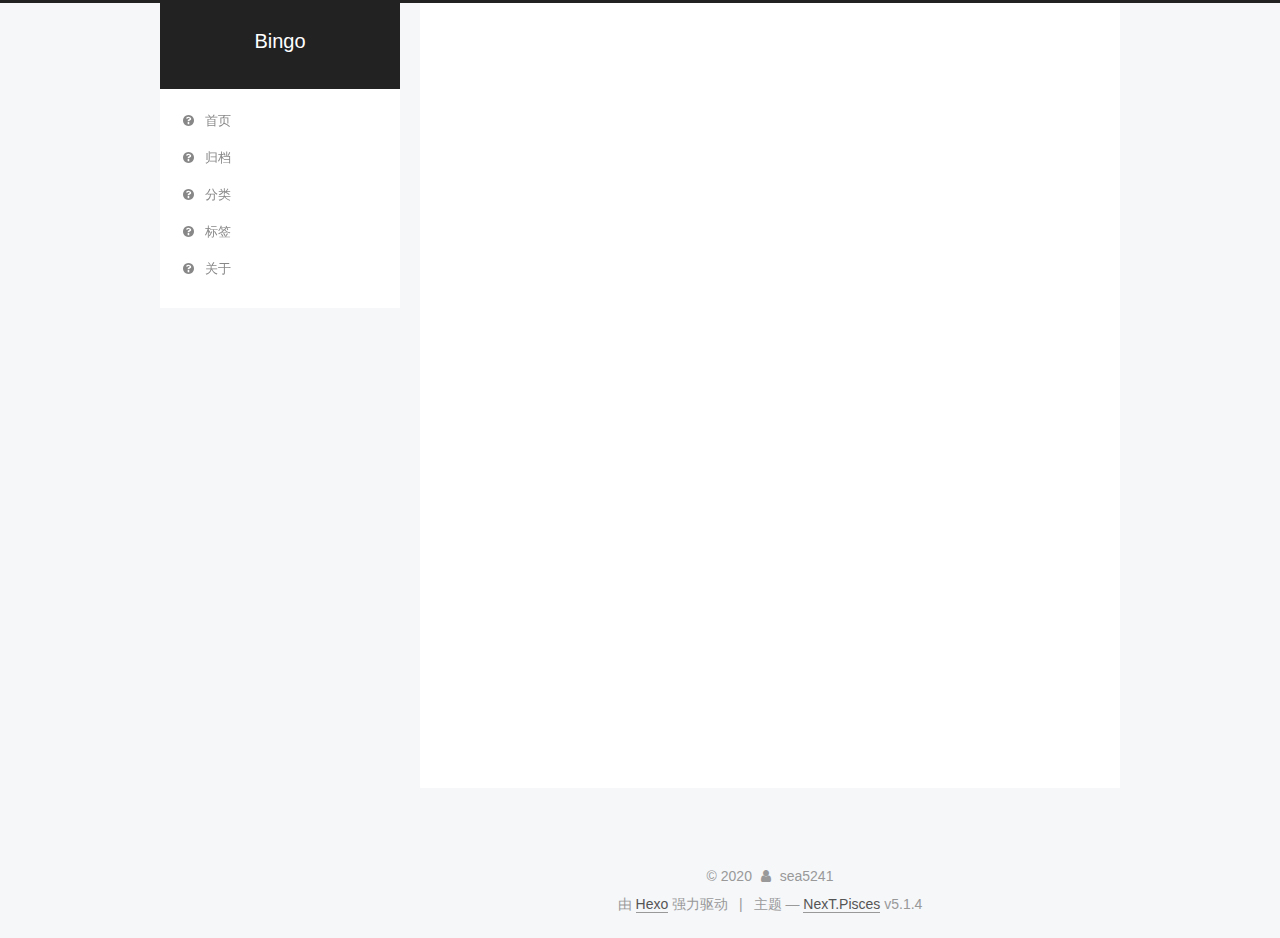
<file: index.html>
<!DOCTYPE html>



  


<html class="theme-next pisces use-motion" lang="zh-Hans">
<head>
  <meta charset="UTF-8"/>
<meta http-equiv="X-UA-Compatible" content="IE=edge" />
<meta name="viewport" content="width=device-width, initial-scale=1, maximum-scale=1"/>
<meta name="theme-color" content="#222">









<meta http-equiv="Cache-Control" content="no-transform" />
<meta http-equiv="Cache-Control" content="no-siteapp" />
















  
  
  <link href="/lib/fancybox/source/jquery.fancybox.css?v=2.1.5" rel="stylesheet" type="text/css" />







<link href="/lib/font-awesome/css/font-awesome.min.css?v=4.6.2" rel="stylesheet" type="text/css" />

<link href="/css/main.css?v=5.1.4" rel="stylesheet" type="text/css" />


  <link rel="apple-touch-icon" sizes="180x180" href="/images/apple-touch-icon-next.png?v=5.1.4">


  <link rel="icon" type="image/png" sizes="32x32" href="/images/favicon-32x32-next.png?v=5.1.4">


  <link rel="icon" type="image/png" sizes="16x16" href="/images/favicon-16x16-next.png?v=5.1.4">


  <link rel="mask-icon" href="/images/logo.svg?v=5.1.4" color="#222">





  <meta name="keywords" content="Android, DIY" />










<meta name="description" content="在你想要放弃的那一刻，想想为什么当初坚持走到了这里。">
<meta property="og:type" content="website">
<meta property="og:title" content="Bingo">
<meta property="og:url" content="http://example.com/index.html">
<meta property="og:site_name" content="Bingo">
<meta property="og:description" content="在你想要放弃的那一刻，想想为什么当初坚持走到了这里。">
<meta property="og:locale">
<meta property="article:author" content="sea5241">
<meta name="twitter:card" content="summary">



<script type="text/javascript" id="hexo.configurations">
  var NexT = window.NexT || {};
  var CONFIG = {
    root: '',
    scheme: 'Pisces',
    version: '5.1.4',
    sidebar: {"position":"left","display":"post","offset":12,"b2t":false,"scrollpercent":false,"onmobile":false},
    fancybox: true,
    tabs: true,
    motion: {"enable":true,"async":false,"transition":{"post_block":"fadeIn","post_header":"slideDownIn","post_body":"slideDownIn","coll_header":"slideLeftIn","sidebar":"slideUpIn"}},
    duoshuo: {
      userId: '0',
      author: '博主'
    },
    algolia: {
      applicationID: '',
      apiKey: '',
      indexName: '',
      hits: {"per_page":10},
      labels: {"input_placeholder":"Search for Posts","hits_empty":"We didn't find any results for the search: ${query}","hits_stats":"${hits} results found in ${time} ms"}
    }
  };
</script>



  <link rel="canonical" href="http://example.com/"/>





  <title>Bingo</title>
  








<meta name="generator" content="Hexo 5.3.0"></head>

<body itemscope itemtype="http://schema.org/WebPage" lang="zh-Hans">

  
  
    
  

  <div class="container sidebar-position-left 
  page-home">
    <div class="headband"></div>

    <header id="header" class="header" itemscope itemtype="http://schema.org/WPHeader">
      <div class="header-inner"><div class="site-brand-wrapper">
  <div class="site-meta ">
    

    <div class="custom-logo-site-title">
      <a href="/"  class="brand" rel="start">
        <span class="logo-line-before"><i></i></span>
        <span class="site-title">Bingo</span>
        <span class="logo-line-after"><i></i></span>
      </a>
    </div>
      
        <p class="site-subtitle"></p>
      
  </div>

  <div class="site-nav-toggle">
    <button>
      <span class="btn-bar"></span>
      <span class="btn-bar"></span>
      <span class="btn-bar"></span>
    </button>
  </div>
</div>

<nav class="site-nav">
  

  
    <ul id="menu" class="menu">
      
        
        <li class="menu-item menu-item-home">
          <a href="/" rel="section">
            
              <i class="menu-item-icon fa fa-fw fa-question-circle"></i> <br />
            
            首页
          </a>
        </li>
      
        
        <li class="menu-item menu-item-archives">
          <a href="/archives" rel="section">
            
              <i class="menu-item-icon fa fa-fw fa-question-circle"></i> <br />
            
            归档
          </a>
        </li>
      
        
        <li class="menu-item menu-item-categories">
          <a href="/categories" rel="section">
            
              <i class="menu-item-icon fa fa-fw fa-question-circle"></i> <br />
            
            分类
          </a>
        </li>
      
        
        <li class="menu-item menu-item-tags">
          <a href="/tags" rel="section">
            
              <i class="menu-item-icon fa fa-fw fa-question-circle"></i> <br />
            
            标签
          </a>
        </li>
      
        
        <li class="menu-item menu-item-about">
          <a href="/about" rel="section">
            
              <i class="menu-item-icon fa fa-fw fa-question-circle"></i> <br />
            
            关于
          </a>
        </li>
      

      
    </ul>
  

  
</nav>



 </div>
    </header>

    <main id="main" class="main">
      <div class="main-inner">
        <div class="content-wrap">
          <div id="content" class="content">
            
  <section id="posts" class="posts-expand">
    
      

  

  
  
  

  <article class="post post-type-normal" itemscope itemtype="http://schema.org/Article">
  
  
  
  <div class="post-block">
    <link itemprop="mainEntityOfPage" href="http://example.com/2020/12/27/hello-world/">

    <span hidden itemprop="author" itemscope itemtype="http://schema.org/Person">
      <meta itemprop="name" content="">
      <meta itemprop="description" content="">
      <meta itemprop="image" content="/images/avatar.gif">
    </span>

    <span hidden itemprop="publisher" itemscope itemtype="http://schema.org/Organization">
      <meta itemprop="name" content="Bingo">
    </span>

    
      <header class="post-header">

        
        
          <h1 class="post-title" itemprop="name headline">
                
                <a class="post-title-link" href="/2020/12/27/hello-world/" itemprop="url">Hello World</a></h1>
        

        <div class="post-meta">
          <span class="post-time">
            
              <span class="post-meta-item-icon">
                <i class="fa fa-calendar-o"></i>
              </span>
              
                <span class="post-meta-item-text">发表于</span>
              
              <time title="创建于" itemprop="dateCreated datePublished" datetime="2020-12-27T15:02:42+08:00">
                2020-12-27
              </time>
            

            

            
          </span>

          

          
            
          

          
          

          

          

          

        </div>
      </header>
    

    
    
    
    <div class="post-body" itemprop="articleBody">

      
      

      
        
          
          Welcome to Hexo! This is your very first post. Check documentation for more info. If you get any problems when using Hexo, you can find the answer in 
          ...
          <!--noindex-->
          <div class="post-button text-center">
            <a class="btn" href="/2020/12/27/hello-world/#more" rel="contents">
              阅读全文 &raquo;
            </a>
          </div>
          <!--/noindex-->
        
      
    </div>
    
    
    

    

    

    

    <footer class="post-footer">
      

      

      

      
      
        <div class="post-eof"></div>
      
    </footer>
  </div>
  
  
  
  </article>


    
      

  

  
  
  

  <article class="post post-type-normal" itemscope itemtype="http://schema.org/Article">
  
  
  
  <div class="post-block">
    <link itemprop="mainEntityOfPage" href="http://example.com/2020/12/27/home/">

    <span hidden itemprop="author" itemscope itemtype="http://schema.org/Person">
      <meta itemprop="name" content="">
      <meta itemprop="description" content="">
      <meta itemprop="image" content="/images/avatar.gif">
    </span>

    <span hidden itemprop="publisher" itemscope itemtype="http://schema.org/Organization">
      <meta itemprop="name" content="Bingo">
    </span>

    
      <header class="post-header">

        
        
          <h1 class="post-title" itemprop="name headline">
                
                <a class="post-title-link" href="/2020/12/27/home/" itemprop="url">Java基本数据类型及相关操作</a></h1>
        

        <div class="post-meta">
          <span class="post-time">
            
              <span class="post-meta-item-icon">
                <i class="fa fa-calendar-o"></i>
              </span>
              
                <span class="post-meta-item-text">发表于</span>
              
              <time title="创建于" itemprop="dateCreated datePublished" datetime="2020-12-27T15:02:42+08:00">
                2020-12-27
              </time>
            

            

            
          </span>

          
            <span class="post-category" >
            
              <span class="post-meta-divider">|</span>
            
              <span class="post-meta-item-icon">
                <i class="fa fa-folder-o"></i>
              </span>
              
                <span class="post-meta-item-text">分类于</span>
              
              
                <span itemprop="about" itemscope itemtype="http://schema.org/Thing">
                  <a href="/categories/%E8%B6%85%E5%B0%8F%E5%86%8C/" itemprop="url" rel="index">
                    <span itemprop="name">超小册</span>
                  </a>
                </span>

                
                
                  ， 
                
              
                <span itemprop="about" itemscope itemtype="http://schema.org/Thing">
                  <a href="/categories/%E8%B6%85%E5%B0%8F%E5%86%8C/Java%E5%9F%BA%E7%A1%80/" itemprop="url" rel="index">
                    <span itemprop="name">Java基础</span>
                  </a>
                </span>

                
                
              
            </span>
          

          
            
          

          
          

          

          

          

        </div>
      </header>
    

    
    
    
    <div class="post-body" itemprop="articleBody">

      
      

      
        
          
          
虽然本文很简单，但是，这是基础必备的内容。其实内容也很好记，可是时间久了就容易忘记，所以还是有必要记录一下。
1、基本数据类型及其大小


基本类型
大小
包装类



boolean
-
Boolean


char
2
Character


byte
1
Byte


short
2
Sho
          ...
          <!--noindex-->
          <div class="post-button text-center">
            <a class="btn" href="/2020/12/27/home/#more" rel="contents">
              阅读全文 &raquo;
            </a>
          </div>
          <!--/noindex-->
        
      
    </div>
    
    
    

    

    

    

    <footer class="post-footer">
      

      

      

      
      
        <div class="post-eof"></div>
      
    </footer>
  </div>
  
  
  
  </article>


    
  </section>

  


          </div>
          


          

        </div>
        
          
  
  <div class="sidebar-toggle">
    <div class="sidebar-toggle-line-wrap">
      <span class="sidebar-toggle-line sidebar-toggle-line-first"></span>
      <span class="sidebar-toggle-line sidebar-toggle-line-middle"></span>
      <span class="sidebar-toggle-line sidebar-toggle-line-last"></span>
    </div>
  </div>

  <aside id="sidebar" class="sidebar">
    
    <div class="sidebar-inner">

      

      

      <section class="site-overview-wrap sidebar-panel sidebar-panel-active">
        <div class="site-overview">
          <div class="site-author motion-element" itemprop="author" itemscope itemtype="http://schema.org/Person">
            
              <p class="site-author-name" itemprop="name"></p>
              <p class="site-description motion-element" itemprop="description"></p>
          </div>

          <nav class="site-state motion-element">

            
              <div class="site-state-item site-state-posts">
              
                <a href="/archives">
              
                  <span class="site-state-item-count">2</span>
                  <span class="site-state-item-name">日志</span>
                </a>
              </div>
            

            
              
              
              <div class="site-state-item site-state-categories">
                <a href="/categories/index.html">
                  <span class="site-state-item-count">2</span>
                  <span class="site-state-item-name">分类</span>
                </a>
              </div>
            

            
              
              
              <div class="site-state-item site-state-tags">
                <a href="/tags/index.html">
                  <span class="site-state-item-count">2</span>
                  <span class="site-state-item-name">标签</span>
                </a>
              </div>
            

          </nav>

          

          

          
          

          
          
            <div class="links-of-blogroll motion-element links-of-blogroll-block">
              <div class="links-of-blogroll-title">
                <i class="fa  fa-fw fa-link"></i>
                友情链接
              </div>
              <ul class="links-of-blogroll-list">
                
                  <li class="links-of-blogroll-item">
                    <a href="https://www.jianshu.com/u/6e866f0c76d6" title="sea5241简书" target="_blank">sea5241简书</a>
                  </li>
                
              </ul>
            </div>
          

          

        </div>
      </section>

      

      

    </div>
  </aside>


        
      </div>
    </main>

    <footer id="footer" class="footer">
      <div class="footer-inner">
        <div class="copyright">&copy; <span itemprop="copyrightYear">2020</span>
  <span class="with-love">
    <i class="fa fa-user"></i>
  </span>
  <span class="author" itemprop="copyrightHolder">sea5241</span>

  
</div>


  <div class="powered-by">由 <a class="theme-link" target="_blank" href="https://hexo.io">Hexo</a> 强力驱动</div>



  <span class="post-meta-divider">|</span>



  <div class="theme-info">主题 &mdash; <a class="theme-link" target="_blank" href="https://github.com/iissnan/hexo-theme-next">NexT.Pisces</a> v5.1.4</div>




        







        
      </div>
    </footer>

    
      <div class="back-to-top">
        <i class="fa fa-arrow-up"></i>
        
      </div>
    

    

  </div>

  

<script type="text/javascript">
  if (Object.prototype.toString.call(window.Promise) !== '[object Function]') {
    window.Promise = null;
  }
</script>









  












  
  
    <script type="text/javascript" src="/lib/jquery/index.js?v=2.1.3"></script>
  

  
  
    <script type="text/javascript" src="/lib/fastclick/lib/fastclick.min.js?v=1.0.6"></script>
  

  
  
    <script type="text/javascript" src="/lib/jquery_lazyload/jquery.lazyload.js?v=1.9.7"></script>
  

  
  
    <script type="text/javascript" src="/lib/velocity/velocity.min.js?v=1.2.1"></script>
  

  
  
    <script type="text/javascript" src="/lib/velocity/velocity.ui.min.js?v=1.2.1"></script>
  

  
  
    <script type="text/javascript" src="/lib/fancybox/source/jquery.fancybox.pack.js?v=2.1.5"></script>
  


  


  <script type="text/javascript" src="/js/src/utils.js?v=5.1.4"></script>

  <script type="text/javascript" src="/js/src/motion.js?v=5.1.4"></script>



  
  


  <script type="text/javascript" src="/js/src/affix.js?v=5.1.4"></script>

  <script type="text/javascript" src="/js/src/schemes/pisces.js?v=5.1.4"></script>



  

  


  <script type="text/javascript" src="/js/src/bootstrap.js?v=5.1.4"></script>



  


  




	





  





  












  





  

  

  

  
  

  

  

  

</body>
</html>
</file>
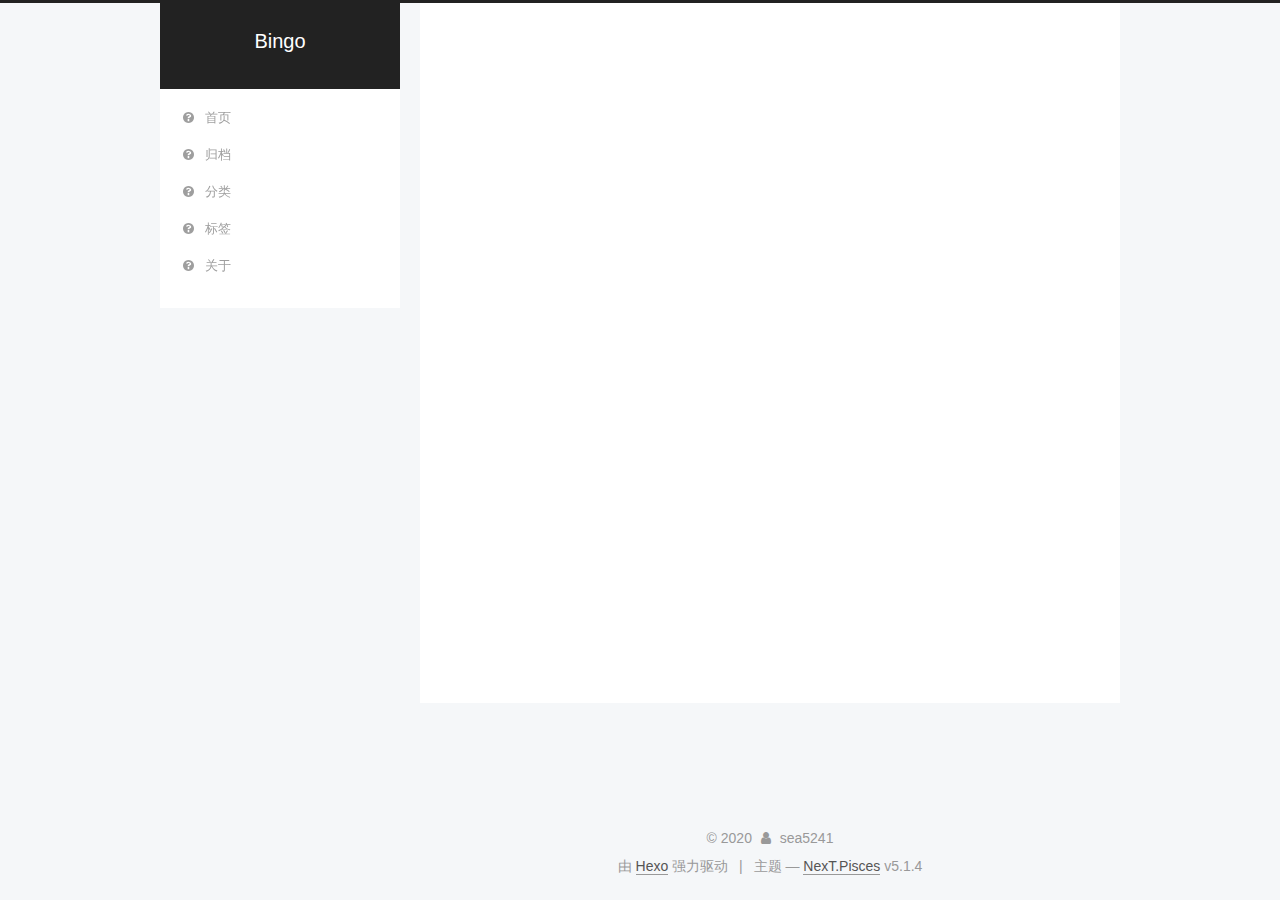
<file: archives/index.html>
<!DOCTYPE html>



  


<html class="theme-next pisces use-motion" lang="zh-Hans">
<head>
  <meta charset="UTF-8"/>
<meta http-equiv="X-UA-Compatible" content="IE=edge" />
<meta name="viewport" content="width=device-width, initial-scale=1, maximum-scale=1"/>
<meta name="theme-color" content="#222">









<meta http-equiv="Cache-Control" content="no-transform" />
<meta http-equiv="Cache-Control" content="no-siteapp" />
















  
  
  <link href="/lib/fancybox/source/jquery.fancybox.css?v=2.1.5" rel="stylesheet" type="text/css" />







<link href="/lib/font-awesome/css/font-awesome.min.css?v=4.6.2" rel="stylesheet" type="text/css" />

<link href="/css/main.css?v=5.1.4" rel="stylesheet" type="text/css" />


  <link rel="apple-touch-icon" sizes="180x180" href="/images/apple-touch-icon-next.png?v=5.1.4">


  <link rel="icon" type="image/png" sizes="32x32" href="/images/favicon-32x32-next.png?v=5.1.4">


  <link rel="icon" type="image/png" sizes="16x16" href="/images/favicon-16x16-next.png?v=5.1.4">


  <link rel="mask-icon" href="/images/logo.svg?v=5.1.4" color="#222">





  <meta name="keywords" content="Android, DIY" />










<meta name="description" content="在你想要放弃的那一刻，想想为什么当初坚持走到了这里。">
<meta property="og:type" content="website">
<meta property="og:title" content="Bingo">
<meta property="og:url" content="http://example.com/archives/index.html">
<meta property="og:site_name" content="Bingo">
<meta property="og:description" content="在你想要放弃的那一刻，想想为什么当初坚持走到了这里。">
<meta property="og:locale">
<meta property="article:author" content="sea5241">
<meta name="twitter:card" content="summary">



<script type="text/javascript" id="hexo.configurations">
  var NexT = window.NexT || {};
  var CONFIG = {
    root: '',
    scheme: 'Pisces',
    version: '5.1.4',
    sidebar: {"position":"left","display":"post","offset":12,"b2t":false,"scrollpercent":false,"onmobile":false},
    fancybox: true,
    tabs: true,
    motion: {"enable":true,"async":false,"transition":{"post_block":"fadeIn","post_header":"slideDownIn","post_body":"slideDownIn","coll_header":"slideLeftIn","sidebar":"slideUpIn"}},
    duoshuo: {
      userId: '0',
      author: '博主'
    },
    algolia: {
      applicationID: '',
      apiKey: '',
      indexName: '',
      hits: {"per_page":10},
      labels: {"input_placeholder":"Search for Posts","hits_empty":"We didn't find any results for the search: ${query}","hits_stats":"${hits} results found in ${time} ms"}
    }
  };
</script>



  <link rel="canonical" href="http://example.com/archives/"/>





  <title>归档 | Bingo</title>
  








<meta name="generator" content="Hexo 5.3.0"></head>

<body itemscope itemtype="http://schema.org/WebPage" lang="zh-Hans">

  
  
    
  

  <div class="container sidebar-position-left page-archive">
    <div class="headband"></div>

    <header id="header" class="header" itemscope itemtype="http://schema.org/WPHeader">
      <div class="header-inner"><div class="site-brand-wrapper">
  <div class="site-meta ">
    

    <div class="custom-logo-site-title">
      <a href="/"  class="brand" rel="start">
        <span class="logo-line-before"><i></i></span>
        <span class="site-title">Bingo</span>
        <span class="logo-line-after"><i></i></span>
      </a>
    </div>
      
        <p class="site-subtitle"></p>
      
  </div>

  <div class="site-nav-toggle">
    <button>
      <span class="btn-bar"></span>
      <span class="btn-bar"></span>
      <span class="btn-bar"></span>
    </button>
  </div>
</div>

<nav class="site-nav">
  

  
    <ul id="menu" class="menu">
      
        
        <li class="menu-item menu-item-home">
          <a href="/" rel="section">
            
              <i class="menu-item-icon fa fa-fw fa-question-circle"></i> <br />
            
            首页
          </a>
        </li>
      
        
        <li class="menu-item menu-item-archives">
          <a href="/archives" rel="section">
            
              <i class="menu-item-icon fa fa-fw fa-question-circle"></i> <br />
            
            归档
          </a>
        </li>
      
        
        <li class="menu-item menu-item-categories">
          <a href="/categories" rel="section">
            
              <i class="menu-item-icon fa fa-fw fa-question-circle"></i> <br />
            
            分类
          </a>
        </li>
      
        
        <li class="menu-item menu-item-tags">
          <a href="/tags" rel="section">
            
              <i class="menu-item-icon fa fa-fw fa-question-circle"></i> <br />
            
            标签
          </a>
        </li>
      
        
        <li class="menu-item menu-item-about">
          <a href="/about" rel="section">
            
              <i class="menu-item-icon fa fa-fw fa-question-circle"></i> <br />
            
            关于
          </a>
        </li>
      

      
    </ul>
  

  
</nav>



 </div>
    </header>

    <main id="main" class="main">
      <div class="main-inner">
        <div class="content-wrap">
          <div id="content" class="content">
            

  
  
  
  <div class="post-block archive">
    <div id="posts" class="posts-collapse">
      <span class="archive-move-on"></span>

      <span class="archive-page-counter">
        
        
        
          
        
        嗯..! 目前共计 2 篇日志。 继续努力。
      </span>

      

        
        
        

        
          
          <div class="collection-title">
            <h1 class="archive-year" id="archive-year-2020">2020</h1>
          </div>
        
        

        

  <article class="post post-type-normal" itemscope itemtype="http://schema.org/Article">
    <header class="post-header">

      <h2 class="post-title">
        
            <a class="post-title-link" href="/2020/12/27/hello-world/" itemprop="url">
              
                <span itemprop="name">Hello World</span>
              
            </a>
        
      </h2>

      <div class="post-meta">
        <time class="post-time" itemprop="dateCreated"
              datetime="2020-12-27T15:02:42+08:00"
              content="2020-12-27" >
          12-27
        </time>
      </div>

    </header>
  </article>



      

        
        
        

        
        

        

  <article class="post post-type-normal" itemscope itemtype="http://schema.org/Article">
    <header class="post-header">

      <h2 class="post-title">
        
            <a class="post-title-link" href="/2020/12/27/home/" itemprop="url">
              
                <span itemprop="name">Java基本数据类型及相关操作</span>
              
            </a>
        
      </h2>

      <div class="post-meta">
        <time class="post-time" itemprop="dateCreated"
              datetime="2020-12-27T15:02:42+08:00"
              content="2020-12-27" >
          12-27
        </time>
      </div>

    </header>
  </article>



      

    </div>
  </div>
  
  
  

  



          </div>
          


          

        </div>
        
          
  
  <div class="sidebar-toggle">
    <div class="sidebar-toggle-line-wrap">
      <span class="sidebar-toggle-line sidebar-toggle-line-first"></span>
      <span class="sidebar-toggle-line sidebar-toggle-line-middle"></span>
      <span class="sidebar-toggle-line sidebar-toggle-line-last"></span>
    </div>
  </div>

  <aside id="sidebar" class="sidebar">
    
    <div class="sidebar-inner">

      

      

      <section class="site-overview-wrap sidebar-panel sidebar-panel-active">
        <div class="site-overview">
          <div class="site-author motion-element" itemprop="author" itemscope itemtype="http://schema.org/Person">
            
              <p class="site-author-name" itemprop="name"></p>
              <p class="site-description motion-element" itemprop="description"></p>
          </div>

          <nav class="site-state motion-element">

            
              <div class="site-state-item site-state-posts">
              
                <a href="/archives">
              
                  <span class="site-state-item-count">2</span>
                  <span class="site-state-item-name">日志</span>
                </a>
              </div>
            

            
              
              
              <div class="site-state-item site-state-categories">
                <a href="/categories/index.html">
                  <span class="site-state-item-count">2</span>
                  <span class="site-state-item-name">分类</span>
                </a>
              </div>
            

            
              
              
              <div class="site-state-item site-state-tags">
                <a href="/tags/index.html">
                  <span class="site-state-item-count">2</span>
                  <span class="site-state-item-name">标签</span>
                </a>
              </div>
            

          </nav>

          

          

          
          

          
          
            <div class="links-of-blogroll motion-element links-of-blogroll-block">
              <div class="links-of-blogroll-title">
                <i class="fa  fa-fw fa-link"></i>
                友情链接
              </div>
              <ul class="links-of-blogroll-list">
                
                  <li class="links-of-blogroll-item">
                    <a href="https://www.jianshu.com/u/6e866f0c76d6" title="sea5241简书" target="_blank">sea5241简书</a>
                  </li>
                
              </ul>
            </div>
          

          

        </div>
      </section>

      

      

    </div>
  </aside>


        
      </div>
    </main>

    <footer id="footer" class="footer">
      <div class="footer-inner">
        <div class="copyright">&copy; <span itemprop="copyrightYear">2020</span>
  <span class="with-love">
    <i class="fa fa-user"></i>
  </span>
  <span class="author" itemprop="copyrightHolder">sea5241</span>

  
</div>


  <div class="powered-by">由 <a class="theme-link" target="_blank" href="https://hexo.io">Hexo</a> 强力驱动</div>



  <span class="post-meta-divider">|</span>



  <div class="theme-info">主题 &mdash; <a class="theme-link" target="_blank" href="https://github.com/iissnan/hexo-theme-next">NexT.Pisces</a> v5.1.4</div>




        







        
      </div>
    </footer>

    
      <div class="back-to-top">
        <i class="fa fa-arrow-up"></i>
        
      </div>
    

    

  </div>

  

<script type="text/javascript">
  if (Object.prototype.toString.call(window.Promise) !== '[object Function]') {
    window.Promise = null;
  }
</script>









  












  
  
    <script type="text/javascript" src="/lib/jquery/index.js?v=2.1.3"></script>
  

  
  
    <script type="text/javascript" src="/lib/fastclick/lib/fastclick.min.js?v=1.0.6"></script>
  

  
  
    <script type="text/javascript" src="/lib/jquery_lazyload/jquery.lazyload.js?v=1.9.7"></script>
  

  
  
    <script type="text/javascript" src="/lib/velocity/velocity.min.js?v=1.2.1"></script>
  

  
  
    <script type="text/javascript" src="/lib/velocity/velocity.ui.min.js?v=1.2.1"></script>
  

  
  
    <script type="text/javascript" src="/lib/fancybox/source/jquery.fancybox.pack.js?v=2.1.5"></script>
  


  


  <script type="text/javascript" src="/js/src/utils.js?v=5.1.4"></script>

  <script type="text/javascript" src="/js/src/motion.js?v=5.1.4"></script>



  
  


  <script type="text/javascript" src="/js/src/affix.js?v=5.1.4"></script>

  <script type="text/javascript" src="/js/src/schemes/pisces.js?v=5.1.4"></script>



  

  


  <script type="text/javascript" src="/js/src/bootstrap.js?v=5.1.4"></script>



  


  




	





  





  












  





  

  

  

  
  

  

  

  

</body>
</html>
</file>
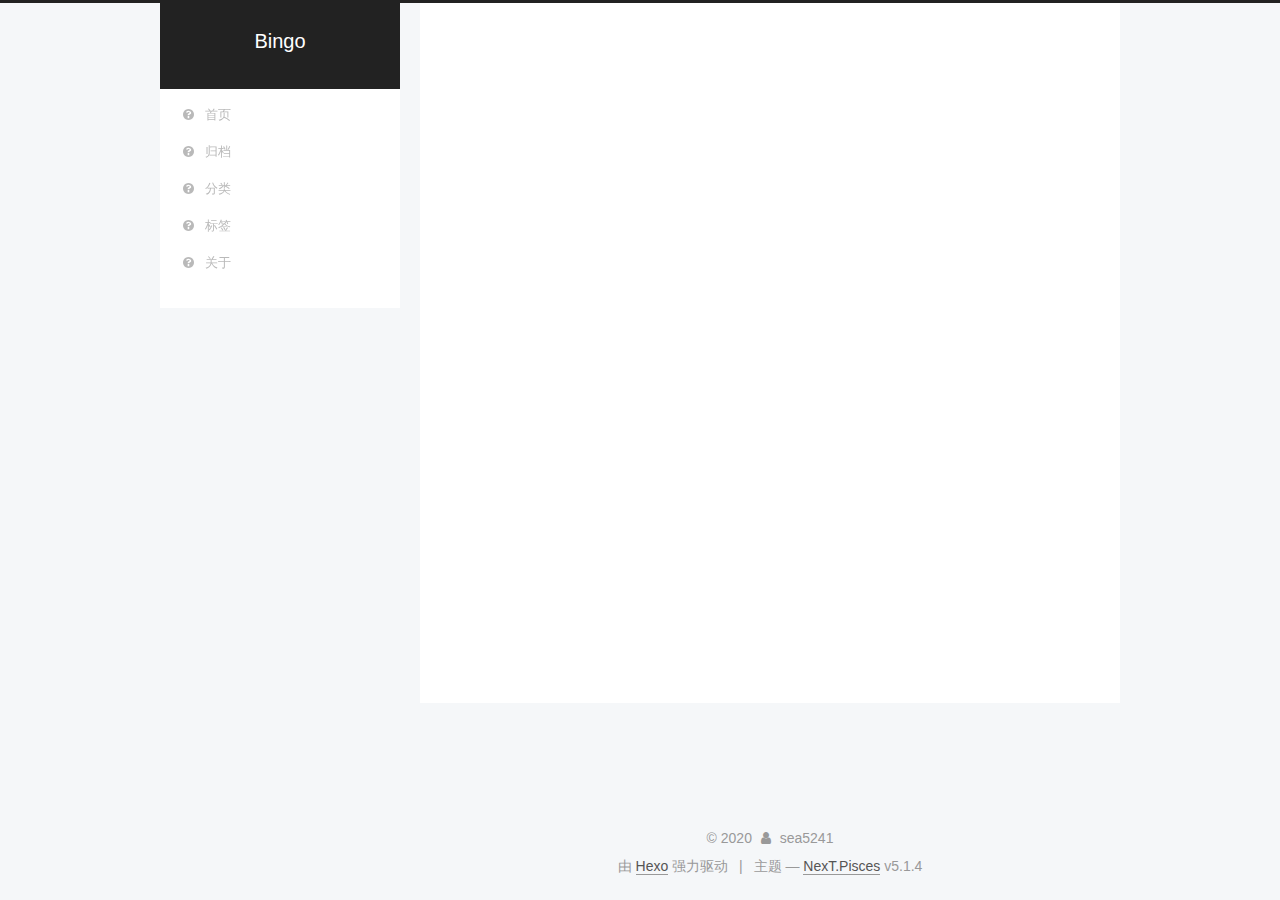
<file: categories/index.html>
<!DOCTYPE html>



  


<html class="theme-next pisces use-motion" lang="zh-Hans">
<head>
  <meta charset="UTF-8"/>
<meta http-equiv="X-UA-Compatible" content="IE=edge" />
<meta name="viewport" content="width=device-width, initial-scale=1, maximum-scale=1"/>
<meta name="theme-color" content="#222">









<meta http-equiv="Cache-Control" content="no-transform" />
<meta http-equiv="Cache-Control" content="no-siteapp" />
















  
  
  <link href="/lib/fancybox/source/jquery.fancybox.css?v=2.1.5" rel="stylesheet" type="text/css" />







<link href="/lib/font-awesome/css/font-awesome.min.css?v=4.6.2" rel="stylesheet" type="text/css" />

<link href="/css/main.css?v=5.1.4" rel="stylesheet" type="text/css" />


  <link rel="apple-touch-icon" sizes="180x180" href="/images/apple-touch-icon-next.png?v=5.1.4">


  <link rel="icon" type="image/png" sizes="32x32" href="/images/favicon-32x32-next.png?v=5.1.4">


  <link rel="icon" type="image/png" sizes="16x16" href="/images/favicon-16x16-next.png?v=5.1.4">


  <link rel="mask-icon" href="/images/logo.svg?v=5.1.4" color="#222">





  <meta name="keywords" content="Android, DIY" />










<meta name="description" content="在你想要放弃的那一刻，想想为什么当初坚持走到了这里。">
<meta property="og:type" content="website">
<meta property="og:title" content="categories">
<meta property="og:url" content="http://example.com/categories/index.html">
<meta property="og:site_name" content="Bingo">
<meta property="og:description" content="在你想要放弃的那一刻，想想为什么当初坚持走到了这里。">
<meta property="og:locale">
<meta property="article:published_time" content="2020-12-27T07:53:53.000Z">
<meta property="article:modified_time" content="2020-12-27T08:02:43.320Z">
<meta property="article:author" content="sea5241">
<meta name="twitter:card" content="summary">



<script type="text/javascript" id="hexo.configurations">
  var NexT = window.NexT || {};
  var CONFIG = {
    root: '',
    scheme: 'Pisces',
    version: '5.1.4',
    sidebar: {"position":"left","display":"post","offset":12,"b2t":false,"scrollpercent":false,"onmobile":false},
    fancybox: true,
    tabs: true,
    motion: {"enable":true,"async":false,"transition":{"post_block":"fadeIn","post_header":"slideDownIn","post_body":"slideDownIn","coll_header":"slideLeftIn","sidebar":"slideUpIn"}},
    duoshuo: {
      userId: '0',
      author: '博主'
    },
    algolia: {
      applicationID: '',
      apiKey: '',
      indexName: '',
      hits: {"per_page":10},
      labels: {"input_placeholder":"Search for Posts","hits_empty":"We didn't find any results for the search: ${query}","hits_stats":"${hits} results found in ${time} ms"}
    }
  };
</script>



  <link rel="canonical" href="http://example.com/categories/"/>





  <title>categories | Bingo</title>
  








<meta name="generator" content="Hexo 5.3.0"></head>

<body itemscope itemtype="http://schema.org/WebPage" lang="zh-Hans">

  
  
    
  

  <div class="container sidebar-position-left page-post-detail">
    <div class="headband"></div>

    <header id="header" class="header" itemscope itemtype="http://schema.org/WPHeader">
      <div class="header-inner"><div class="site-brand-wrapper">
  <div class="site-meta ">
    

    <div class="custom-logo-site-title">
      <a href="/"  class="brand" rel="start">
        <span class="logo-line-before"><i></i></span>
        <span class="site-title">Bingo</span>
        <span class="logo-line-after"><i></i></span>
      </a>
    </div>
      
        <p class="site-subtitle"></p>
      
  </div>

  <div class="site-nav-toggle">
    <button>
      <span class="btn-bar"></span>
      <span class="btn-bar"></span>
      <span class="btn-bar"></span>
    </button>
  </div>
</div>

<nav class="site-nav">
  

  
    <ul id="menu" class="menu">
      
        
        <li class="menu-item menu-item-home">
          <a href="/" rel="section">
            
              <i class="menu-item-icon fa fa-fw fa-question-circle"></i> <br />
            
            首页
          </a>
        </li>
      
        
        <li class="menu-item menu-item-archives">
          <a href="/archives" rel="section">
            
              <i class="menu-item-icon fa fa-fw fa-question-circle"></i> <br />
            
            归档
          </a>
        </li>
      
        
        <li class="menu-item menu-item-categories">
          <a href="/categories" rel="section">
            
              <i class="menu-item-icon fa fa-fw fa-question-circle"></i> <br />
            
            分类
          </a>
        </li>
      
        
        <li class="menu-item menu-item-tags">
          <a href="/tags" rel="section">
            
              <i class="menu-item-icon fa fa-fw fa-question-circle"></i> <br />
            
            标签
          </a>
        </li>
      
        
        <li class="menu-item menu-item-about">
          <a href="/about" rel="section">
            
              <i class="menu-item-icon fa fa-fw fa-question-circle"></i> <br />
            
            关于
          </a>
        </li>
      

      
    </ul>
  

  
</nav>



 </div>
    </header>

    <main id="main" class="main">
      <div class="main-inner">
        <div class="content-wrap">
          <div id="content" class="content">
            

  <div id="posts" class="posts-expand">
    
    
    
    <div class="post-block page">
      <header class="post-header">

	<h1 class="post-title" itemprop="name headline">categories</h1>



</header>

      
      
      
      <div class="post-body">
        
        
          <div class="category-all-page">
            <div class="category-all-title">
                目前共计 2 个分类
            </div>
            <div class="category-all">
              <ul class="category-list"><li class="category-list-item"><a class="category-list-link" href="/categories/%E8%B6%85%E5%B0%8F%E5%86%8C/">超小册</a><span class="category-list-count">1</span><ul class="category-list-child"><li class="category-list-item"><a class="category-list-link" href="/categories/%E8%B6%85%E5%B0%8F%E5%86%8C/Java%E5%9F%BA%E7%A1%80/">Java基础</a><span class="category-list-count">1</span></li></ul></li></ul>
            </div>
          </div>
        
      </div>
      
      
      
    </div>
    
    
    
  </div>


          </div>
          


          

        </div>
        
          
  
  <div class="sidebar-toggle">
    <div class="sidebar-toggle-line-wrap">
      <span class="sidebar-toggle-line sidebar-toggle-line-first"></span>
      <span class="sidebar-toggle-line sidebar-toggle-line-middle"></span>
      <span class="sidebar-toggle-line sidebar-toggle-line-last"></span>
    </div>
  </div>

  <aside id="sidebar" class="sidebar">
    
    <div class="sidebar-inner">

      

      

      <section class="site-overview-wrap sidebar-panel sidebar-panel-active">
        <div class="site-overview">
          <div class="site-author motion-element" itemprop="author" itemscope itemtype="http://schema.org/Person">
            
              <p class="site-author-name" itemprop="name"></p>
              <p class="site-description motion-element" itemprop="description"></p>
          </div>

          <nav class="site-state motion-element">

            
              <div class="site-state-item site-state-posts">
              
                <a href="/archives">
              
                  <span class="site-state-item-count">2</span>
                  <span class="site-state-item-name">日志</span>
                </a>
              </div>
            

            
              
              
              <div class="site-state-item site-state-categories">
                <a href="/categories/index.html">
                  <span class="site-state-item-count">2</span>
                  <span class="site-state-item-name">分类</span>
                </a>
              </div>
            

            
              
              
              <div class="site-state-item site-state-tags">
                <a href="/tags/index.html">
                  <span class="site-state-item-count">2</span>
                  <span class="site-state-item-name">标签</span>
                </a>
              </div>
            

          </nav>

          

          

          
          

          
          
            <div class="links-of-blogroll motion-element links-of-blogroll-block">
              <div class="links-of-blogroll-title">
                <i class="fa  fa-fw fa-link"></i>
                友情链接
              </div>
              <ul class="links-of-blogroll-list">
                
                  <li class="links-of-blogroll-item">
                    <a href="https://www.jianshu.com/u/6e866f0c76d6" title="sea5241简书" target="_blank">sea5241简书</a>
                  </li>
                
              </ul>
            </div>
          

          

        </div>
      </section>

      

      

    </div>
  </aside>


        
      </div>
    </main>

    <footer id="footer" class="footer">
      <div class="footer-inner">
        <div class="copyright">&copy; <span itemprop="copyrightYear">2020</span>
  <span class="with-love">
    <i class="fa fa-user"></i>
  </span>
  <span class="author" itemprop="copyrightHolder">sea5241</span>

  
</div>


  <div class="powered-by">由 <a class="theme-link" target="_blank" href="https://hexo.io">Hexo</a> 强力驱动</div>



  <span class="post-meta-divider">|</span>



  <div class="theme-info">主题 &mdash; <a class="theme-link" target="_blank" href="https://github.com/iissnan/hexo-theme-next">NexT.Pisces</a> v5.1.4</div>




        







        
      </div>
    </footer>

    
      <div class="back-to-top">
        <i class="fa fa-arrow-up"></i>
        
      </div>
    

    

  </div>

  

<script type="text/javascript">
  if (Object.prototype.toString.call(window.Promise) !== '[object Function]') {
    window.Promise = null;
  }
</script>









  












  
  
    <script type="text/javascript" src="/lib/jquery/index.js?v=2.1.3"></script>
  

  
  
    <script type="text/javascript" src="/lib/fastclick/lib/fastclick.min.js?v=1.0.6"></script>
  

  
  
    <script type="text/javascript" src="/lib/jquery_lazyload/jquery.lazyload.js?v=1.9.7"></script>
  

  
  
    <script type="text/javascript" src="/lib/velocity/velocity.min.js?v=1.2.1"></script>
  

  
  
    <script type="text/javascript" src="/lib/velocity/velocity.ui.min.js?v=1.2.1"></script>
  

  
  
    <script type="text/javascript" src="/lib/fancybox/source/jquery.fancybox.pack.js?v=2.1.5"></script>
  


  


  <script type="text/javascript" src="/js/src/utils.js?v=5.1.4"></script>

  <script type="text/javascript" src="/js/src/motion.js?v=5.1.4"></script>



  
  


  <script type="text/javascript" src="/js/src/affix.js?v=5.1.4"></script>

  <script type="text/javascript" src="/js/src/schemes/pisces.js?v=5.1.4"></script>



  
  <script type="text/javascript" src="/js/src/scrollspy.js?v=5.1.4"></script>
<script type="text/javascript" src="/js/src/post-details.js?v=5.1.4"></script>



  


  <script type="text/javascript" src="/js/src/bootstrap.js?v=5.1.4"></script>



  


  




	





  





  












  





  

  

  

  
  

  

  

  

</body>
</html>
</file>
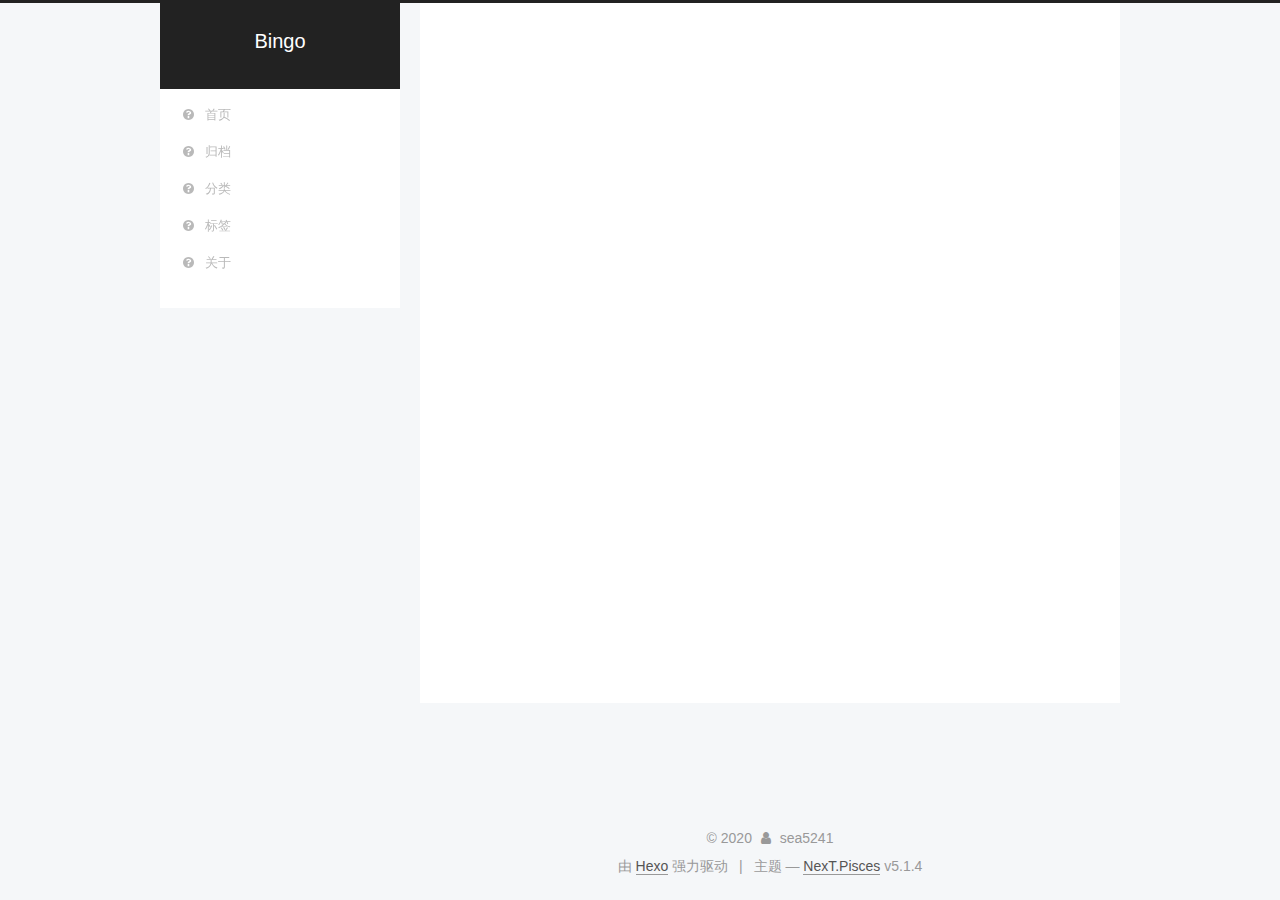
<file: tags/index.html>
<!DOCTYPE html>



  


<html class="theme-next pisces use-motion" lang="zh-Hans">
<head>
  <meta charset="UTF-8"/>
<meta http-equiv="X-UA-Compatible" content="IE=edge" />
<meta name="viewport" content="width=device-width, initial-scale=1, maximum-scale=1"/>
<meta name="theme-color" content="#222">









<meta http-equiv="Cache-Control" content="no-transform" />
<meta http-equiv="Cache-Control" content="no-siteapp" />
















  
  
  <link href="/lib/fancybox/source/jquery.fancybox.css?v=2.1.5" rel="stylesheet" type="text/css" />







<link href="/lib/font-awesome/css/font-awesome.min.css?v=4.6.2" rel="stylesheet" type="text/css" />

<link href="/css/main.css?v=5.1.4" rel="stylesheet" type="text/css" />


  <link rel="apple-touch-icon" sizes="180x180" href="/images/apple-touch-icon-next.png?v=5.1.4">


  <link rel="icon" type="image/png" sizes="32x32" href="/images/favicon-32x32-next.png?v=5.1.4">


  <link rel="icon" type="image/png" sizes="16x16" href="/images/favicon-16x16-next.png?v=5.1.4">


  <link rel="mask-icon" href="/images/logo.svg?v=5.1.4" color="#222">





  <meta name="keywords" content="Android, DIY" />










<meta name="description" content="在你想要放弃的那一刻，想想为什么当初坚持走到了这里。">
<meta property="og:type" content="website">
<meta property="og:title" content="tags">
<meta property="og:url" content="http://example.com/tags/index.html">
<meta property="og:site_name" content="Bingo">
<meta property="og:description" content="在你想要放弃的那一刻，想想为什么当初坚持走到了这里。">
<meta property="og:locale">
<meta property="article:published_time" content="2020-12-27T08:02:01.000Z">
<meta property="article:modified_time" content="2020-12-27T08:03:10.082Z">
<meta property="article:author" content="sea5241">
<meta name="twitter:card" content="summary">



<script type="text/javascript" id="hexo.configurations">
  var NexT = window.NexT || {};
  var CONFIG = {
    root: '',
    scheme: 'Pisces',
    version: '5.1.4',
    sidebar: {"position":"left","display":"post","offset":12,"b2t":false,"scrollpercent":false,"onmobile":false},
    fancybox: true,
    tabs: true,
    motion: {"enable":true,"async":false,"transition":{"post_block":"fadeIn","post_header":"slideDownIn","post_body":"slideDownIn","coll_header":"slideLeftIn","sidebar":"slideUpIn"}},
    duoshuo: {
      userId: '0',
      author: '博主'
    },
    algolia: {
      applicationID: '',
      apiKey: '',
      indexName: '',
      hits: {"per_page":10},
      labels: {"input_placeholder":"Search for Posts","hits_empty":"We didn't find any results for the search: ${query}","hits_stats":"${hits} results found in ${time} ms"}
    }
  };
</script>



  <link rel="canonical" href="http://example.com/tags/"/>





  <title>tags | Bingo</title>
  








<meta name="generator" content="Hexo 5.3.0"></head>

<body itemscope itemtype="http://schema.org/WebPage" lang="zh-Hans">

  
  
    
  

  <div class="container sidebar-position-left page-post-detail">
    <div class="headband"></div>

    <header id="header" class="header" itemscope itemtype="http://schema.org/WPHeader">
      <div class="header-inner"><div class="site-brand-wrapper">
  <div class="site-meta ">
    

    <div class="custom-logo-site-title">
      <a href="/"  class="brand" rel="start">
        <span class="logo-line-before"><i></i></span>
        <span class="site-title">Bingo</span>
        <span class="logo-line-after"><i></i></span>
      </a>
    </div>
      
        <p class="site-subtitle"></p>
      
  </div>

  <div class="site-nav-toggle">
    <button>
      <span class="btn-bar"></span>
      <span class="btn-bar"></span>
      <span class="btn-bar"></span>
    </button>
  </div>
</div>

<nav class="site-nav">
  

  
    <ul id="menu" class="menu">
      
        
        <li class="menu-item menu-item-home">
          <a href="/" rel="section">
            
              <i class="menu-item-icon fa fa-fw fa-question-circle"></i> <br />
            
            首页
          </a>
        </li>
      
        
        <li class="menu-item menu-item-archives">
          <a href="/archives" rel="section">
            
              <i class="menu-item-icon fa fa-fw fa-question-circle"></i> <br />
            
            归档
          </a>
        </li>
      
        
        <li class="menu-item menu-item-categories">
          <a href="/categories" rel="section">
            
              <i class="menu-item-icon fa fa-fw fa-question-circle"></i> <br />
            
            分类
          </a>
        </li>
      
        
        <li class="menu-item menu-item-tags">
          <a href="/tags" rel="section">
            
              <i class="menu-item-icon fa fa-fw fa-question-circle"></i> <br />
            
            标签
          </a>
        </li>
      
        
        <li class="menu-item menu-item-about">
          <a href="/about" rel="section">
            
              <i class="menu-item-icon fa fa-fw fa-question-circle"></i> <br />
            
            关于
          </a>
        </li>
      

      
    </ul>
  

  
</nav>



 </div>
    </header>

    <main id="main" class="main">
      <div class="main-inner">
        <div class="content-wrap">
          <div id="content" class="content">
            

  <div id="posts" class="posts-expand">
    
    
    
    <div class="post-block page">
      <header class="post-header">

	<h1 class="post-title" itemprop="name headline">tags</h1>



</header>

      
      
      
      <div class="post-body">
        
        
          <div class="tag-cloud">
            <div class="tag-cloud-title">
                目前共计 2 个标签
            </div>
            <div class="tag-cloud-tags">
              <a href="/tags/Java%E5%9F%BA%E7%A1%80/" style="font-size: 12px; color: #ccc">Java基础</a> <a href="/tags/%E8%B6%85%E5%B0%8F%E5%86%8C/" style="font-size: 12px; color: #ccc">超小册</a>
            </div>
          </div>
        
      </div>
      
      
      
    </div>
    
    
    
  </div>


          </div>
          


          

        </div>
        
          
  
  <div class="sidebar-toggle">
    <div class="sidebar-toggle-line-wrap">
      <span class="sidebar-toggle-line sidebar-toggle-line-first"></span>
      <span class="sidebar-toggle-line sidebar-toggle-line-middle"></span>
      <span class="sidebar-toggle-line sidebar-toggle-line-last"></span>
    </div>
  </div>

  <aside id="sidebar" class="sidebar">
    
    <div class="sidebar-inner">

      

      

      <section class="site-overview-wrap sidebar-panel sidebar-panel-active">
        <div class="site-overview">
          <div class="site-author motion-element" itemprop="author" itemscope itemtype="http://schema.org/Person">
            
              <p class="site-author-name" itemprop="name"></p>
              <p class="site-description motion-element" itemprop="description"></p>
          </div>

          <nav class="site-state motion-element">

            
              <div class="site-state-item site-state-posts">
              
                <a href="/archives">
              
                  <span class="site-state-item-count">2</span>
                  <span class="site-state-item-name">日志</span>
                </a>
              </div>
            

            
              
              
              <div class="site-state-item site-state-categories">
                <a href="/categories/index.html">
                  <span class="site-state-item-count">2</span>
                  <span class="site-state-item-name">分类</span>
                </a>
              </div>
            

            
              
              
              <div class="site-state-item site-state-tags">
                <a href="/tags/index.html">
                  <span class="site-state-item-count">2</span>
                  <span class="site-state-item-name">标签</span>
                </a>
              </div>
            

          </nav>

          

          

          
          

          
          
            <div class="links-of-blogroll motion-element links-of-blogroll-block">
              <div class="links-of-blogroll-title">
                <i class="fa  fa-fw fa-link"></i>
                友情链接
              </div>
              <ul class="links-of-blogroll-list">
                
                  <li class="links-of-blogroll-item">
                    <a href="https://www.jianshu.com/u/6e866f0c76d6" title="sea5241简书" target="_blank">sea5241简书</a>
                  </li>
                
              </ul>
            </div>
          

          

        </div>
      </section>

      

      

    </div>
  </aside>


        
      </div>
    </main>

    <footer id="footer" class="footer">
      <div class="footer-inner">
        <div class="copyright">&copy; <span itemprop="copyrightYear">2020</span>
  <span class="with-love">
    <i class="fa fa-user"></i>
  </span>
  <span class="author" itemprop="copyrightHolder">sea5241</span>

  
</div>


  <div class="powered-by">由 <a class="theme-link" target="_blank" href="https://hexo.io">Hexo</a> 强力驱动</div>



  <span class="post-meta-divider">|</span>



  <div class="theme-info">主题 &mdash; <a class="theme-link" target="_blank" href="https://github.com/iissnan/hexo-theme-next">NexT.Pisces</a> v5.1.4</div>




        







        
      </div>
    </footer>

    
      <div class="back-to-top">
        <i class="fa fa-arrow-up"></i>
        
      </div>
    

    

  </div>

  

<script type="text/javascript">
  if (Object.prototype.toString.call(window.Promise) !== '[object Function]') {
    window.Promise = null;
  }
</script>









  












  
  
    <script type="text/javascript" src="/lib/jquery/index.js?v=2.1.3"></script>
  

  
  
    <script type="text/javascript" src="/lib/fastclick/lib/fastclick.min.js?v=1.0.6"></script>
  

  
  
    <script type="text/javascript" src="/lib/jquery_lazyload/jquery.lazyload.js?v=1.9.7"></script>
  

  
  
    <script type="text/javascript" src="/lib/velocity/velocity.min.js?v=1.2.1"></script>
  

  
  
    <script type="text/javascript" src="/lib/velocity/velocity.ui.min.js?v=1.2.1"></script>
  

  
  
    <script type="text/javascript" src="/lib/fancybox/source/jquery.fancybox.pack.js?v=2.1.5"></script>
  


  


  <script type="text/javascript" src="/js/src/utils.js?v=5.1.4"></script>

  <script type="text/javascript" src="/js/src/motion.js?v=5.1.4"></script>



  
  


  <script type="text/javascript" src="/js/src/affix.js?v=5.1.4"></script>

  <script type="text/javascript" src="/js/src/schemes/pisces.js?v=5.1.4"></script>



  
  <script type="text/javascript" src="/js/src/scrollspy.js?v=5.1.4"></script>
<script type="text/javascript" src="/js/src/post-details.js?v=5.1.4"></script>



  


  <script type="text/javascript" src="/js/src/bootstrap.js?v=5.1.4"></script>



  


  




	





  





  












  





  

  

  

  
  

  

  

  

</body>
</html>
</file>
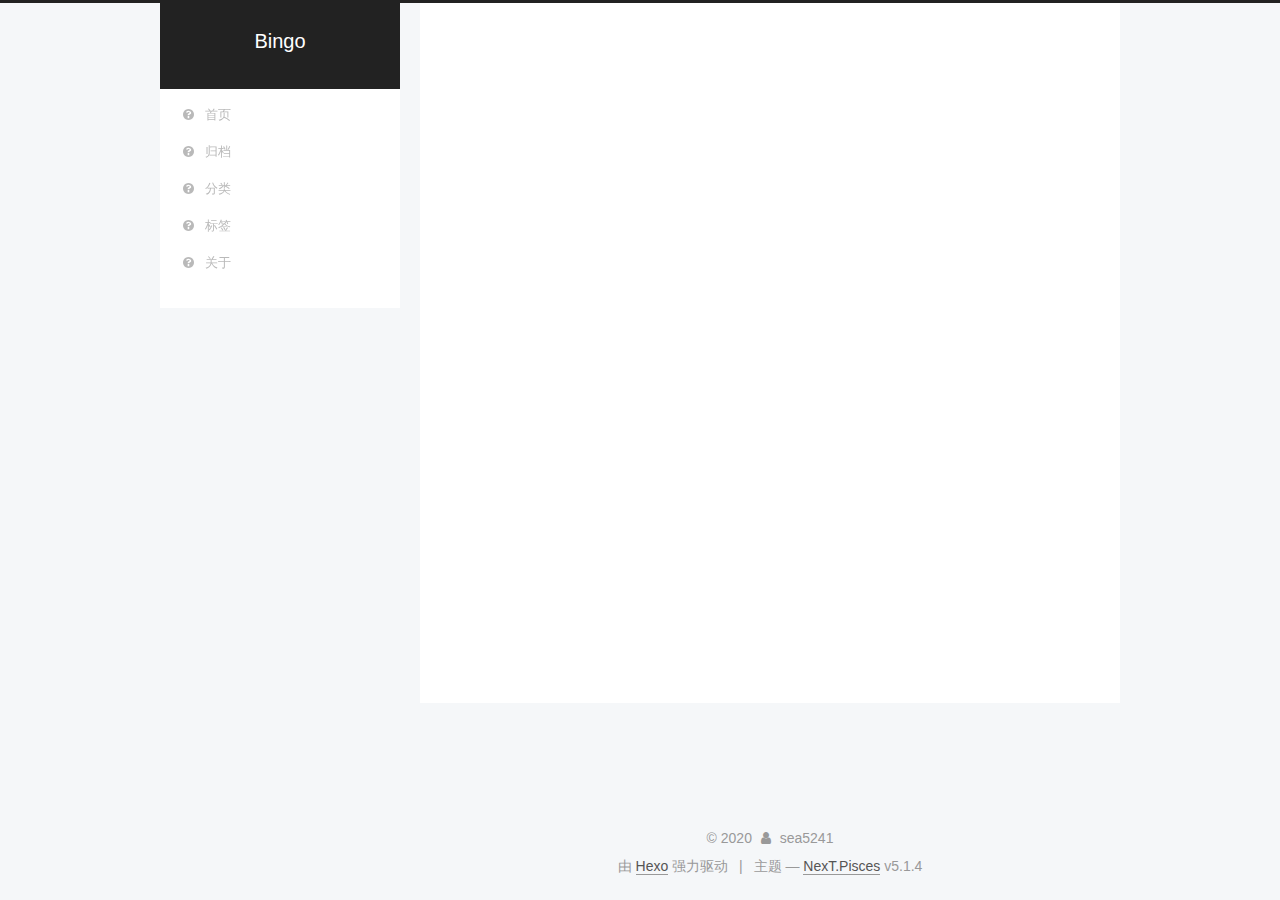
<file: archives/2020/index.html>
<!DOCTYPE html>



  


<html class="theme-next pisces use-motion" lang="zh-Hans">
<head>
  <meta charset="UTF-8"/>
<meta http-equiv="X-UA-Compatible" content="IE=edge" />
<meta name="viewport" content="width=device-width, initial-scale=1, maximum-scale=1"/>
<meta name="theme-color" content="#222">









<meta http-equiv="Cache-Control" content="no-transform" />
<meta http-equiv="Cache-Control" content="no-siteapp" />
















  
  
  <link href="/lib/fancybox/source/jquery.fancybox.css?v=2.1.5" rel="stylesheet" type="text/css" />







<link href="/lib/font-awesome/css/font-awesome.min.css?v=4.6.2" rel="stylesheet" type="text/css" />

<link href="/css/main.css?v=5.1.4" rel="stylesheet" type="text/css" />


  <link rel="apple-touch-icon" sizes="180x180" href="/images/apple-touch-icon-next.png?v=5.1.4">


  <link rel="icon" type="image/png" sizes="32x32" href="/images/favicon-32x32-next.png?v=5.1.4">


  <link rel="icon" type="image/png" sizes="16x16" href="/images/favicon-16x16-next.png?v=5.1.4">


  <link rel="mask-icon" href="/images/logo.svg?v=5.1.4" color="#222">





  <meta name="keywords" content="Android, DIY" />










<meta name="description" content="在你想要放弃的那一刻，想想为什么当初坚持走到了这里。">
<meta property="og:type" content="website">
<meta property="og:title" content="Bingo">
<meta property="og:url" content="http://example.com/archives/2020/index.html">
<meta property="og:site_name" content="Bingo">
<meta property="og:description" content="在你想要放弃的那一刻，想想为什么当初坚持走到了这里。">
<meta property="og:locale">
<meta property="article:author" content="sea5241">
<meta name="twitter:card" content="summary">



<script type="text/javascript" id="hexo.configurations">
  var NexT = window.NexT || {};
  var CONFIG = {
    root: '',
    scheme: 'Pisces',
    version: '5.1.4',
    sidebar: {"position":"left","display":"post","offset":12,"b2t":false,"scrollpercent":false,"onmobile":false},
    fancybox: true,
    tabs: true,
    motion: {"enable":true,"async":false,"transition":{"post_block":"fadeIn","post_header":"slideDownIn","post_body":"slideDownIn","coll_header":"slideLeftIn","sidebar":"slideUpIn"}},
    duoshuo: {
      userId: '0',
      author: '博主'
    },
    algolia: {
      applicationID: '',
      apiKey: '',
      indexName: '',
      hits: {"per_page":10},
      labels: {"input_placeholder":"Search for Posts","hits_empty":"We didn't find any results for the search: ${query}","hits_stats":"${hits} results found in ${time} ms"}
    }
  };
</script>



  <link rel="canonical" href="http://example.com/archives/2020/"/>





  <title>归档 | Bingo</title>
  








<meta name="generator" content="Hexo 5.3.0"></head>

<body itemscope itemtype="http://schema.org/WebPage" lang="zh-Hans">

  
  
    
  

  <div class="container sidebar-position-left page-archive">
    <div class="headband"></div>

    <header id="header" class="header" itemscope itemtype="http://schema.org/WPHeader">
      <div class="header-inner"><div class="site-brand-wrapper">
  <div class="site-meta ">
    

    <div class="custom-logo-site-title">
      <a href="/"  class="brand" rel="start">
        <span class="logo-line-before"><i></i></span>
        <span class="site-title">Bingo</span>
        <span class="logo-line-after"><i></i></span>
      </a>
    </div>
      
        <p class="site-subtitle"></p>
      
  </div>

  <div class="site-nav-toggle">
    <button>
      <span class="btn-bar"></span>
      <span class="btn-bar"></span>
      <span class="btn-bar"></span>
    </button>
  </div>
</div>

<nav class="site-nav">
  

  
    <ul id="menu" class="menu">
      
        
        <li class="menu-item menu-item-home">
          <a href="/" rel="section">
            
              <i class="menu-item-icon fa fa-fw fa-question-circle"></i> <br />
            
            首页
          </a>
        </li>
      
        
        <li class="menu-item menu-item-archives">
          <a href="/archives" rel="section">
            
              <i class="menu-item-icon fa fa-fw fa-question-circle"></i> <br />
            
            归档
          </a>
        </li>
      
        
        <li class="menu-item menu-item-categories">
          <a href="/categories" rel="section">
            
              <i class="menu-item-icon fa fa-fw fa-question-circle"></i> <br />
            
            分类
          </a>
        </li>
      
        
        <li class="menu-item menu-item-tags">
          <a href="/tags" rel="section">
            
              <i class="menu-item-icon fa fa-fw fa-question-circle"></i> <br />
            
            标签
          </a>
        </li>
      
        
        <li class="menu-item menu-item-about">
          <a href="/about" rel="section">
            
              <i class="menu-item-icon fa fa-fw fa-question-circle"></i> <br />
            
            关于
          </a>
        </li>
      

      
    </ul>
  

  
</nav>



 </div>
    </header>

    <main id="main" class="main">
      <div class="main-inner">
        <div class="content-wrap">
          <div id="content" class="content">
            

  
  
  
  <div class="post-block archive">
    <div id="posts" class="posts-collapse">
      <span class="archive-move-on"></span>

      <span class="archive-page-counter">
        
        
        
          
        
        嗯..! 目前共计 2 篇日志。 继续努力。
      </span>

      

        
        
        

        
          
          <div class="collection-title">
            <h1 class="archive-year" id="archive-year-2020">2020</h1>
          </div>
        
        

        

  <article class="post post-type-normal" itemscope itemtype="http://schema.org/Article">
    <header class="post-header">

      <h2 class="post-title">
        
            <a class="post-title-link" href="/2020/12/27/hello-world/" itemprop="url">
              
                <span itemprop="name">Hello World</span>
              
            </a>
        
      </h2>

      <div class="post-meta">
        <time class="post-time" itemprop="dateCreated"
              datetime="2020-12-27T15:02:42+08:00"
              content="2020-12-27" >
          12-27
        </time>
      </div>

    </header>
  </article>



      

        
        
        

        
        

        

  <article class="post post-type-normal" itemscope itemtype="http://schema.org/Article">
    <header class="post-header">

      <h2 class="post-title">
        
            <a class="post-title-link" href="/2020/12/27/home/" itemprop="url">
              
                <span itemprop="name">Java基本数据类型及相关操作</span>
              
            </a>
        
      </h2>

      <div class="post-meta">
        <time class="post-time" itemprop="dateCreated"
              datetime="2020-12-27T15:02:42+08:00"
              content="2020-12-27" >
          12-27
        </time>
      </div>

    </header>
  </article>



      

    </div>
  </div>
  
  
  

  



          </div>
          


          

        </div>
        
          
  
  <div class="sidebar-toggle">
    <div class="sidebar-toggle-line-wrap">
      <span class="sidebar-toggle-line sidebar-toggle-line-first"></span>
      <span class="sidebar-toggle-line sidebar-toggle-line-middle"></span>
      <span class="sidebar-toggle-line sidebar-toggle-line-last"></span>
    </div>
  </div>

  <aside id="sidebar" class="sidebar">
    
    <div class="sidebar-inner">

      

      

      <section class="site-overview-wrap sidebar-panel sidebar-panel-active">
        <div class="site-overview">
          <div class="site-author motion-element" itemprop="author" itemscope itemtype="http://schema.org/Person">
            
              <p class="site-author-name" itemprop="name"></p>
              <p class="site-description motion-element" itemprop="description"></p>
          </div>

          <nav class="site-state motion-element">

            
              <div class="site-state-item site-state-posts">
              
                <a href="/archives">
              
                  <span class="site-state-item-count">2</span>
                  <span class="site-state-item-name">日志</span>
                </a>
              </div>
            

            
              
              
              <div class="site-state-item site-state-categories">
                <a href="/categories/index.html">
                  <span class="site-state-item-count">2</span>
                  <span class="site-state-item-name">分类</span>
                </a>
              </div>
            

            
              
              
              <div class="site-state-item site-state-tags">
                <a href="/tags/index.html">
                  <span class="site-state-item-count">2</span>
                  <span class="site-state-item-name">标签</span>
                </a>
              </div>
            

          </nav>

          

          

          
          

          
          
            <div class="links-of-blogroll motion-element links-of-blogroll-block">
              <div class="links-of-blogroll-title">
                <i class="fa  fa-fw fa-link"></i>
                友情链接
              </div>
              <ul class="links-of-blogroll-list">
                
                  <li class="links-of-blogroll-item">
                    <a href="https://www.jianshu.com/u/6e866f0c76d6" title="sea5241简书" target="_blank">sea5241简书</a>
                  </li>
                
              </ul>
            </div>
          

          

        </div>
      </section>

      

      

    </div>
  </aside>


        
      </div>
    </main>

    <footer id="footer" class="footer">
      <div class="footer-inner">
        <div class="copyright">&copy; <span itemprop="copyrightYear">2020</span>
  <span class="with-love">
    <i class="fa fa-user"></i>
  </span>
  <span class="author" itemprop="copyrightHolder">sea5241</span>

  
</div>


  <div class="powered-by">由 <a class="theme-link" target="_blank" href="https://hexo.io">Hexo</a> 强力驱动</div>



  <span class="post-meta-divider">|</span>



  <div class="theme-info">主题 &mdash; <a class="theme-link" target="_blank" href="https://github.com/iissnan/hexo-theme-next">NexT.Pisces</a> v5.1.4</div>




        







        
      </div>
    </footer>

    
      <div class="back-to-top">
        <i class="fa fa-arrow-up"></i>
        
      </div>
    

    

  </div>

  

<script type="text/javascript">
  if (Object.prototype.toString.call(window.Promise) !== '[object Function]') {
    window.Promise = null;
  }
</script>









  












  
  
    <script type="text/javascript" src="/lib/jquery/index.js?v=2.1.3"></script>
  

  
  
    <script type="text/javascript" src="/lib/fastclick/lib/fastclick.min.js?v=1.0.6"></script>
  

  
  
    <script type="text/javascript" src="/lib/jquery_lazyload/jquery.lazyload.js?v=1.9.7"></script>
  

  
  
    <script type="text/javascript" src="/lib/velocity/velocity.min.js?v=1.2.1"></script>
  

  
  
    <script type="text/javascript" src="/lib/velocity/velocity.ui.min.js?v=1.2.1"></script>
  

  
  
    <script type="text/javascript" src="/lib/fancybox/source/jquery.fancybox.pack.js?v=2.1.5"></script>
  


  


  <script type="text/javascript" src="/js/src/utils.js?v=5.1.4"></script>

  <script type="text/javascript" src="/js/src/motion.js?v=5.1.4"></script>



  
  


  <script type="text/javascript" src="/js/src/affix.js?v=5.1.4"></script>

  <script type="text/javascript" src="/js/src/schemes/pisces.js?v=5.1.4"></script>



  

  


  <script type="text/javascript" src="/js/src/bootstrap.js?v=5.1.4"></script>



  


  




	





  





  












  





  

  

  

  
  

  

  

  

</body>
</html>
</file>
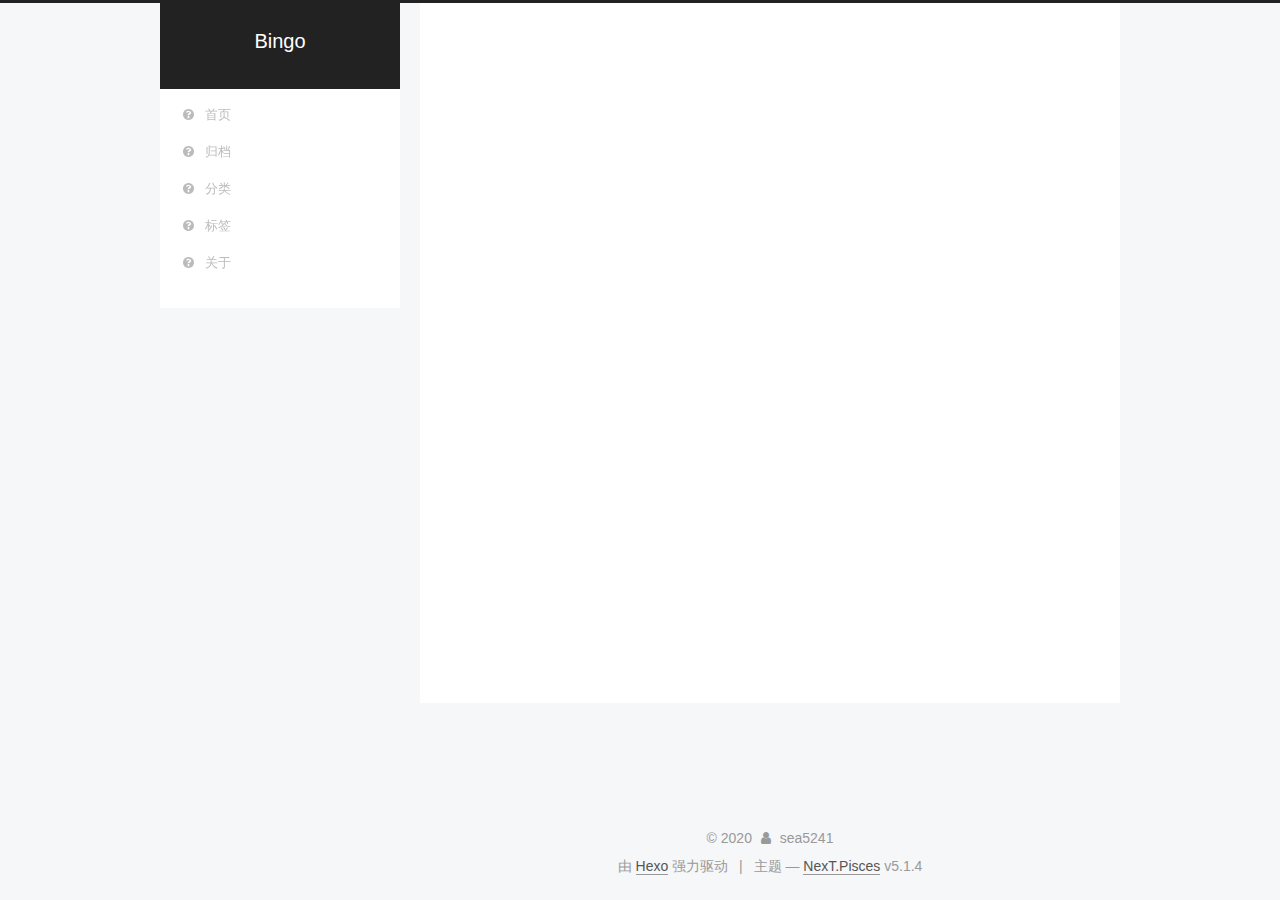
<file: categories/超小册/index.html>
<!DOCTYPE html>



  


<html class="theme-next pisces use-motion" lang="zh-Hans">
<head>
  <meta charset="UTF-8"/>
<meta http-equiv="X-UA-Compatible" content="IE=edge" />
<meta name="viewport" content="width=device-width, initial-scale=1, maximum-scale=1"/>
<meta name="theme-color" content="#222">









<meta http-equiv="Cache-Control" content="no-transform" />
<meta http-equiv="Cache-Control" content="no-siteapp" />
















  
  
  <link href="/lib/fancybox/source/jquery.fancybox.css?v=2.1.5" rel="stylesheet" type="text/css" />







<link href="/lib/font-awesome/css/font-awesome.min.css?v=4.6.2" rel="stylesheet" type="text/css" />

<link href="/css/main.css?v=5.1.4" rel="stylesheet" type="text/css" />


  <link rel="apple-touch-icon" sizes="180x180" href="/images/apple-touch-icon-next.png?v=5.1.4">


  <link rel="icon" type="image/png" sizes="32x32" href="/images/favicon-32x32-next.png?v=5.1.4">


  <link rel="icon" type="image/png" sizes="16x16" href="/images/favicon-16x16-next.png?v=5.1.4">


  <link rel="mask-icon" href="/images/logo.svg?v=5.1.4" color="#222">





  <meta name="keywords" content="Android, DIY" />










<meta name="description" content="在你想要放弃的那一刻，想想为什么当初坚持走到了这里。">
<meta property="og:type" content="website">
<meta property="og:title" content="Bingo">
<meta property="og:url" content="http://example.com/categories/%E8%B6%85%E5%B0%8F%E5%86%8C/index.html">
<meta property="og:site_name" content="Bingo">
<meta property="og:description" content="在你想要放弃的那一刻，想想为什么当初坚持走到了这里。">
<meta property="og:locale">
<meta property="article:author" content="sea5241">
<meta name="twitter:card" content="summary">



<script type="text/javascript" id="hexo.configurations">
  var NexT = window.NexT || {};
  var CONFIG = {
    root: '',
    scheme: 'Pisces',
    version: '5.1.4',
    sidebar: {"position":"left","display":"post","offset":12,"b2t":false,"scrollpercent":false,"onmobile":false},
    fancybox: true,
    tabs: true,
    motion: {"enable":true,"async":false,"transition":{"post_block":"fadeIn","post_header":"slideDownIn","post_body":"slideDownIn","coll_header":"slideLeftIn","sidebar":"slideUpIn"}},
    duoshuo: {
      userId: '0',
      author: '博主'
    },
    algolia: {
      applicationID: '',
      apiKey: '',
      indexName: '',
      hits: {"per_page":10},
      labels: {"input_placeholder":"Search for Posts","hits_empty":"We didn't find any results for the search: ${query}","hits_stats":"${hits} results found in ${time} ms"}
    }
  };
</script>



  <link rel="canonical" href="http://example.com/categories/超小册/"/>





  <title>分类: 超小册 | Bingo</title>
  








<meta name="generator" content="Hexo 5.3.0"></head>

<body itemscope itemtype="http://schema.org/WebPage" lang="zh-Hans">

  
  
    
  

  <div class="container sidebar-position-left ">
    <div class="headband"></div>

    <header id="header" class="header" itemscope itemtype="http://schema.org/WPHeader">
      <div class="header-inner"><div class="site-brand-wrapper">
  <div class="site-meta ">
    

    <div class="custom-logo-site-title">
      <a href="/"  class="brand" rel="start">
        <span class="logo-line-before"><i></i></span>
        <span class="site-title">Bingo</span>
        <span class="logo-line-after"><i></i></span>
      </a>
    </div>
      
        <p class="site-subtitle"></p>
      
  </div>

  <div class="site-nav-toggle">
    <button>
      <span class="btn-bar"></span>
      <span class="btn-bar"></span>
      <span class="btn-bar"></span>
    </button>
  </div>
</div>

<nav class="site-nav">
  

  
    <ul id="menu" class="menu">
      
        
        <li class="menu-item menu-item-home">
          <a href="/" rel="section">
            
              <i class="menu-item-icon fa fa-fw fa-question-circle"></i> <br />
            
            首页
          </a>
        </li>
      
        
        <li class="menu-item menu-item-archives">
          <a href="/archives" rel="section">
            
              <i class="menu-item-icon fa fa-fw fa-question-circle"></i> <br />
            
            归档
          </a>
        </li>
      
        
        <li class="menu-item menu-item-categories">
          <a href="/categories" rel="section">
            
              <i class="menu-item-icon fa fa-fw fa-question-circle"></i> <br />
            
            分类
          </a>
        </li>
      
        
        <li class="menu-item menu-item-tags">
          <a href="/tags" rel="section">
            
              <i class="menu-item-icon fa fa-fw fa-question-circle"></i> <br />
            
            标签
          </a>
        </li>
      
        
        <li class="menu-item menu-item-about">
          <a href="/about" rel="section">
            
              <i class="menu-item-icon fa fa-fw fa-question-circle"></i> <br />
            
            关于
          </a>
        </li>
      

      
    </ul>
  

  
</nav>



 </div>
    </header>

    <main id="main" class="main">
      <div class="main-inner">
        <div class="content-wrap">
          <div id="content" class="content">
            

  
  
  
  <div class="post-block category">

    <div id="posts" class="posts-collapse">
      <div class="collection-title">
        <h1>超小册<small>分类</small>
        </h1>
      </div>

      
        

  <article class="post post-type-normal" itemscope itemtype="http://schema.org/Article">
    <header class="post-header">

      <h2 class="post-title">
        
            <a class="post-title-link" href="/2020/12/27/home/" itemprop="url">
              
                <span itemprop="name">Java基本数据类型及相关操作</span>
              
            </a>
        
      </h2>

      <div class="post-meta">
        <time class="post-time" itemprop="dateCreated"
              datetime="2020-12-27T15:02:42+08:00"
              content="2020-12-27" >
          12-27
        </time>
      </div>

    </header>
  </article>


      
    </div>

  </div>
  
  
  

  



          </div>
          


          

        </div>
        
          
  
  <div class="sidebar-toggle">
    <div class="sidebar-toggle-line-wrap">
      <span class="sidebar-toggle-line sidebar-toggle-line-first"></span>
      <span class="sidebar-toggle-line sidebar-toggle-line-middle"></span>
      <span class="sidebar-toggle-line sidebar-toggle-line-last"></span>
    </div>
  </div>

  <aside id="sidebar" class="sidebar">
    
    <div class="sidebar-inner">

      

      

      <section class="site-overview-wrap sidebar-panel sidebar-panel-active">
        <div class="site-overview">
          <div class="site-author motion-element" itemprop="author" itemscope itemtype="http://schema.org/Person">
            
              <p class="site-author-name" itemprop="name"></p>
              <p class="site-description motion-element" itemprop="description"></p>
          </div>

          <nav class="site-state motion-element">

            
              <div class="site-state-item site-state-posts">
              
                <a href="/archives">
              
                  <span class="site-state-item-count">2</span>
                  <span class="site-state-item-name">日志</span>
                </a>
              </div>
            

            
              
              
              <div class="site-state-item site-state-categories">
                <a href="/categories/index.html">
                  <span class="site-state-item-count">2</span>
                  <span class="site-state-item-name">分类</span>
                </a>
              </div>
            

            
              
              
              <div class="site-state-item site-state-tags">
                <a href="/tags/index.html">
                  <span class="site-state-item-count">2</span>
                  <span class="site-state-item-name">标签</span>
                </a>
              </div>
            

          </nav>

          

          

          
          

          
          
            <div class="links-of-blogroll motion-element links-of-blogroll-block">
              <div class="links-of-blogroll-title">
                <i class="fa  fa-fw fa-link"></i>
                友情链接
              </div>
              <ul class="links-of-blogroll-list">
                
                  <li class="links-of-blogroll-item">
                    <a href="https://www.jianshu.com/u/6e866f0c76d6" title="sea5241简书" target="_blank">sea5241简书</a>
                  </li>
                
              </ul>
            </div>
          

          

        </div>
      </section>

      

      

    </div>
  </aside>


        
      </div>
    </main>

    <footer id="footer" class="footer">
      <div class="footer-inner">
        <div class="copyright">&copy; <span itemprop="copyrightYear">2020</span>
  <span class="with-love">
    <i class="fa fa-user"></i>
  </span>
  <span class="author" itemprop="copyrightHolder">sea5241</span>

  
</div>


  <div class="powered-by">由 <a class="theme-link" target="_blank" href="https://hexo.io">Hexo</a> 强力驱动</div>



  <span class="post-meta-divider">|</span>



  <div class="theme-info">主题 &mdash; <a class="theme-link" target="_blank" href="https://github.com/iissnan/hexo-theme-next">NexT.Pisces</a> v5.1.4</div>




        







        
      </div>
    </footer>

    
      <div class="back-to-top">
        <i class="fa fa-arrow-up"></i>
        
      </div>
    

    

  </div>

  

<script type="text/javascript">
  if (Object.prototype.toString.call(window.Promise) !== '[object Function]') {
    window.Promise = null;
  }
</script>









  












  
  
    <script type="text/javascript" src="/lib/jquery/index.js?v=2.1.3"></script>
  

  
  
    <script type="text/javascript" src="/lib/fastclick/lib/fastclick.min.js?v=1.0.6"></script>
  

  
  
    <script type="text/javascript" src="/lib/jquery_lazyload/jquery.lazyload.js?v=1.9.7"></script>
  

  
  
    <script type="text/javascript" src="/lib/velocity/velocity.min.js?v=1.2.1"></script>
  

  
  
    <script type="text/javascript" src="/lib/velocity/velocity.ui.min.js?v=1.2.1"></script>
  

  
  
    <script type="text/javascript" src="/lib/fancybox/source/jquery.fancybox.pack.js?v=2.1.5"></script>
  


  


  <script type="text/javascript" src="/js/src/utils.js?v=5.1.4"></script>

  <script type="text/javascript" src="/js/src/motion.js?v=5.1.4"></script>



  
  


  <script type="text/javascript" src="/js/src/affix.js?v=5.1.4"></script>

  <script type="text/javascript" src="/js/src/schemes/pisces.js?v=5.1.4"></script>



  

  


  <script type="text/javascript" src="/js/src/bootstrap.js?v=5.1.4"></script>



  


  




	





  





  












  





  

  

  

  
  

  

  

  

</body>
</html>
</file>
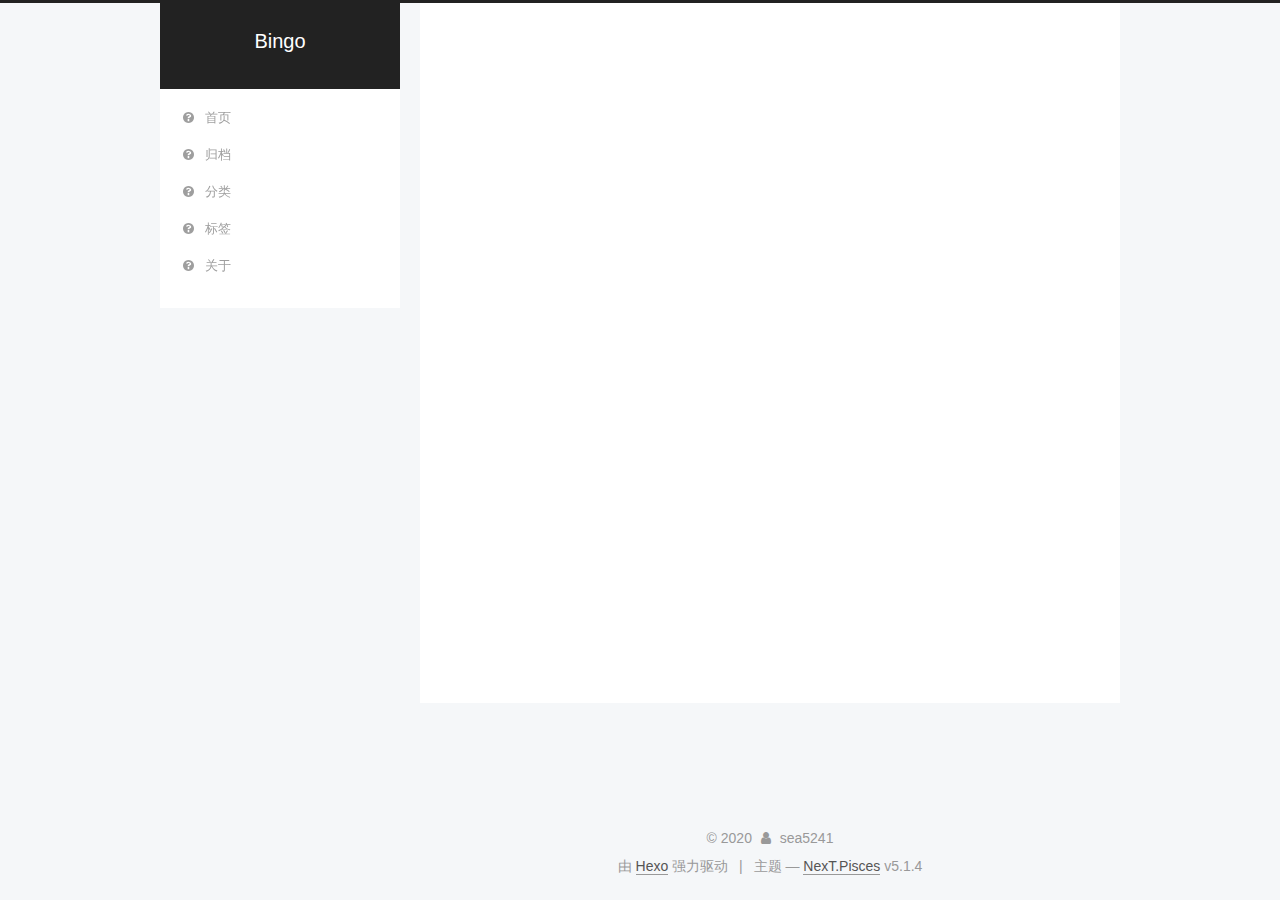
<file: tags/Java基础/index.html>
<!DOCTYPE html>



  


<html class="theme-next pisces use-motion" lang="zh-Hans">
<head>
  <meta charset="UTF-8"/>
<meta http-equiv="X-UA-Compatible" content="IE=edge" />
<meta name="viewport" content="width=device-width, initial-scale=1, maximum-scale=1"/>
<meta name="theme-color" content="#222">









<meta http-equiv="Cache-Control" content="no-transform" />
<meta http-equiv="Cache-Control" content="no-siteapp" />
















  
  
  <link href="/lib/fancybox/source/jquery.fancybox.css?v=2.1.5" rel="stylesheet" type="text/css" />







<link href="/lib/font-awesome/css/font-awesome.min.css?v=4.6.2" rel="stylesheet" type="text/css" />

<link href="/css/main.css?v=5.1.4" rel="stylesheet" type="text/css" />


  <link rel="apple-touch-icon" sizes="180x180" href="/images/apple-touch-icon-next.png?v=5.1.4">


  <link rel="icon" type="image/png" sizes="32x32" href="/images/favicon-32x32-next.png?v=5.1.4">


  <link rel="icon" type="image/png" sizes="16x16" href="/images/favicon-16x16-next.png?v=5.1.4">


  <link rel="mask-icon" href="/images/logo.svg?v=5.1.4" color="#222">





  <meta name="keywords" content="Android, DIY" />










<meta name="description" content="在你想要放弃的那一刻，想想为什么当初坚持走到了这里。">
<meta property="og:type" content="website">
<meta property="og:title" content="Bingo">
<meta property="og:url" content="http://example.com/tags/Java%E5%9F%BA%E7%A1%80/index.html">
<meta property="og:site_name" content="Bingo">
<meta property="og:description" content="在你想要放弃的那一刻，想想为什么当初坚持走到了这里。">
<meta property="og:locale">
<meta property="article:author" content="sea5241">
<meta name="twitter:card" content="summary">



<script type="text/javascript" id="hexo.configurations">
  var NexT = window.NexT || {};
  var CONFIG = {
    root: '',
    scheme: 'Pisces',
    version: '5.1.4',
    sidebar: {"position":"left","display":"post","offset":12,"b2t":false,"scrollpercent":false,"onmobile":false},
    fancybox: true,
    tabs: true,
    motion: {"enable":true,"async":false,"transition":{"post_block":"fadeIn","post_header":"slideDownIn","post_body":"slideDownIn","coll_header":"slideLeftIn","sidebar":"slideUpIn"}},
    duoshuo: {
      userId: '0',
      author: '博主'
    },
    algolia: {
      applicationID: '',
      apiKey: '',
      indexName: '',
      hits: {"per_page":10},
      labels: {"input_placeholder":"Search for Posts","hits_empty":"We didn't find any results for the search: ${query}","hits_stats":"${hits} results found in ${time} ms"}
    }
  };
</script>



  <link rel="canonical" href="http://example.com/tags/Java基础/"/>





  <title>标签: Java基础 | Bingo</title>
  








<meta name="generator" content="Hexo 5.3.0"></head>

<body itemscope itemtype="http://schema.org/WebPage" lang="zh-Hans">

  
  
    
  

  <div class="container sidebar-position-left ">
    <div class="headband"></div>

    <header id="header" class="header" itemscope itemtype="http://schema.org/WPHeader">
      <div class="header-inner"><div class="site-brand-wrapper">
  <div class="site-meta ">
    

    <div class="custom-logo-site-title">
      <a href="/"  class="brand" rel="start">
        <span class="logo-line-before"><i></i></span>
        <span class="site-title">Bingo</span>
        <span class="logo-line-after"><i></i></span>
      </a>
    </div>
      
        <p class="site-subtitle"></p>
      
  </div>

  <div class="site-nav-toggle">
    <button>
      <span class="btn-bar"></span>
      <span class="btn-bar"></span>
      <span class="btn-bar"></span>
    </button>
  </div>
</div>

<nav class="site-nav">
  

  
    <ul id="menu" class="menu">
      
        
        <li class="menu-item menu-item-home">
          <a href="/" rel="section">
            
              <i class="menu-item-icon fa fa-fw fa-question-circle"></i> <br />
            
            首页
          </a>
        </li>
      
        
        <li class="menu-item menu-item-archives">
          <a href="/archives" rel="section">
            
              <i class="menu-item-icon fa fa-fw fa-question-circle"></i> <br />
            
            归档
          </a>
        </li>
      
        
        <li class="menu-item menu-item-categories">
          <a href="/categories" rel="section">
            
              <i class="menu-item-icon fa fa-fw fa-question-circle"></i> <br />
            
            分类
          </a>
        </li>
      
        
        <li class="menu-item menu-item-tags">
          <a href="/tags" rel="section">
            
              <i class="menu-item-icon fa fa-fw fa-question-circle"></i> <br />
            
            标签
          </a>
        </li>
      
        
        <li class="menu-item menu-item-about">
          <a href="/about" rel="section">
            
              <i class="menu-item-icon fa fa-fw fa-question-circle"></i> <br />
            
            关于
          </a>
        </li>
      

      
    </ul>
  

  
</nav>



 </div>
    </header>

    <main id="main" class="main">
      <div class="main-inner">
        <div class="content-wrap">
          <div id="content" class="content">
            

  
  
  
  <div class="post-block tag">

    <div id="posts" class="posts-collapse">
      <div class="collection-title">
        <h1>Java基础<small>标签</small>
        </h1>
      </div>

      
        

  <article class="post post-type-normal" itemscope itemtype="http://schema.org/Article">
    <header class="post-header">

      <h2 class="post-title">
        
            <a class="post-title-link" href="/2020/12/27/home/" itemprop="url">
              
                <span itemprop="name">Java基本数据类型及相关操作</span>
              
            </a>
        
      </h2>

      <div class="post-meta">
        <time class="post-time" itemprop="dateCreated"
              datetime="2020-12-27T15:02:42+08:00"
              content="2020-12-27" >
          12-27
        </time>
      </div>

    </header>
  </article>


      
    </div>

  </div>
  
  
  

  


          </div>
          


          

        </div>
        
          
  
  <div class="sidebar-toggle">
    <div class="sidebar-toggle-line-wrap">
      <span class="sidebar-toggle-line sidebar-toggle-line-first"></span>
      <span class="sidebar-toggle-line sidebar-toggle-line-middle"></span>
      <span class="sidebar-toggle-line sidebar-toggle-line-last"></span>
    </div>
  </div>

  <aside id="sidebar" class="sidebar">
    
    <div class="sidebar-inner">

      

      

      <section class="site-overview-wrap sidebar-panel sidebar-panel-active">
        <div class="site-overview">
          <div class="site-author motion-element" itemprop="author" itemscope itemtype="http://schema.org/Person">
            
              <p class="site-author-name" itemprop="name"></p>
              <p class="site-description motion-element" itemprop="description"></p>
          </div>

          <nav class="site-state motion-element">

            
              <div class="site-state-item site-state-posts">
              
                <a href="/archives">
              
                  <span class="site-state-item-count">2</span>
                  <span class="site-state-item-name">日志</span>
                </a>
              </div>
            

            
              
              
              <div class="site-state-item site-state-categories">
                <a href="/categories/index.html">
                  <span class="site-state-item-count">2</span>
                  <span class="site-state-item-name">分类</span>
                </a>
              </div>
            

            
              
              
              <div class="site-state-item site-state-tags">
                <a href="/tags/index.html">
                  <span class="site-state-item-count">2</span>
                  <span class="site-state-item-name">标签</span>
                </a>
              </div>
            

          </nav>

          

          

          
          

          
          
            <div class="links-of-blogroll motion-element links-of-blogroll-block">
              <div class="links-of-blogroll-title">
                <i class="fa  fa-fw fa-link"></i>
                友情链接
              </div>
              <ul class="links-of-blogroll-list">
                
                  <li class="links-of-blogroll-item">
                    <a href="https://www.jianshu.com/u/6e866f0c76d6" title="sea5241简书" target="_blank">sea5241简书</a>
                  </li>
                
              </ul>
            </div>
          

          

        </div>
      </section>

      

      

    </div>
  </aside>


        
      </div>
    </main>

    <footer id="footer" class="footer">
      <div class="footer-inner">
        <div class="copyright">&copy; <span itemprop="copyrightYear">2020</span>
  <span class="with-love">
    <i class="fa fa-user"></i>
  </span>
  <span class="author" itemprop="copyrightHolder">sea5241</span>

  
</div>


  <div class="powered-by">由 <a class="theme-link" target="_blank" href="https://hexo.io">Hexo</a> 强力驱动</div>



  <span class="post-meta-divider">|</span>



  <div class="theme-info">主题 &mdash; <a class="theme-link" target="_blank" href="https://github.com/iissnan/hexo-theme-next">NexT.Pisces</a> v5.1.4</div>




        







        
      </div>
    </footer>

    
      <div class="back-to-top">
        <i class="fa fa-arrow-up"></i>
        
      </div>
    

    

  </div>

  

<script type="text/javascript">
  if (Object.prototype.toString.call(window.Promise) !== '[object Function]') {
    window.Promise = null;
  }
</script>









  












  
  
    <script type="text/javascript" src="/lib/jquery/index.js?v=2.1.3"></script>
  

  
  
    <script type="text/javascript" src="/lib/fastclick/lib/fastclick.min.js?v=1.0.6"></script>
  

  
  
    <script type="text/javascript" src="/lib/jquery_lazyload/jquery.lazyload.js?v=1.9.7"></script>
  

  
  
    <script type="text/javascript" src="/lib/velocity/velocity.min.js?v=1.2.1"></script>
  

  
  
    <script type="text/javascript" src="/lib/velocity/velocity.ui.min.js?v=1.2.1"></script>
  

  
  
    <script type="text/javascript" src="/lib/fancybox/source/jquery.fancybox.pack.js?v=2.1.5"></script>
  


  


  <script type="text/javascript" src="/js/src/utils.js?v=5.1.4"></script>

  <script type="text/javascript" src="/js/src/motion.js?v=5.1.4"></script>



  
  


  <script type="text/javascript" src="/js/src/affix.js?v=5.1.4"></script>

  <script type="text/javascript" src="/js/src/schemes/pisces.js?v=5.1.4"></script>



  

  


  <script type="text/javascript" src="/js/src/bootstrap.js?v=5.1.4"></script>



  


  




	





  





  












  





  

  

  

  
  

  

  

  

</body>
</html>
</file>
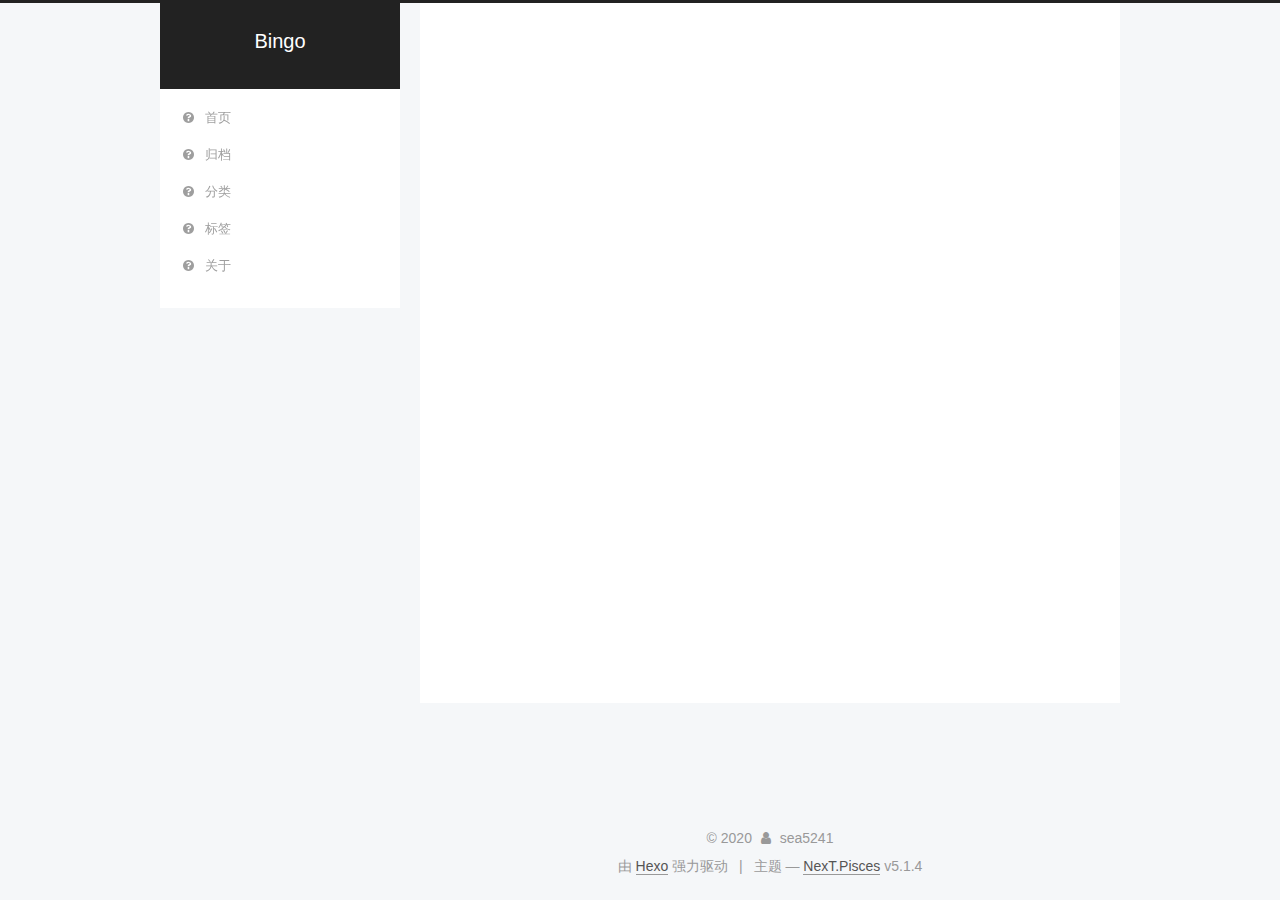
<file: tags/超小册/index.html>
<!DOCTYPE html>



  


<html class="theme-next pisces use-motion" lang="zh-Hans">
<head>
  <meta charset="UTF-8"/>
<meta http-equiv="X-UA-Compatible" content="IE=edge" />
<meta name="viewport" content="width=device-width, initial-scale=1, maximum-scale=1"/>
<meta name="theme-color" content="#222">









<meta http-equiv="Cache-Control" content="no-transform" />
<meta http-equiv="Cache-Control" content="no-siteapp" />
















  
  
  <link href="/lib/fancybox/source/jquery.fancybox.css?v=2.1.5" rel="stylesheet" type="text/css" />







<link href="/lib/font-awesome/css/font-awesome.min.css?v=4.6.2" rel="stylesheet" type="text/css" />

<link href="/css/main.css?v=5.1.4" rel="stylesheet" type="text/css" />


  <link rel="apple-touch-icon" sizes="180x180" href="/images/apple-touch-icon-next.png?v=5.1.4">


  <link rel="icon" type="image/png" sizes="32x32" href="/images/favicon-32x32-next.png?v=5.1.4">


  <link rel="icon" type="image/png" sizes="16x16" href="/images/favicon-16x16-next.png?v=5.1.4">


  <link rel="mask-icon" href="/images/logo.svg?v=5.1.4" color="#222">





  <meta name="keywords" content="Android, DIY" />










<meta name="description" content="在你想要放弃的那一刻，想想为什么当初坚持走到了这里。">
<meta property="og:type" content="website">
<meta property="og:title" content="Bingo">
<meta property="og:url" content="http://example.com/tags/%E8%B6%85%E5%B0%8F%E5%86%8C/index.html">
<meta property="og:site_name" content="Bingo">
<meta property="og:description" content="在你想要放弃的那一刻，想想为什么当初坚持走到了这里。">
<meta property="og:locale">
<meta property="article:author" content="sea5241">
<meta name="twitter:card" content="summary">



<script type="text/javascript" id="hexo.configurations">
  var NexT = window.NexT || {};
  var CONFIG = {
    root: '',
    scheme: 'Pisces',
    version: '5.1.4',
    sidebar: {"position":"left","display":"post","offset":12,"b2t":false,"scrollpercent":false,"onmobile":false},
    fancybox: true,
    tabs: true,
    motion: {"enable":true,"async":false,"transition":{"post_block":"fadeIn","post_header":"slideDownIn","post_body":"slideDownIn","coll_header":"slideLeftIn","sidebar":"slideUpIn"}},
    duoshuo: {
      userId: '0',
      author: '博主'
    },
    algolia: {
      applicationID: '',
      apiKey: '',
      indexName: '',
      hits: {"per_page":10},
      labels: {"input_placeholder":"Search for Posts","hits_empty":"We didn't find any results for the search: ${query}","hits_stats":"${hits} results found in ${time} ms"}
    }
  };
</script>



  <link rel="canonical" href="http://example.com/tags/超小册/"/>





  <title>标签: 超小册 | Bingo</title>
  








<meta name="generator" content="Hexo 5.3.0"></head>

<body itemscope itemtype="http://schema.org/WebPage" lang="zh-Hans">

  
  
    
  

  <div class="container sidebar-position-left ">
    <div class="headband"></div>

    <header id="header" class="header" itemscope itemtype="http://schema.org/WPHeader">
      <div class="header-inner"><div class="site-brand-wrapper">
  <div class="site-meta ">
    

    <div class="custom-logo-site-title">
      <a href="/"  class="brand" rel="start">
        <span class="logo-line-before"><i></i></span>
        <span class="site-title">Bingo</span>
        <span class="logo-line-after"><i></i></span>
      </a>
    </div>
      
        <p class="site-subtitle"></p>
      
  </div>

  <div class="site-nav-toggle">
    <button>
      <span class="btn-bar"></span>
      <span class="btn-bar"></span>
      <span class="btn-bar"></span>
    </button>
  </div>
</div>

<nav class="site-nav">
  

  
    <ul id="menu" class="menu">
      
        
        <li class="menu-item menu-item-home">
          <a href="/" rel="section">
            
              <i class="menu-item-icon fa fa-fw fa-question-circle"></i> <br />
            
            首页
          </a>
        </li>
      
        
        <li class="menu-item menu-item-archives">
          <a href="/archives" rel="section">
            
              <i class="menu-item-icon fa fa-fw fa-question-circle"></i> <br />
            
            归档
          </a>
        </li>
      
        
        <li class="menu-item menu-item-categories">
          <a href="/categories" rel="section">
            
              <i class="menu-item-icon fa fa-fw fa-question-circle"></i> <br />
            
            分类
          </a>
        </li>
      
        
        <li class="menu-item menu-item-tags">
          <a href="/tags" rel="section">
            
              <i class="menu-item-icon fa fa-fw fa-question-circle"></i> <br />
            
            标签
          </a>
        </li>
      
        
        <li class="menu-item menu-item-about">
          <a href="/about" rel="section">
            
              <i class="menu-item-icon fa fa-fw fa-question-circle"></i> <br />
            
            关于
          </a>
        </li>
      

      
    </ul>
  

  
</nav>



 </div>
    </header>

    <main id="main" class="main">
      <div class="main-inner">
        <div class="content-wrap">
          <div id="content" class="content">
            

  
  
  
  <div class="post-block tag">

    <div id="posts" class="posts-collapse">
      <div class="collection-title">
        <h1>超小册<small>标签</small>
        </h1>
      </div>

      
        

  <article class="post post-type-normal" itemscope itemtype="http://schema.org/Article">
    <header class="post-header">

      <h2 class="post-title">
        
            <a class="post-title-link" href="/2020/12/27/home/" itemprop="url">
              
                <span itemprop="name">Java基本数据类型及相关操作</span>
              
            </a>
        
      </h2>

      <div class="post-meta">
        <time class="post-time" itemprop="dateCreated"
              datetime="2020-12-27T15:02:42+08:00"
              content="2020-12-27" >
          12-27
        </time>
      </div>

    </header>
  </article>


      
    </div>

  </div>
  
  
  

  


          </div>
          


          

        </div>
        
          
  
  <div class="sidebar-toggle">
    <div class="sidebar-toggle-line-wrap">
      <span class="sidebar-toggle-line sidebar-toggle-line-first"></span>
      <span class="sidebar-toggle-line sidebar-toggle-line-middle"></span>
      <span class="sidebar-toggle-line sidebar-toggle-line-last"></span>
    </div>
  </div>

  <aside id="sidebar" class="sidebar">
    
    <div class="sidebar-inner">

      

      

      <section class="site-overview-wrap sidebar-panel sidebar-panel-active">
        <div class="site-overview">
          <div class="site-author motion-element" itemprop="author" itemscope itemtype="http://schema.org/Person">
            
              <p class="site-author-name" itemprop="name"></p>
              <p class="site-description motion-element" itemprop="description"></p>
          </div>

          <nav class="site-state motion-element">

            
              <div class="site-state-item site-state-posts">
              
                <a href="/archives">
              
                  <span class="site-state-item-count">2</span>
                  <span class="site-state-item-name">日志</span>
                </a>
              </div>
            

            
              
              
              <div class="site-state-item site-state-categories">
                <a href="/categories/index.html">
                  <span class="site-state-item-count">2</span>
                  <span class="site-state-item-name">分类</span>
                </a>
              </div>
            

            
              
              
              <div class="site-state-item site-state-tags">
                <a href="/tags/index.html">
                  <span class="site-state-item-count">2</span>
                  <span class="site-state-item-name">标签</span>
                </a>
              </div>
            

          </nav>

          

          

          
          

          
          
            <div class="links-of-blogroll motion-element links-of-blogroll-block">
              <div class="links-of-blogroll-title">
                <i class="fa  fa-fw fa-link"></i>
                友情链接
              </div>
              <ul class="links-of-blogroll-list">
                
                  <li class="links-of-blogroll-item">
                    <a href="https://www.jianshu.com/u/6e866f0c76d6" title="sea5241简书" target="_blank">sea5241简书</a>
                  </li>
                
              </ul>
            </div>
          

          

        </div>
      </section>

      

      

    </div>
  </aside>


        
      </div>
    </main>

    <footer id="footer" class="footer">
      <div class="footer-inner">
        <div class="copyright">&copy; <span itemprop="copyrightYear">2020</span>
  <span class="with-love">
    <i class="fa fa-user"></i>
  </span>
  <span class="author" itemprop="copyrightHolder">sea5241</span>

  
</div>


  <div class="powered-by">由 <a class="theme-link" target="_blank" href="https://hexo.io">Hexo</a> 强力驱动</div>



  <span class="post-meta-divider">|</span>



  <div class="theme-info">主题 &mdash; <a class="theme-link" target="_blank" href="https://github.com/iissnan/hexo-theme-next">NexT.Pisces</a> v5.1.4</div>




        







        
      </div>
    </footer>

    
      <div class="back-to-top">
        <i class="fa fa-arrow-up"></i>
        
      </div>
    

    

  </div>

  

<script type="text/javascript">
  if (Object.prototype.toString.call(window.Promise) !== '[object Function]') {
    window.Promise = null;
  }
</script>









  












  
  
    <script type="text/javascript" src="/lib/jquery/index.js?v=2.1.3"></script>
  

  
  
    <script type="text/javascript" src="/lib/fastclick/lib/fastclick.min.js?v=1.0.6"></script>
  

  
  
    <script type="text/javascript" src="/lib/jquery_lazyload/jquery.lazyload.js?v=1.9.7"></script>
  

  
  
    <script type="text/javascript" src="/lib/velocity/velocity.min.js?v=1.2.1"></script>
  

  
  
    <script type="text/javascript" src="/lib/velocity/velocity.ui.min.js?v=1.2.1"></script>
  

  
  
    <script type="text/javascript" src="/lib/fancybox/source/jquery.fancybox.pack.js?v=2.1.5"></script>
  


  


  <script type="text/javascript" src="/js/src/utils.js?v=5.1.4"></script>

  <script type="text/javascript" src="/js/src/motion.js?v=5.1.4"></script>



  
  


  <script type="text/javascript" src="/js/src/affix.js?v=5.1.4"></script>

  <script type="text/javascript" src="/js/src/schemes/pisces.js?v=5.1.4"></script>



  

  


  <script type="text/javascript" src="/js/src/bootstrap.js?v=5.1.4"></script>



  


  




	





  





  












  





  

  

  

  
  

  

  

  

</body>
</html>
</file>
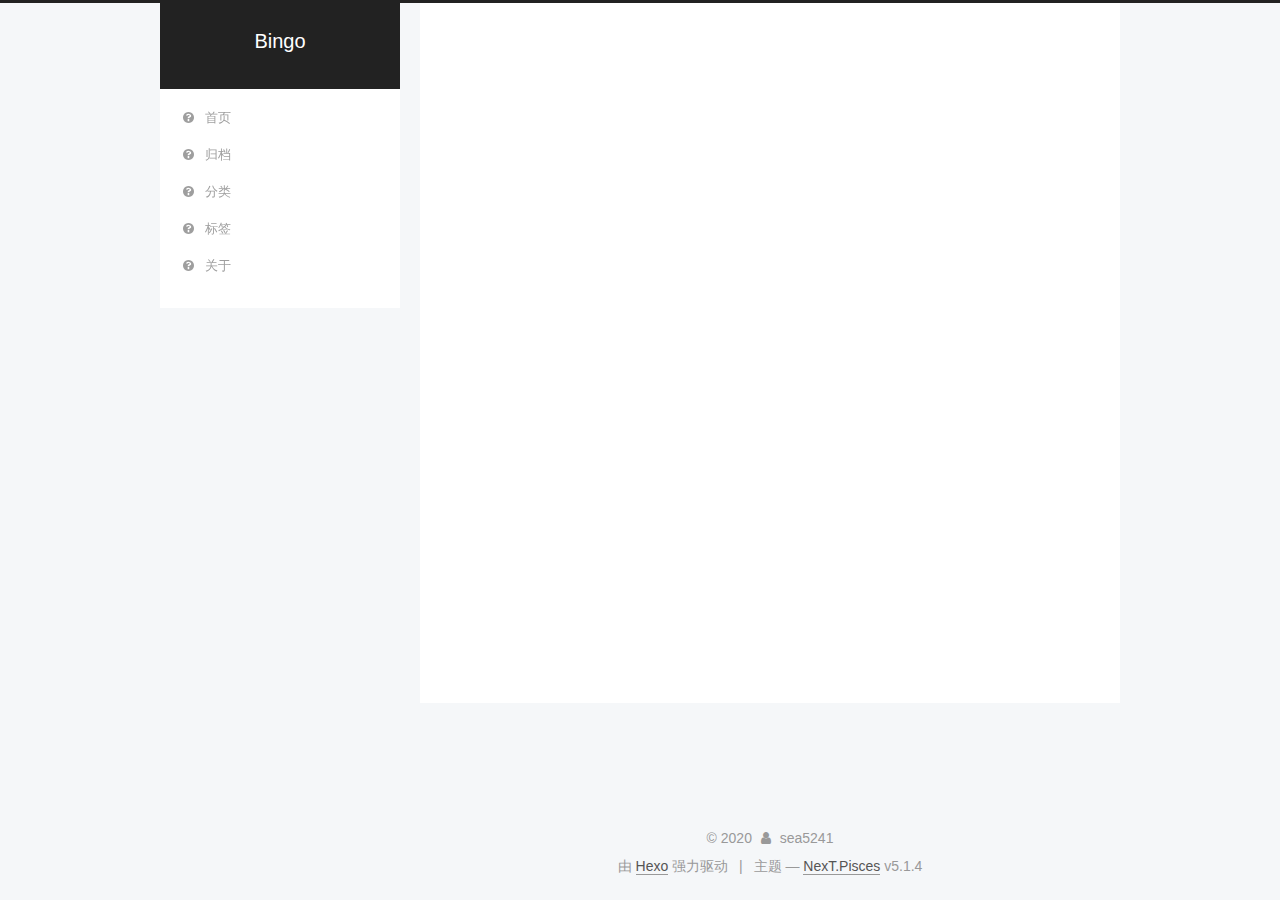
<file: archives/2020/12/index.html>
<!DOCTYPE html>



  


<html class="theme-next pisces use-motion" lang="zh-Hans">
<head>
  <meta charset="UTF-8"/>
<meta http-equiv="X-UA-Compatible" content="IE=edge" />
<meta name="viewport" content="width=device-width, initial-scale=1, maximum-scale=1"/>
<meta name="theme-color" content="#222">









<meta http-equiv="Cache-Control" content="no-transform" />
<meta http-equiv="Cache-Control" content="no-siteapp" />
















  
  
  <link href="/lib/fancybox/source/jquery.fancybox.css?v=2.1.5" rel="stylesheet" type="text/css" />







<link href="/lib/font-awesome/css/font-awesome.min.css?v=4.6.2" rel="stylesheet" type="text/css" />

<link href="/css/main.css?v=5.1.4" rel="stylesheet" type="text/css" />


  <link rel="apple-touch-icon" sizes="180x180" href="/images/apple-touch-icon-next.png?v=5.1.4">


  <link rel="icon" type="image/png" sizes="32x32" href="/images/favicon-32x32-next.png?v=5.1.4">


  <link rel="icon" type="image/png" sizes="16x16" href="/images/favicon-16x16-next.png?v=5.1.4">


  <link rel="mask-icon" href="/images/logo.svg?v=5.1.4" color="#222">





  <meta name="keywords" content="Android, DIY" />










<meta name="description" content="在你想要放弃的那一刻，想想为什么当初坚持走到了这里。">
<meta property="og:type" content="website">
<meta property="og:title" content="Bingo">
<meta property="og:url" content="http://example.com/archives/2020/12/index.html">
<meta property="og:site_name" content="Bingo">
<meta property="og:description" content="在你想要放弃的那一刻，想想为什么当初坚持走到了这里。">
<meta property="og:locale">
<meta property="article:author" content="sea5241">
<meta name="twitter:card" content="summary">



<script type="text/javascript" id="hexo.configurations">
  var NexT = window.NexT || {};
  var CONFIG = {
    root: '',
    scheme: 'Pisces',
    version: '5.1.4',
    sidebar: {"position":"left","display":"post","offset":12,"b2t":false,"scrollpercent":false,"onmobile":false},
    fancybox: true,
    tabs: true,
    motion: {"enable":true,"async":false,"transition":{"post_block":"fadeIn","post_header":"slideDownIn","post_body":"slideDownIn","coll_header":"slideLeftIn","sidebar":"slideUpIn"}},
    duoshuo: {
      userId: '0',
      author: '博主'
    },
    algolia: {
      applicationID: '',
      apiKey: '',
      indexName: '',
      hits: {"per_page":10},
      labels: {"input_placeholder":"Search for Posts","hits_empty":"We didn't find any results for the search: ${query}","hits_stats":"${hits} results found in ${time} ms"}
    }
  };
</script>



  <link rel="canonical" href="http://example.com/archives/2020/12/"/>





  <title>归档 | Bingo</title>
  








<meta name="generator" content="Hexo 5.3.0"></head>

<body itemscope itemtype="http://schema.org/WebPage" lang="zh-Hans">

  
  
    
  

  <div class="container sidebar-position-left page-archive">
    <div class="headband"></div>

    <header id="header" class="header" itemscope itemtype="http://schema.org/WPHeader">
      <div class="header-inner"><div class="site-brand-wrapper">
  <div class="site-meta ">
    

    <div class="custom-logo-site-title">
      <a href="/"  class="brand" rel="start">
        <span class="logo-line-before"><i></i></span>
        <span class="site-title">Bingo</span>
        <span class="logo-line-after"><i></i></span>
      </a>
    </div>
      
        <p class="site-subtitle"></p>
      
  </div>

  <div class="site-nav-toggle">
    <button>
      <span class="btn-bar"></span>
      <span class="btn-bar"></span>
      <span class="btn-bar"></span>
    </button>
  </div>
</div>

<nav class="site-nav">
  

  
    <ul id="menu" class="menu">
      
        
        <li class="menu-item menu-item-home">
          <a href="/" rel="section">
            
              <i class="menu-item-icon fa fa-fw fa-question-circle"></i> <br />
            
            首页
          </a>
        </li>
      
        
        <li class="menu-item menu-item-archives">
          <a href="/archives" rel="section">
            
              <i class="menu-item-icon fa fa-fw fa-question-circle"></i> <br />
            
            归档
          </a>
        </li>
      
        
        <li class="menu-item menu-item-categories">
          <a href="/categories" rel="section">
            
              <i class="menu-item-icon fa fa-fw fa-question-circle"></i> <br />
            
            分类
          </a>
        </li>
      
        
        <li class="menu-item menu-item-tags">
          <a href="/tags" rel="section">
            
              <i class="menu-item-icon fa fa-fw fa-question-circle"></i> <br />
            
            标签
          </a>
        </li>
      
        
        <li class="menu-item menu-item-about">
          <a href="/about" rel="section">
            
              <i class="menu-item-icon fa fa-fw fa-question-circle"></i> <br />
            
            关于
          </a>
        </li>
      

      
    </ul>
  

  
</nav>



 </div>
    </header>

    <main id="main" class="main">
      <div class="main-inner">
        <div class="content-wrap">
          <div id="content" class="content">
            

  
  
  
  <div class="post-block archive">
    <div id="posts" class="posts-collapse">
      <span class="archive-move-on"></span>

      <span class="archive-page-counter">
        
        
        
          
        
        嗯..! 目前共计 2 篇日志。 继续努力。
      </span>

      

        
        
        

        
          
          <div class="collection-title">
            <h1 class="archive-year" id="archive-year-2020">2020</h1>
          </div>
        
        

        

  <article class="post post-type-normal" itemscope itemtype="http://schema.org/Article">
    <header class="post-header">

      <h2 class="post-title">
        
            <a class="post-title-link" href="/2020/12/27/hello-world/" itemprop="url">
              
                <span itemprop="name">Hello World</span>
              
            </a>
        
      </h2>

      <div class="post-meta">
        <time class="post-time" itemprop="dateCreated"
              datetime="2020-12-27T15:02:42+08:00"
              content="2020-12-27" >
          12-27
        </time>
      </div>

    </header>
  </article>



      

        
        
        

        
        

        

  <article class="post post-type-normal" itemscope itemtype="http://schema.org/Article">
    <header class="post-header">

      <h2 class="post-title">
        
            <a class="post-title-link" href="/2020/12/27/home/" itemprop="url">
              
                <span itemprop="name">Java基本数据类型及相关操作</span>
              
            </a>
        
      </h2>

      <div class="post-meta">
        <time class="post-time" itemprop="dateCreated"
              datetime="2020-12-27T15:02:42+08:00"
              content="2020-12-27" >
          12-27
        </time>
      </div>

    </header>
  </article>



      

    </div>
  </div>
  
  
  

  



          </div>
          


          

        </div>
        
          
  
  <div class="sidebar-toggle">
    <div class="sidebar-toggle-line-wrap">
      <span class="sidebar-toggle-line sidebar-toggle-line-first"></span>
      <span class="sidebar-toggle-line sidebar-toggle-line-middle"></span>
      <span class="sidebar-toggle-line sidebar-toggle-line-last"></span>
    </div>
  </div>

  <aside id="sidebar" class="sidebar">
    
    <div class="sidebar-inner">

      

      

      <section class="site-overview-wrap sidebar-panel sidebar-panel-active">
        <div class="site-overview">
          <div class="site-author motion-element" itemprop="author" itemscope itemtype="http://schema.org/Person">
            
              <p class="site-author-name" itemprop="name"></p>
              <p class="site-description motion-element" itemprop="description"></p>
          </div>

          <nav class="site-state motion-element">

            
              <div class="site-state-item site-state-posts">
              
                <a href="/archives">
              
                  <span class="site-state-item-count">2</span>
                  <span class="site-state-item-name">日志</span>
                </a>
              </div>
            

            
              
              
              <div class="site-state-item site-state-categories">
                <a href="/categories/index.html">
                  <span class="site-state-item-count">2</span>
                  <span class="site-state-item-name">分类</span>
                </a>
              </div>
            

            
              
              
              <div class="site-state-item site-state-tags">
                <a href="/tags/index.html">
                  <span class="site-state-item-count">2</span>
                  <span class="site-state-item-name">标签</span>
                </a>
              </div>
            

          </nav>

          

          

          
          

          
          
            <div class="links-of-blogroll motion-element links-of-blogroll-block">
              <div class="links-of-blogroll-title">
                <i class="fa  fa-fw fa-link"></i>
                友情链接
              </div>
              <ul class="links-of-blogroll-list">
                
                  <li class="links-of-blogroll-item">
                    <a href="https://www.jianshu.com/u/6e866f0c76d6" title="sea5241简书" target="_blank">sea5241简书</a>
                  </li>
                
              </ul>
            </div>
          

          

        </div>
      </section>

      

      

    </div>
  </aside>


        
      </div>
    </main>

    <footer id="footer" class="footer">
      <div class="footer-inner">
        <div class="copyright">&copy; <span itemprop="copyrightYear">2020</span>
  <span class="with-love">
    <i class="fa fa-user"></i>
  </span>
  <span class="author" itemprop="copyrightHolder">sea5241</span>

  
</div>


  <div class="powered-by">由 <a class="theme-link" target="_blank" href="https://hexo.io">Hexo</a> 强力驱动</div>



  <span class="post-meta-divider">|</span>



  <div class="theme-info">主题 &mdash; <a class="theme-link" target="_blank" href="https://github.com/iissnan/hexo-theme-next">NexT.Pisces</a> v5.1.4</div>




        







        
      </div>
    </footer>

    
      <div class="back-to-top">
        <i class="fa fa-arrow-up"></i>
        
      </div>
    

    

  </div>

  

<script type="text/javascript">
  if (Object.prototype.toString.call(window.Promise) !== '[object Function]') {
    window.Promise = null;
  }
</script>









  












  
  
    <script type="text/javascript" src="/lib/jquery/index.js?v=2.1.3"></script>
  

  
  
    <script type="text/javascript" src="/lib/fastclick/lib/fastclick.min.js?v=1.0.6"></script>
  

  
  
    <script type="text/javascript" src="/lib/jquery_lazyload/jquery.lazyload.js?v=1.9.7"></script>
  

  
  
    <script type="text/javascript" src="/lib/velocity/velocity.min.js?v=1.2.1"></script>
  

  
  
    <script type="text/javascript" src="/lib/velocity/velocity.ui.min.js?v=1.2.1"></script>
  

  
  
    <script type="text/javascript" src="/lib/fancybox/source/jquery.fancybox.pack.js?v=2.1.5"></script>
  


  


  <script type="text/javascript" src="/js/src/utils.js?v=5.1.4"></script>

  <script type="text/javascript" src="/js/src/motion.js?v=5.1.4"></script>



  
  


  <script type="text/javascript" src="/js/src/affix.js?v=5.1.4"></script>

  <script type="text/javascript" src="/js/src/schemes/pisces.js?v=5.1.4"></script>



  

  


  <script type="text/javascript" src="/js/src/bootstrap.js?v=5.1.4"></script>



  


  




	





  





  












  





  

  

  

  
  

  

  

  

</body>
</html>
</file>
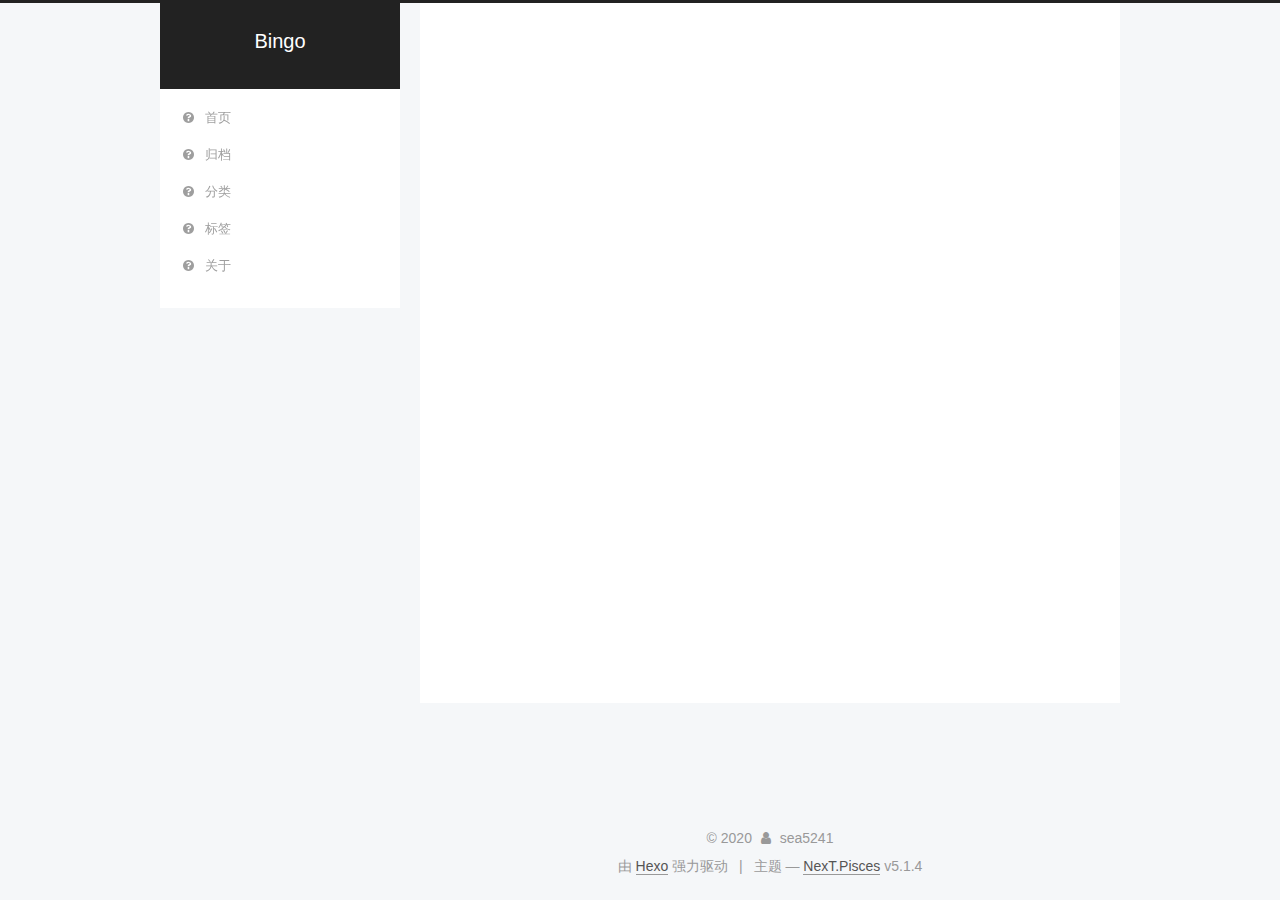
<file: categories/超小册/Java基础/index.html>
<!DOCTYPE html>



  


<html class="theme-next pisces use-motion" lang="zh-Hans">
<head>
  <meta charset="UTF-8"/>
<meta http-equiv="X-UA-Compatible" content="IE=edge" />
<meta name="viewport" content="width=device-width, initial-scale=1, maximum-scale=1"/>
<meta name="theme-color" content="#222">









<meta http-equiv="Cache-Control" content="no-transform" />
<meta http-equiv="Cache-Control" content="no-siteapp" />
















  
  
  <link href="/lib/fancybox/source/jquery.fancybox.css?v=2.1.5" rel="stylesheet" type="text/css" />







<link href="/lib/font-awesome/css/font-awesome.min.css?v=4.6.2" rel="stylesheet" type="text/css" />

<link href="/css/main.css?v=5.1.4" rel="stylesheet" type="text/css" />


  <link rel="apple-touch-icon" sizes="180x180" href="/images/apple-touch-icon-next.png?v=5.1.4">


  <link rel="icon" type="image/png" sizes="32x32" href="/images/favicon-32x32-next.png?v=5.1.4">


  <link rel="icon" type="image/png" sizes="16x16" href="/images/favicon-16x16-next.png?v=5.1.4">


  <link rel="mask-icon" href="/images/logo.svg?v=5.1.4" color="#222">





  <meta name="keywords" content="Android, DIY" />










<meta name="description" content="在你想要放弃的那一刻，想想为什么当初坚持走到了这里。">
<meta property="og:type" content="website">
<meta property="og:title" content="Bingo">
<meta property="og:url" content="http://example.com/categories/%E8%B6%85%E5%B0%8F%E5%86%8C/Java%E5%9F%BA%E7%A1%80/index.html">
<meta property="og:site_name" content="Bingo">
<meta property="og:description" content="在你想要放弃的那一刻，想想为什么当初坚持走到了这里。">
<meta property="og:locale">
<meta property="article:author" content="sea5241">
<meta name="twitter:card" content="summary">



<script type="text/javascript" id="hexo.configurations">
  var NexT = window.NexT || {};
  var CONFIG = {
    root: '',
    scheme: 'Pisces',
    version: '5.1.4',
    sidebar: {"position":"left","display":"post","offset":12,"b2t":false,"scrollpercent":false,"onmobile":false},
    fancybox: true,
    tabs: true,
    motion: {"enable":true,"async":false,"transition":{"post_block":"fadeIn","post_header":"slideDownIn","post_body":"slideDownIn","coll_header":"slideLeftIn","sidebar":"slideUpIn"}},
    duoshuo: {
      userId: '0',
      author: '博主'
    },
    algolia: {
      applicationID: '',
      apiKey: '',
      indexName: '',
      hits: {"per_page":10},
      labels: {"input_placeholder":"Search for Posts","hits_empty":"We didn't find any results for the search: ${query}","hits_stats":"${hits} results found in ${time} ms"}
    }
  };
</script>



  <link rel="canonical" href="http://example.com/categories/超小册/Java基础/"/>





  <title>分类: Java基础 | Bingo</title>
  








<meta name="generator" content="Hexo 5.3.0"></head>

<body itemscope itemtype="http://schema.org/WebPage" lang="zh-Hans">

  
  
    
  

  <div class="container sidebar-position-left ">
    <div class="headband"></div>

    <header id="header" class="header" itemscope itemtype="http://schema.org/WPHeader">
      <div class="header-inner"><div class="site-brand-wrapper">
  <div class="site-meta ">
    

    <div class="custom-logo-site-title">
      <a href="/"  class="brand" rel="start">
        <span class="logo-line-before"><i></i></span>
        <span class="site-title">Bingo</span>
        <span class="logo-line-after"><i></i></span>
      </a>
    </div>
      
        <p class="site-subtitle"></p>
      
  </div>

  <div class="site-nav-toggle">
    <button>
      <span class="btn-bar"></span>
      <span class="btn-bar"></span>
      <span class="btn-bar"></span>
    </button>
  </div>
</div>

<nav class="site-nav">
  

  
    <ul id="menu" class="menu">
      
        
        <li class="menu-item menu-item-home">
          <a href="/" rel="section">
            
              <i class="menu-item-icon fa fa-fw fa-question-circle"></i> <br />
            
            首页
          </a>
        </li>
      
        
        <li class="menu-item menu-item-archives">
          <a href="/archives" rel="section">
            
              <i class="menu-item-icon fa fa-fw fa-question-circle"></i> <br />
            
            归档
          </a>
        </li>
      
        
        <li class="menu-item menu-item-categories">
          <a href="/categories" rel="section">
            
              <i class="menu-item-icon fa fa-fw fa-question-circle"></i> <br />
            
            分类
          </a>
        </li>
      
        
        <li class="menu-item menu-item-tags">
          <a href="/tags" rel="section">
            
              <i class="menu-item-icon fa fa-fw fa-question-circle"></i> <br />
            
            标签
          </a>
        </li>
      
        
        <li class="menu-item menu-item-about">
          <a href="/about" rel="section">
            
              <i class="menu-item-icon fa fa-fw fa-question-circle"></i> <br />
            
            关于
          </a>
        </li>
      

      
    </ul>
  

  
</nav>



 </div>
    </header>

    <main id="main" class="main">
      <div class="main-inner">
        <div class="content-wrap">
          <div id="content" class="content">
            

  
  
  
  <div class="post-block category">

    <div id="posts" class="posts-collapse">
      <div class="collection-title">
        <h1>Java基础<small>分类</small>
        </h1>
      </div>

      
        

  <article class="post post-type-normal" itemscope itemtype="http://schema.org/Article">
    <header class="post-header">

      <h2 class="post-title">
        
            <a class="post-title-link" href="/2020/12/27/home/" itemprop="url">
              
                <span itemprop="name">Java基本数据类型及相关操作</span>
              
            </a>
        
      </h2>

      <div class="post-meta">
        <time class="post-time" itemprop="dateCreated"
              datetime="2020-12-27T15:02:42+08:00"
              content="2020-12-27" >
          12-27
        </time>
      </div>

    </header>
  </article>


      
    </div>

  </div>
  
  
  

  



          </div>
          


          

        </div>
        
          
  
  <div class="sidebar-toggle">
    <div class="sidebar-toggle-line-wrap">
      <span class="sidebar-toggle-line sidebar-toggle-line-first"></span>
      <span class="sidebar-toggle-line sidebar-toggle-line-middle"></span>
      <span class="sidebar-toggle-line sidebar-toggle-line-last"></span>
    </div>
  </div>

  <aside id="sidebar" class="sidebar">
    
    <div class="sidebar-inner">

      

      

      <section class="site-overview-wrap sidebar-panel sidebar-panel-active">
        <div class="site-overview">
          <div class="site-author motion-element" itemprop="author" itemscope itemtype="http://schema.org/Person">
            
              <p class="site-author-name" itemprop="name"></p>
              <p class="site-description motion-element" itemprop="description"></p>
          </div>

          <nav class="site-state motion-element">

            
              <div class="site-state-item site-state-posts">
              
                <a href="/archives">
              
                  <span class="site-state-item-count">2</span>
                  <span class="site-state-item-name">日志</span>
                </a>
              </div>
            

            
              
              
              <div class="site-state-item site-state-categories">
                <a href="/categories/index.html">
                  <span class="site-state-item-count">2</span>
                  <span class="site-state-item-name">分类</span>
                </a>
              </div>
            

            
              
              
              <div class="site-state-item site-state-tags">
                <a href="/tags/index.html">
                  <span class="site-state-item-count">2</span>
                  <span class="site-state-item-name">标签</span>
                </a>
              </div>
            

          </nav>

          

          

          
          

          
          
            <div class="links-of-blogroll motion-element links-of-blogroll-block">
              <div class="links-of-blogroll-title">
                <i class="fa  fa-fw fa-link"></i>
                友情链接
              </div>
              <ul class="links-of-blogroll-list">
                
                  <li class="links-of-blogroll-item">
                    <a href="https://www.jianshu.com/u/6e866f0c76d6" title="sea5241简书" target="_blank">sea5241简书</a>
                  </li>
                
              </ul>
            </div>
          

          

        </div>
      </section>

      

      

    </div>
  </aside>


        
      </div>
    </main>

    <footer id="footer" class="footer">
      <div class="footer-inner">
        <div class="copyright">&copy; <span itemprop="copyrightYear">2020</span>
  <span class="with-love">
    <i class="fa fa-user"></i>
  </span>
  <span class="author" itemprop="copyrightHolder">sea5241</span>

  
</div>


  <div class="powered-by">由 <a class="theme-link" target="_blank" href="https://hexo.io">Hexo</a> 强力驱动</div>



  <span class="post-meta-divider">|</span>



  <div class="theme-info">主题 &mdash; <a class="theme-link" target="_blank" href="https://github.com/iissnan/hexo-theme-next">NexT.Pisces</a> v5.1.4</div>




        







        
      </div>
    </footer>

    
      <div class="back-to-top">
        <i class="fa fa-arrow-up"></i>
        
      </div>
    

    

  </div>

  

<script type="text/javascript">
  if (Object.prototype.toString.call(window.Promise) !== '[object Function]') {
    window.Promise = null;
  }
</script>









  












  
  
    <script type="text/javascript" src="/lib/jquery/index.js?v=2.1.3"></script>
  

  
  
    <script type="text/javascript" src="/lib/fastclick/lib/fastclick.min.js?v=1.0.6"></script>
  

  
  
    <script type="text/javascript" src="/lib/jquery_lazyload/jquery.lazyload.js?v=1.9.7"></script>
  

  
  
    <script type="text/javascript" src="/lib/velocity/velocity.min.js?v=1.2.1"></script>
  

  
  
    <script type="text/javascript" src="/lib/velocity/velocity.ui.min.js?v=1.2.1"></script>
  

  
  
    <script type="text/javascript" src="/lib/fancybox/source/jquery.fancybox.pack.js?v=2.1.5"></script>
  


  


  <script type="text/javascript" src="/js/src/utils.js?v=5.1.4"></script>

  <script type="text/javascript" src="/js/src/motion.js?v=5.1.4"></script>



  
  


  <script type="text/javascript" src="/js/src/affix.js?v=5.1.4"></script>

  <script type="text/javascript" src="/js/src/schemes/pisces.js?v=5.1.4"></script>



  

  


  <script type="text/javascript" src="/js/src/bootstrap.js?v=5.1.4"></script>



  


  




	





  





  












  





  

  

  

  
  

  

  

  

</body>
</html>
</file>
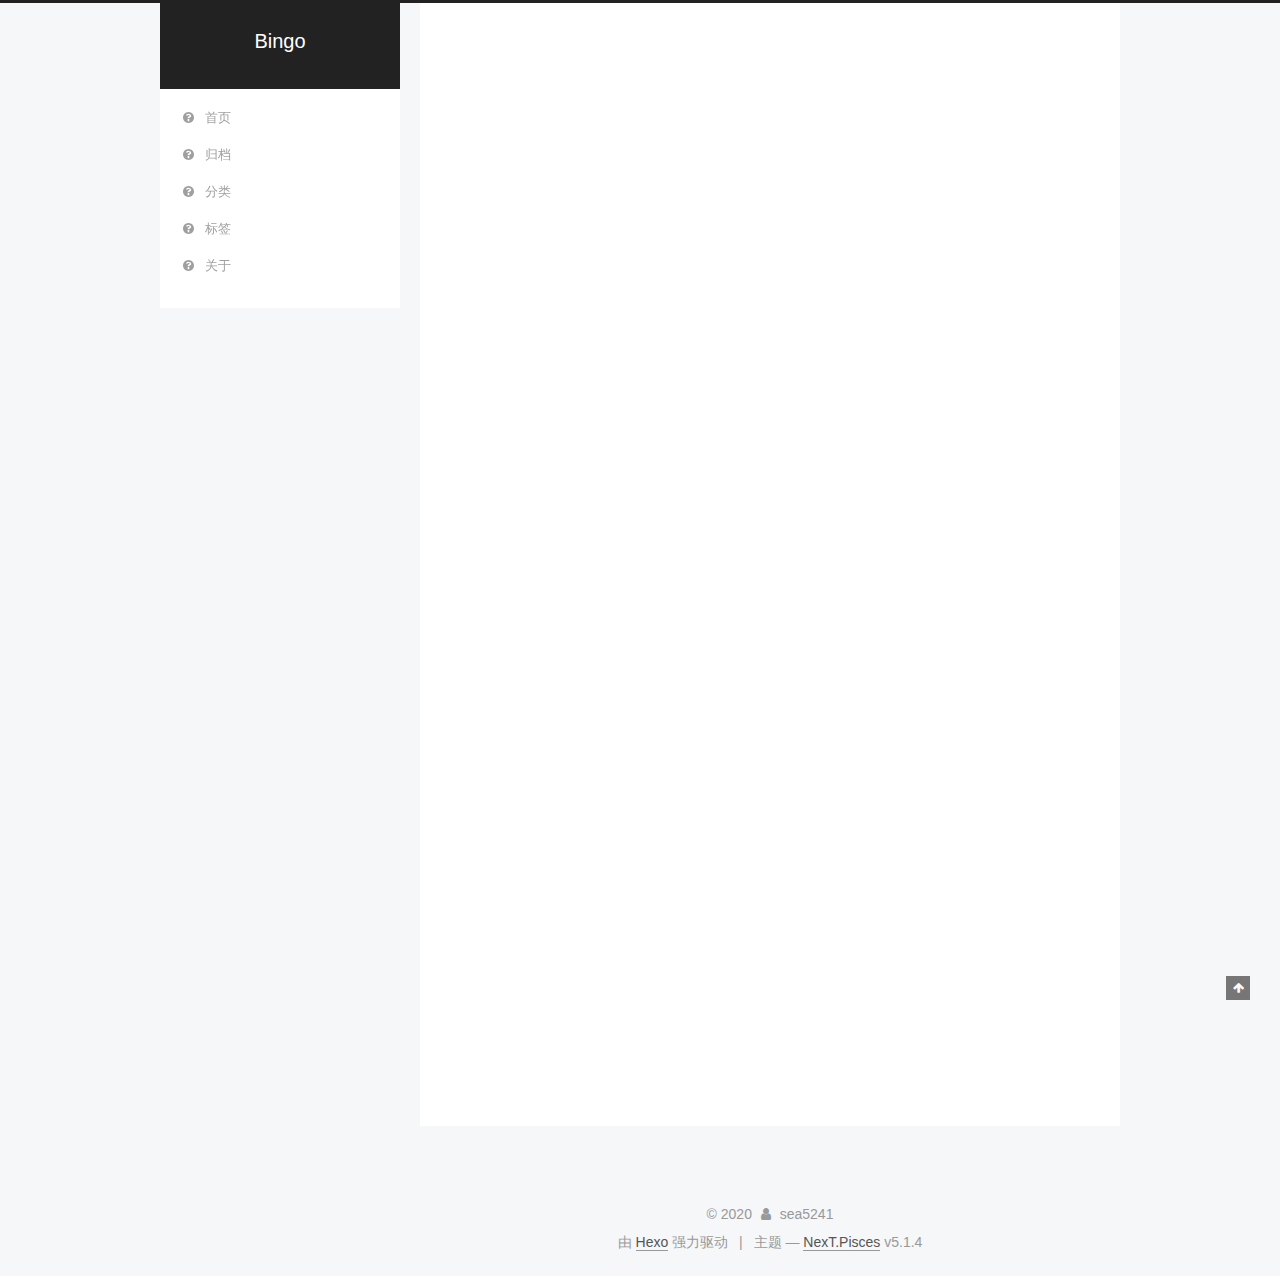
<file: 2020/12/27/hello-world/index.html>
<!DOCTYPE html>



  


<html class="theme-next pisces use-motion" lang="zh-Hans">
<head>
  <meta charset="UTF-8"/>
<meta http-equiv="X-UA-Compatible" content="IE=edge" />
<meta name="viewport" content="width=device-width, initial-scale=1, maximum-scale=1"/>
<meta name="theme-color" content="#222">









<meta http-equiv="Cache-Control" content="no-transform" />
<meta http-equiv="Cache-Control" content="no-siteapp" />
















  
  
  <link href="/lib/fancybox/source/jquery.fancybox.css?v=2.1.5" rel="stylesheet" type="text/css" />







<link href="/lib/font-awesome/css/font-awesome.min.css?v=4.6.2" rel="stylesheet" type="text/css" />

<link href="/css/main.css?v=5.1.4" rel="stylesheet" type="text/css" />


  <link rel="apple-touch-icon" sizes="180x180" href="/images/apple-touch-icon-next.png?v=5.1.4">


  <link rel="icon" type="image/png" sizes="32x32" href="/images/favicon-32x32-next.png?v=5.1.4">


  <link rel="icon" type="image/png" sizes="16x16" href="/images/favicon-16x16-next.png?v=5.1.4">


  <link rel="mask-icon" href="/images/logo.svg?v=5.1.4" color="#222">





  <meta name="keywords" content="Android, DIY" />










<meta name="description" content="Welcome to Hexo! This is your very first post. Check documentation for more info. If you get any problems when using Hexo, you can find the answer in troubleshooting or you can ask me on GitHub. Quick">
<meta property="og:type" content="article">
<meta property="og:title" content="Hello World">
<meta property="og:url" content="http://example.com/2020/12/27/hello-world/index.html">
<meta property="og:site_name" content="Bingo">
<meta property="og:description" content="Welcome to Hexo! This is your very first post. Check documentation for more info. If you get any problems when using Hexo, you can find the answer in troubleshooting or you can ask me on GitHub. Quick">
<meta property="og:locale">
<meta property="article:published_time" content="2020-12-27T07:02:42.934Z">
<meta property="article:modified_time" content="2020-12-27T07:02:42.934Z">
<meta property="article:author" content="sea5241">
<meta name="twitter:card" content="summary">



<script type="text/javascript" id="hexo.configurations">
  var NexT = window.NexT || {};
  var CONFIG = {
    root: '',
    scheme: 'Pisces',
    version: '5.1.4',
    sidebar: {"position":"left","display":"post","offset":12,"b2t":false,"scrollpercent":false,"onmobile":false},
    fancybox: true,
    tabs: true,
    motion: {"enable":true,"async":false,"transition":{"post_block":"fadeIn","post_header":"slideDownIn","post_body":"slideDownIn","coll_header":"slideLeftIn","sidebar":"slideUpIn"}},
    duoshuo: {
      userId: '0',
      author: '博主'
    },
    algolia: {
      applicationID: '',
      apiKey: '',
      indexName: '',
      hits: {"per_page":10},
      labels: {"input_placeholder":"Search for Posts","hits_empty":"We didn't find any results for the search: ${query}","hits_stats":"${hits} results found in ${time} ms"}
    }
  };
</script>



  <link rel="canonical" href="http://example.com/2020/12/27/hello-world/"/>





  <title>Hello World | Bingo</title>
  








<meta name="generator" content="Hexo 5.3.0"></head>

<body itemscope itemtype="http://schema.org/WebPage" lang="zh-Hans">

  
  
    
  

  <div class="container sidebar-position-left page-post-detail">
    <div class="headband"></div>

    <header id="header" class="header" itemscope itemtype="http://schema.org/WPHeader">
      <div class="header-inner"><div class="site-brand-wrapper">
  <div class="site-meta ">
    

    <div class="custom-logo-site-title">
      <a href="/"  class="brand" rel="start">
        <span class="logo-line-before"><i></i></span>
        <span class="site-title">Bingo</span>
        <span class="logo-line-after"><i></i></span>
      </a>
    </div>
      
        <p class="site-subtitle"></p>
      
  </div>

  <div class="site-nav-toggle">
    <button>
      <span class="btn-bar"></span>
      <span class="btn-bar"></span>
      <span class="btn-bar"></span>
    </button>
  </div>
</div>

<nav class="site-nav">
  

  
    <ul id="menu" class="menu">
      
        
        <li class="menu-item menu-item-home">
          <a href="/" rel="section">
            
              <i class="menu-item-icon fa fa-fw fa-question-circle"></i> <br />
            
            首页
          </a>
        </li>
      
        
        <li class="menu-item menu-item-archives">
          <a href="/archives" rel="section">
            
              <i class="menu-item-icon fa fa-fw fa-question-circle"></i> <br />
            
            归档
          </a>
        </li>
      
        
        <li class="menu-item menu-item-categories">
          <a href="/categories" rel="section">
            
              <i class="menu-item-icon fa fa-fw fa-question-circle"></i> <br />
            
            分类
          </a>
        </li>
      
        
        <li class="menu-item menu-item-tags">
          <a href="/tags" rel="section">
            
              <i class="menu-item-icon fa fa-fw fa-question-circle"></i> <br />
            
            标签
          </a>
        </li>
      
        
        <li class="menu-item menu-item-about">
          <a href="/about" rel="section">
            
              <i class="menu-item-icon fa fa-fw fa-question-circle"></i> <br />
            
            关于
          </a>
        </li>
      

      
    </ul>
  

  
</nav>



 </div>
    </header>

    <main id="main" class="main">
      <div class="main-inner">
        <div class="content-wrap">
          <div id="content" class="content">
            

  <div id="posts" class="posts-expand">
    

  

  
  
  

  <article class="post post-type-normal" itemscope itemtype="http://schema.org/Article">
  
  
  
  <div class="post-block">
    <link itemprop="mainEntityOfPage" href="http://example.com/2020/12/27/hello-world/">

    <span hidden itemprop="author" itemscope itemtype="http://schema.org/Person">
      <meta itemprop="name" content="">
      <meta itemprop="description" content="">
      <meta itemprop="image" content="/images/avatar.gif">
    </span>

    <span hidden itemprop="publisher" itemscope itemtype="http://schema.org/Organization">
      <meta itemprop="name" content="Bingo">
    </span>

    
      <header class="post-header">

        
        
          <h1 class="post-title" itemprop="name headline">Hello World</h1>
        

        <div class="post-meta">
          <span class="post-time">
            
              <span class="post-meta-item-icon">
                <i class="fa fa-calendar-o"></i>
              </span>
              
                <span class="post-meta-item-text">发表于</span>
              
              <time title="创建于" itemprop="dateCreated datePublished" datetime="2020-12-27T15:02:42+08:00">
                2020-12-27
              </time>
            

            

            
          </span>

          

          
            
          

          
          

          

          

          

        </div>
      </header>
    

    
    
    
    <div class="post-body" itemprop="articleBody">

      
      

      
        <p>Welcome to <a target="_blank" rel="noopener" href="https://hexo.io/">Hexo</a>! This is your very first post. Check <a target="_blank" rel="noopener" href="https://hexo.io/docs/">documentation</a> for more info. If you get any problems when using Hexo, you can find the answer in <a target="_blank" rel="noopener" href="https://hexo.io/docs/troubleshooting.html">troubleshooting</a> or you can ask me on <a target="_blank" rel="noopener" href="https://github.com/hexojs/hexo/issues">GitHub</a>.</p>
<h2 id="Quick-Start"><a href="#Quick-Start" class="headerlink" title="Quick Start"></a>Quick Start</h2><h3 id="Create-a-new-post"><a href="#Create-a-new-post" class="headerlink" title="Create a new post"></a>Create a new post</h3><figure class="highlight bash"><table><tr><td class="gutter"><pre><span class="line">1</span><br></pre></td><td class="code"><pre><span class="line">$ hexo new <span class="string">&quot;My New Post&quot;</span></span><br></pre></td></tr></table></figure>
<p>More info: <a target="_blank" rel="noopener" href="https://hexo.io/docs/writing.html">Writing</a></p>
<h3 id="Run-server"><a href="#Run-server" class="headerlink" title="Run server"></a>Run server</h3><figure class="highlight bash"><table><tr><td class="gutter"><pre><span class="line">1</span><br></pre></td><td class="code"><pre><span class="line">$ hexo server</span><br></pre></td></tr></table></figure>
<p>More info: <a target="_blank" rel="noopener" href="https://hexo.io/docs/server.html">Server</a></p>
<h3 id="Generate-static-files"><a href="#Generate-static-files" class="headerlink" title="Generate static files"></a>Generate static files</h3><figure class="highlight bash"><table><tr><td class="gutter"><pre><span class="line">1</span><br></pre></td><td class="code"><pre><span class="line">$ hexo generate</span><br></pre></td></tr></table></figure>
<p>More info: <a target="_blank" rel="noopener" href="https://hexo.io/docs/generating.html">Generating</a></p>
<h3 id="Deploy-to-remote-sites"><a href="#Deploy-to-remote-sites" class="headerlink" title="Deploy to remote sites"></a>Deploy to remote sites</h3><figure class="highlight bash"><table><tr><td class="gutter"><pre><span class="line">1</span><br></pre></td><td class="code"><pre><span class="line">$ hexo deploy</span><br></pre></td></tr></table></figure>
<p>More info: <a target="_blank" rel="noopener" href="https://hexo.io/docs/one-command-deployment.html">Deployment</a></p>

      
    </div>
    
    
    

    

    

    

    <footer class="post-footer">
      

      
      
      

      
        <div class="post-nav">
          <div class="post-nav-next post-nav-item">
            
              <a href="/2020/12/27/home/" rel="next" title="Java基本数据类型及相关操作">
                <i class="fa fa-chevron-left"></i> Java基本数据类型及相关操作
              </a>
            
          </div>

          <span class="post-nav-divider"></span>

          <div class="post-nav-prev post-nav-item">
            
          </div>
        </div>
      

      
      
    </footer>
  </div>
  
  
  
  </article>



    <div class="post-spread">
      
    </div>
  </div>


          </div>
          


          

  



        </div>
        
          
  
  <div class="sidebar-toggle">
    <div class="sidebar-toggle-line-wrap">
      <span class="sidebar-toggle-line sidebar-toggle-line-first"></span>
      <span class="sidebar-toggle-line sidebar-toggle-line-middle"></span>
      <span class="sidebar-toggle-line sidebar-toggle-line-last"></span>
    </div>
  </div>

  <aside id="sidebar" class="sidebar">
    
    <div class="sidebar-inner">

      

      
        <ul class="sidebar-nav motion-element">
          <li class="sidebar-nav-toc sidebar-nav-active" data-target="post-toc-wrap">
            文章目录
          </li>
          <li class="sidebar-nav-overview" data-target="site-overview-wrap">
            站点概览
          </li>
        </ul>
      

      <section class="site-overview-wrap sidebar-panel">
        <div class="site-overview">
          <div class="site-author motion-element" itemprop="author" itemscope itemtype="http://schema.org/Person">
            
              <p class="site-author-name" itemprop="name"></p>
              <p class="site-description motion-element" itemprop="description"></p>
          </div>

          <nav class="site-state motion-element">

            
              <div class="site-state-item site-state-posts">
              
                <a href="/archives">
              
                  <span class="site-state-item-count">2</span>
                  <span class="site-state-item-name">日志</span>
                </a>
              </div>
            

            
              
              
              <div class="site-state-item site-state-categories">
                <a href="/categories/index.html">
                  <span class="site-state-item-count">2</span>
                  <span class="site-state-item-name">分类</span>
                </a>
              </div>
            

            
              
              
              <div class="site-state-item site-state-tags">
                <a href="/tags/index.html">
                  <span class="site-state-item-count">2</span>
                  <span class="site-state-item-name">标签</span>
                </a>
              </div>
            

          </nav>

          

          

          
          

          
          
            <div class="links-of-blogroll motion-element links-of-blogroll-block">
              <div class="links-of-blogroll-title">
                <i class="fa  fa-fw fa-link"></i>
                友情链接
              </div>
              <ul class="links-of-blogroll-list">
                
                  <li class="links-of-blogroll-item">
                    <a href="https://www.jianshu.com/u/6e866f0c76d6" title="sea5241简书" target="_blank">sea5241简书</a>
                  </li>
                
              </ul>
            </div>
          

          

        </div>
      </section>

      
      <!--noindex-->
        <section class="post-toc-wrap motion-element sidebar-panel sidebar-panel-active">
          <div class="post-toc">

            
              
            

            
              <div class="post-toc-content"><ol class="nav"><li class="nav-item nav-level-2"><a class="nav-link" href="#Quick-Start"><span class="nav-number">1.</span> <span class="nav-text">Quick Start</span></a><ol class="nav-child"><li class="nav-item nav-level-3"><a class="nav-link" href="#Create-a-new-post"><span class="nav-number">1.1.</span> <span class="nav-text">Create a new post</span></a></li><li class="nav-item nav-level-3"><a class="nav-link" href="#Run-server"><span class="nav-number">1.2.</span> <span class="nav-text">Run server</span></a></li><li class="nav-item nav-level-3"><a class="nav-link" href="#Generate-static-files"><span class="nav-number">1.3.</span> <span class="nav-text">Generate static files</span></a></li><li class="nav-item nav-level-3"><a class="nav-link" href="#Deploy-to-remote-sites"><span class="nav-number">1.4.</span> <span class="nav-text">Deploy to remote sites</span></a></li></ol></li></ol></div>
            

          </div>
        </section>
      <!--/noindex-->
      

      

    </div>
  </aside>


        
      </div>
    </main>

    <footer id="footer" class="footer">
      <div class="footer-inner">
        <div class="copyright">&copy; <span itemprop="copyrightYear">2020</span>
  <span class="with-love">
    <i class="fa fa-user"></i>
  </span>
  <span class="author" itemprop="copyrightHolder">sea5241</span>

  
</div>


  <div class="powered-by">由 <a class="theme-link" target="_blank" href="https://hexo.io">Hexo</a> 强力驱动</div>



  <span class="post-meta-divider">|</span>



  <div class="theme-info">主题 &mdash; <a class="theme-link" target="_blank" href="https://github.com/iissnan/hexo-theme-next">NexT.Pisces</a> v5.1.4</div>




        







        
      </div>
    </footer>

    
      <div class="back-to-top">
        <i class="fa fa-arrow-up"></i>
        
      </div>
    

    

  </div>

  

<script type="text/javascript">
  if (Object.prototype.toString.call(window.Promise) !== '[object Function]') {
    window.Promise = null;
  }
</script>









  












  
  
    <script type="text/javascript" src="/lib/jquery/index.js?v=2.1.3"></script>
  

  
  
    <script type="text/javascript" src="/lib/fastclick/lib/fastclick.min.js?v=1.0.6"></script>
  

  
  
    <script type="text/javascript" src="/lib/jquery_lazyload/jquery.lazyload.js?v=1.9.7"></script>
  

  
  
    <script type="text/javascript" src="/lib/velocity/velocity.min.js?v=1.2.1"></script>
  

  
  
    <script type="text/javascript" src="/lib/velocity/velocity.ui.min.js?v=1.2.1"></script>
  

  
  
    <script type="text/javascript" src="/lib/fancybox/source/jquery.fancybox.pack.js?v=2.1.5"></script>
  


  


  <script type="text/javascript" src="/js/src/utils.js?v=5.1.4"></script>

  <script type="text/javascript" src="/js/src/motion.js?v=5.1.4"></script>



  
  


  <script type="text/javascript" src="/js/src/affix.js?v=5.1.4"></script>

  <script type="text/javascript" src="/js/src/schemes/pisces.js?v=5.1.4"></script>



  
  <script type="text/javascript" src="/js/src/scrollspy.js?v=5.1.4"></script>
<script type="text/javascript" src="/js/src/post-details.js?v=5.1.4"></script>



  


  <script type="text/javascript" src="/js/src/bootstrap.js?v=5.1.4"></script>



  


  




	





  





  












  





  

  

  

  
  

  

  

  

</body>
</html>
</file>
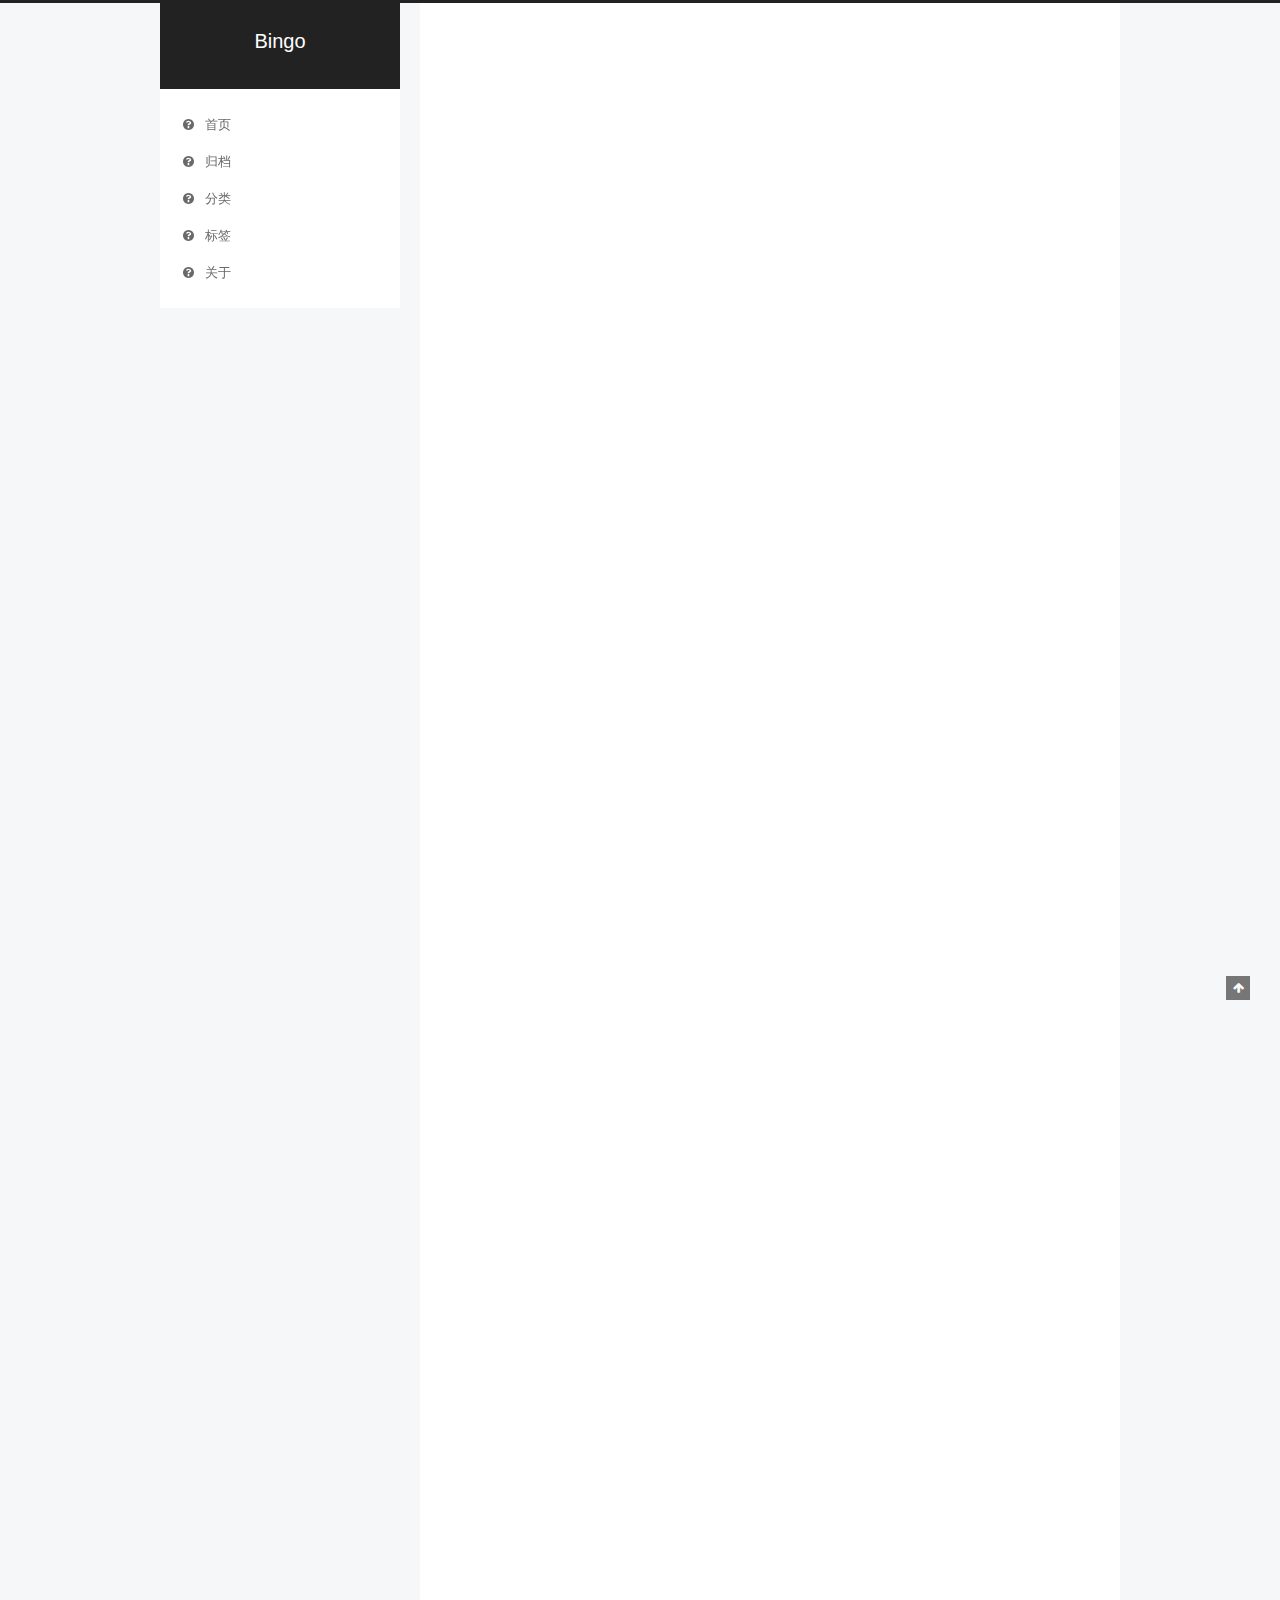
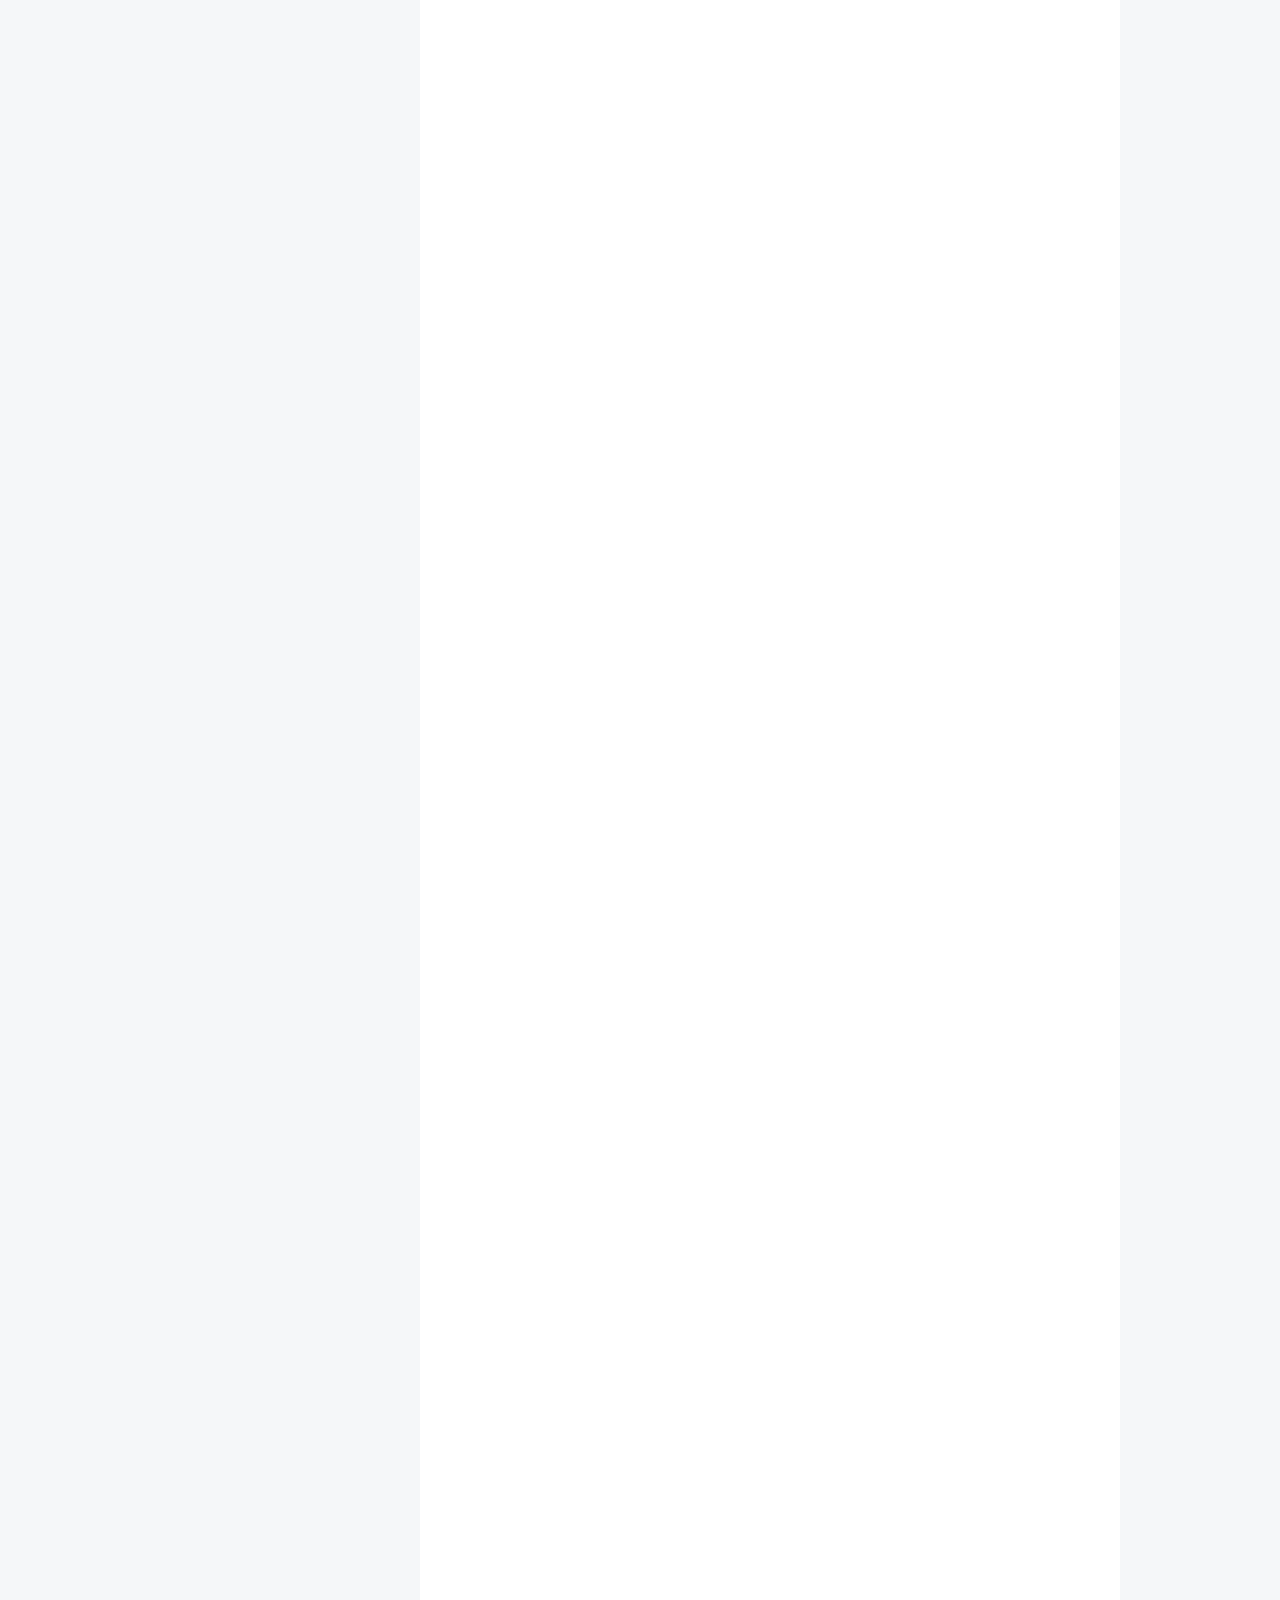
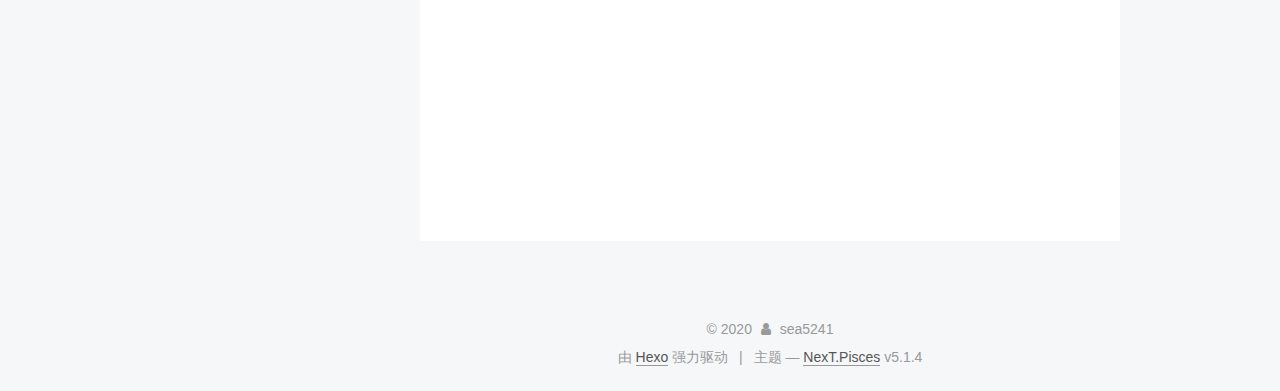
<file: 2020/12/27/home/index.html>
<!DOCTYPE html>



  


<html class="theme-next pisces use-motion" lang="zh-Hans">
<head>
  <meta charset="UTF-8"/>
<meta http-equiv="X-UA-Compatible" content="IE=edge" />
<meta name="viewport" content="width=device-width, initial-scale=1, maximum-scale=1"/>
<meta name="theme-color" content="#222">









<meta http-equiv="Cache-Control" content="no-transform" />
<meta http-equiv="Cache-Control" content="no-siteapp" />
















  
  
  <link href="/lib/fancybox/source/jquery.fancybox.css?v=2.1.5" rel="stylesheet" type="text/css" />







<link href="/lib/font-awesome/css/font-awesome.min.css?v=4.6.2" rel="stylesheet" type="text/css" />

<link href="/css/main.css?v=5.1.4" rel="stylesheet" type="text/css" />


  <link rel="apple-touch-icon" sizes="180x180" href="/images/apple-touch-icon-next.png?v=5.1.4">


  <link rel="icon" type="image/png" sizes="32x32" href="/images/favicon-32x32-next.png?v=5.1.4">


  <link rel="icon" type="image/png" sizes="16x16" href="/images/favicon-16x16-next.png?v=5.1.4">


  <link rel="mask-icon" href="/images/logo.svg?v=5.1.4" color="#222">





  <meta name="keywords" content="超小册,Java基础," />










<meta name="description" content="虽然本文很简单，但是，这是基础必备的内容。其实内容也很好记，可是时间久了就容易忘记，所以还是有必要记录一下。 1、基本数据类型及其大小   基本类型 大小 包装类    boolean - Boolean   char 2 Character   byte 1 Byte   short 2 Short   int 4 Integer   float 1 Float   long 8 Long">
<meta property="og:type" content="article">
<meta property="og:title" content="Java基本数据类型及相关操作">
<meta property="og:url" content="http://example.com/2020/12/27/home/index.html">
<meta property="og:site_name" content="Bingo">
<meta property="og:description" content="虽然本文很简单，但是，这是基础必备的内容。其实内容也很好记，可是时间久了就容易忘记，所以还是有必要记录一下。 1、基本数据类型及其大小   基本类型 大小 包装类    boolean - Boolean   char 2 Character   byte 1 Byte   short 2 Short   int 4 Integer   float 1 Float   long 8 Long">
<meta property="og:locale">
<meta property="article:published_time" content="2020-12-27T07:02:42.934Z">
<meta property="article:modified_time" content="2020-12-27T08:13:53.605Z">
<meta property="article:author" content="sea5241">
<meta property="article:tag" content="超小册">
<meta property="article:tag" content="Java基础">
<meta name="twitter:card" content="summary">



<script type="text/javascript" id="hexo.configurations">
  var NexT = window.NexT || {};
  var CONFIG = {
    root: '',
    scheme: 'Pisces',
    version: '5.1.4',
    sidebar: {"position":"left","display":"post","offset":12,"b2t":false,"scrollpercent":false,"onmobile":false},
    fancybox: true,
    tabs: true,
    motion: {"enable":true,"async":false,"transition":{"post_block":"fadeIn","post_header":"slideDownIn","post_body":"slideDownIn","coll_header":"slideLeftIn","sidebar":"slideUpIn"}},
    duoshuo: {
      userId: '0',
      author: '博主'
    },
    algolia: {
      applicationID: '',
      apiKey: '',
      indexName: '',
      hits: {"per_page":10},
      labels: {"input_placeholder":"Search for Posts","hits_empty":"We didn't find any results for the search: ${query}","hits_stats":"${hits} results found in ${time} ms"}
    }
  };
</script>



  <link rel="canonical" href="http://example.com/2020/12/27/home/"/>





  <title>Java基本数据类型及相关操作 | Bingo</title>
  








<meta name="generator" content="Hexo 5.3.0"></head>

<body itemscope itemtype="http://schema.org/WebPage" lang="zh-Hans">

  
  
    
  

  <div class="container sidebar-position-left page-post-detail">
    <div class="headband"></div>

    <header id="header" class="header" itemscope itemtype="http://schema.org/WPHeader">
      <div class="header-inner"><div class="site-brand-wrapper">
  <div class="site-meta ">
    

    <div class="custom-logo-site-title">
      <a href="/"  class="brand" rel="start">
        <span class="logo-line-before"><i></i></span>
        <span class="site-title">Bingo</span>
        <span class="logo-line-after"><i></i></span>
      </a>
    </div>
      
        <p class="site-subtitle"></p>
      
  </div>

  <div class="site-nav-toggle">
    <button>
      <span class="btn-bar"></span>
      <span class="btn-bar"></span>
      <span class="btn-bar"></span>
    </button>
  </div>
</div>

<nav class="site-nav">
  

  
    <ul id="menu" class="menu">
      
        
        <li class="menu-item menu-item-home">
          <a href="/" rel="section">
            
              <i class="menu-item-icon fa fa-fw fa-question-circle"></i> <br />
            
            首页
          </a>
        </li>
      
        
        <li class="menu-item menu-item-archives">
          <a href="/archives" rel="section">
            
              <i class="menu-item-icon fa fa-fw fa-question-circle"></i> <br />
            
            归档
          </a>
        </li>
      
        
        <li class="menu-item menu-item-categories">
          <a href="/categories" rel="section">
            
              <i class="menu-item-icon fa fa-fw fa-question-circle"></i> <br />
            
            分类
          </a>
        </li>
      
        
        <li class="menu-item menu-item-tags">
          <a href="/tags" rel="section">
            
              <i class="menu-item-icon fa fa-fw fa-question-circle"></i> <br />
            
            标签
          </a>
        </li>
      
        
        <li class="menu-item menu-item-about">
          <a href="/about" rel="section">
            
              <i class="menu-item-icon fa fa-fw fa-question-circle"></i> <br />
            
            关于
          </a>
        </li>
      

      
    </ul>
  

  
</nav>



 </div>
    </header>

    <main id="main" class="main">
      <div class="main-inner">
        <div class="content-wrap">
          <div id="content" class="content">
            

  <div id="posts" class="posts-expand">
    

  

  
  
  

  <article class="post post-type-normal" itemscope itemtype="http://schema.org/Article">
  
  
  
  <div class="post-block">
    <link itemprop="mainEntityOfPage" href="http://example.com/2020/12/27/home/">

    <span hidden itemprop="author" itemscope itemtype="http://schema.org/Person">
      <meta itemprop="name" content="">
      <meta itemprop="description" content="">
      <meta itemprop="image" content="/images/avatar.gif">
    </span>

    <span hidden itemprop="publisher" itemscope itemtype="http://schema.org/Organization">
      <meta itemprop="name" content="Bingo">
    </span>

    
      <header class="post-header">

        
        
          <h1 class="post-title" itemprop="name headline">Java基本数据类型及相关操作</h1>
        

        <div class="post-meta">
          <span class="post-time">
            
              <span class="post-meta-item-icon">
                <i class="fa fa-calendar-o"></i>
              </span>
              
                <span class="post-meta-item-text">发表于</span>
              
              <time title="创建于" itemprop="dateCreated datePublished" datetime="2020-12-27T15:02:42+08:00">
                2020-12-27
              </time>
            

            

            
          </span>

          
            <span class="post-category" >
            
              <span class="post-meta-divider">|</span>
            
              <span class="post-meta-item-icon">
                <i class="fa fa-folder-o"></i>
              </span>
              
                <span class="post-meta-item-text">分类于</span>
              
              
                <span itemprop="about" itemscope itemtype="http://schema.org/Thing">
                  <a href="/categories/%E8%B6%85%E5%B0%8F%E5%86%8C/" itemprop="url" rel="index">
                    <span itemprop="name">超小册</span>
                  </a>
                </span>

                
                
                  ， 
                
              
                <span itemprop="about" itemscope itemtype="http://schema.org/Thing">
                  <a href="/categories/%E8%B6%85%E5%B0%8F%E5%86%8C/Java%E5%9F%BA%E7%A1%80/" itemprop="url" rel="index">
                    <span itemprop="name">Java基础</span>
                  </a>
                </span>

                
                
              
            </span>
          

          
            
          

          
          

          

          

          

        </div>
      </header>
    

    
    
    
    <div class="post-body" itemprop="articleBody">

      
      

      
        <blockquote>
<p>虽然本文很简单，但是，这是基础必备的内容。其实内容也很好记，可是时间久了就容易忘记，所以还是有必要记录一下。</p>
<h1 id="1、基本数据类型及其大小"><a href="#1、基本数据类型及其大小" class="headerlink" title="1、基本数据类型及其大小"></a>1、基本数据类型及其大小</h1><table>
<thead>
<tr>
<th align="center">基本类型</th>
<th align="center">大小</th>
<th align="center">包装类</th>
</tr>
</thead>
<tbody><tr>
<td align="center">boolean</td>
<td align="center">-</td>
<td align="center">Boolean</td>
</tr>
<tr>
<td align="center">char</td>
<td align="center">2</td>
<td align="center">Character</td>
</tr>
<tr>
<td align="center">byte</td>
<td align="center">1</td>
<td align="center">Byte</td>
</tr>
<tr>
<td align="center">short</td>
<td align="center">2</td>
<td align="center">Short</td>
</tr>
<tr>
<td align="center">int</td>
<td align="center">4</td>
<td align="center">Integer</td>
</tr>
<tr>
<td align="center">float</td>
<td align="center">1</td>
<td align="center">Float</td>
</tr>
<tr>
<td align="center">long</td>
<td align="center">8</td>
<td align="center">Long</td>
</tr>
<tr>
<td align="center">double</td>
<td align="center">8</td>
<td align="center">Double</td>
</tr>
</tbody></table>
<p>补充：boolean类型<br>1、1个bit</p>
<p>理由是boolean类型的值只有true和false两种逻辑值，在编译后会使用1和0来表示，这两个数在内存中只需要1位（bit）即可存储，位是计算机最小的存储单位。</p>
<p>2、1个字节</p>
<p>理由是虽然编译后1和0只需占用1位空间，但计算机处理数据的最小单位是1个字节，1个字节等于8位，实际存储的空间是：用1个字节的最低位存储，其他7位用0填补，如果值是true的话则存储的二进制为：0000 0001，如果是false的话则存储的二进制为：0000 0000。</p>
<p>3、4个字节</p>
<p>理由来源是《Java虚拟机规范》一书中的描述：“虽然定义了boolean这种数据类型，但是只对它提供了非常有限的支持。在Java虚拟机中没有任何供boolean值专用的字节码指令，Java语言表达式所操作的boolean值，在编译之后都使用Java虚拟机中的int数据类型来代替，而boolean数组将会被编码成Java虚拟机的byte数组，每个元素boolean元素占8位”。这样我们可以得出boolean类型占了单独使用是4个字节，在数组中又是1个字节。</p>
<p>显然第三条是更准确的说法，那虚拟机为什么要用int来代替boolean呢？为什么不用byte或short，这样不是更节省内存空间吗。大多数人都会很自然的这样去想，我同样也有这个疑问，经过查阅资料发现，使用int的原因是，对于当下32位的处理器（CPU）来说，一次处理数据是32位（这里不是指的是32/64位系统，而是指CPU硬件层面），具有高效存取的特点。</p>
<p>最后的总结：<br>根据<a target="_blank" rel="noopener" href="http://docs.oracle.com/javase/tutorial/java/nutsandbolts/datatypes.html%E5%AE%98%E6%96%B9%E6%96%87%E6%A1%A3%E7%9A%84%E6%8F%8F%E8%BF%B0%EF%BC%9A">http://docs.oracle.com/javase/tutorial/java/nutsandbolts/datatypes.html官方文档的描述：</a></p>
<p>boolean: The boolean data type has only two possible values: true and false. Use this data type for simple flags that track true/false conditions. This data type represents one bit of information, but its “size” isn’t something that’s precisely defined.</p>
<p>布尔类型：布尔数据类型只有两个可能的值：真和假。使用此数据类型为跟踪真/假条件的简单标记。这种数据类型就表示这一点信息，但是它的“大小”并不是精确定义的。</p>
<p>可以看出，boolean类型没有给出精确的定义，《Java虚拟机规范》给出了4个字节，和boolean数组1个字节的定义，具体还要看虚拟机实现是否按照规范来，所以1个字节、4个字节都是有可能的。这其实是运算效率和存储空间之间的博弈，两者都非常的重要。</p>
<h1 id="2、Math类相关函数"><a href="#2、Math类相关函数" class="headerlink" title="2、Math类相关函数"></a>2、Math类相关函数</h1><p>double floor(double a);<br>表示向下取整，即小于等于a的最大整数，虽然返回类型是double型，但是表示的还是个int数据，因此需要强制类型转换为int。例如：Math.floor(1.5) = 1,Math.floor(-1.5) = -2。原理很简单，但是如果你觉得很容易记混，不妨用数轴来记忆：<br>-2   -1.5   -1   -0.5   0  0.5   1   1.5<br>——-|——|——|—–|—-|—–|—–|<br>从数轴上面就可以看出，不超过1.5的整数是1，不超过-1.5的整数是-2</p>
<p>long round(double a)<br>就是小学中数学学的四舍五入，内部的实现为：Math.floor(x+0.5)，即将原来的数+0.5，再取不超过这个数的最大整数。例如：Math.round(-1.5) = -1,Math.round(1.55) = 2,同样，我们可以借助上面的数轴来记忆，-1.5+0.5 = -1，因此-1.5的round值就是-1.</p>
<p>double ceil(double a)<br>表示向上取整，即大于等于a的最小整数，与floor概念相反。例如：Math.ceil(1.5) = 2,Math.ceil(-1.5) = -1.</p>
<p>double random()<br>产生随机数，随机数范围为[0,1)如果需要生成指定范围的随机数代码可以如下：</p>
<figure class="highlight plain"><table><tr><td class="gutter"><pre><span class="line">1</span><br><span class="line">2</span><br><span class="line">3</span><br><span class="line">4</span><br></pre></td><td class="code"><pre><span class="line">&gt;public static double random(double min, double max)&#123;</span><br><span class="line">      double r &#x3D; Math.random;</span><br><span class="line">      return min+(max-min)*r;</span><br><span class="line">&gt;&#125;</span><br></pre></td></tr></table></figure>

<h1 id="3、Integer的-比较"><a href="#3、Integer的-比较" class="headerlink" title="3、Integer的==比较"></a>3、Integer的==比较</h1><p>关于Integer，你知道多少？Integer是int的包装类，int的初始值为0，Integer的初值为null。我们先看一段代码：</p>
<figure class="highlight plain"><table><tr><td class="gutter"><pre><span class="line">1</span><br><span class="line">2</span><br><span class="line">3</span><br><span class="line">4</span><br><span class="line">5</span><br><span class="line">6</span><br><span class="line">7</span><br><span class="line">8</span><br><span class="line">9</span><br><span class="line">10</span><br><span class="line">11</span><br><span class="line">12</span><br><span class="line">13</span><br><span class="line">14</span><br><span class="line">15</span><br><span class="line">16</span><br><span class="line">17</span><br></pre></td><td class="code"><pre><span class="line">&gt;public static void main(String[] args)&#123;</span><br><span class="line">     Integer a1 &#x3D; 1;</span><br><span class="line">     Integer a2 &#x3D; 1;</span><br><span class="line"></span><br><span class="line">     Integer b1 &#x3D; 200;</span><br><span class="line">     Integet b2 &#x3D; 200;</span><br><span class="line"></span><br><span class="line">     Integer c1 &#x3D; new integer(1);</span><br><span class="line">     Integer c2 &#x3D; new Integer(200);</span><br><span class="line">     </span><br><span class="line">     Integer d1 &#x3D; new Integer(200);</span><br><span class="line">     Integer d2 &#x3D; new Integer(200);</span><br><span class="line"></span><br><span class="line">     System.out.println(&quot;a1&#x3D;&#x3D;a2?&quot;+(a1&#x3D;&#x3D;a2)));</span><br><span class="line">     System.out.println(&quot;b1&#x3D;&#x3D;b2?&quot;+(b1&#x3D;&#x3D;b2)));</span><br><span class="line">     System.out.println(&quot;c1&#x3D;&#x3D;c2?&quot;+(c1&#x3D;&#x3D;c2)));</span><br><span class="line">     System.out.println(&quot;d1&#x3D;&#x3D;d2?&quot;+(d1&#x3D;&#x3D;d2)));</span><br></pre></td></tr></table></figure>
<p>运行结果你都知道吗？先别看后面的运行结果，自己先写出答案，然后将你的答案跟运行结果比较一下！<br>运行结果：<br>a1==a2?true<br>b1==b2?false<br>c1==c2?false<br>d1==d2?false<br>为什么是这样的呢？我们一个一个解释。先比较a和b两组，Integer初始化时，缓存Integer对象数据，这些Integer对象对应的int值为byte范围，即[-128,127]。当直接给Integer赋int值时，如果值的范围为[-128,127]时，Integer对象为相同的对象。而通过new方式取的Integer对象，是直接从堆里面分配的对象，因此，不过具体int值为多少，==判断的结果都是false</p>
</blockquote>

      
    </div>
    
    
    

    

    

    

    <footer class="post-footer">
      
        <div class="post-tags">
          
            <a href="/tags/%E8%B6%85%E5%B0%8F%E5%86%8C/" rel="tag"># 超小册</a>
          
            <a href="/tags/Java%E5%9F%BA%E7%A1%80/" rel="tag"># Java基础</a>
          
        </div>
      

      
      
      

      
        <div class="post-nav">
          <div class="post-nav-next post-nav-item">
            
          </div>

          <span class="post-nav-divider"></span>

          <div class="post-nav-prev post-nav-item">
            
              <a href="/2020/12/27/hello-world/" rel="prev" title="Hello World">
                Hello World <i class="fa fa-chevron-right"></i>
              </a>
            
          </div>
        </div>
      

      
      
    </footer>
  </div>
  
  
  
  </article>



    <div class="post-spread">
      
    </div>
  </div>


          </div>
          


          

  



        </div>
        
          
  
  <div class="sidebar-toggle">
    <div class="sidebar-toggle-line-wrap">
      <span class="sidebar-toggle-line sidebar-toggle-line-first"></span>
      <span class="sidebar-toggle-line sidebar-toggle-line-middle"></span>
      <span class="sidebar-toggle-line sidebar-toggle-line-last"></span>
    </div>
  </div>

  <aside id="sidebar" class="sidebar">
    
    <div class="sidebar-inner">

      

      
        <ul class="sidebar-nav motion-element">
          <li class="sidebar-nav-toc sidebar-nav-active" data-target="post-toc-wrap">
            文章目录
          </li>
          <li class="sidebar-nav-overview" data-target="site-overview-wrap">
            站点概览
          </li>
        </ul>
      

      <section class="site-overview-wrap sidebar-panel">
        <div class="site-overview">
          <div class="site-author motion-element" itemprop="author" itemscope itemtype="http://schema.org/Person">
            
              <p class="site-author-name" itemprop="name"></p>
              <p class="site-description motion-element" itemprop="description"></p>
          </div>

          <nav class="site-state motion-element">

            
              <div class="site-state-item site-state-posts">
              
                <a href="/archives">
              
                  <span class="site-state-item-count">2</span>
                  <span class="site-state-item-name">日志</span>
                </a>
              </div>
            

            
              
              
              <div class="site-state-item site-state-categories">
                <a href="/categories/index.html">
                  <span class="site-state-item-count">2</span>
                  <span class="site-state-item-name">分类</span>
                </a>
              </div>
            

            
              
              
              <div class="site-state-item site-state-tags">
                <a href="/tags/index.html">
                  <span class="site-state-item-count">2</span>
                  <span class="site-state-item-name">标签</span>
                </a>
              </div>
            

          </nav>

          

          

          
          

          
          
            <div class="links-of-blogroll motion-element links-of-blogroll-block">
              <div class="links-of-blogroll-title">
                <i class="fa  fa-fw fa-link"></i>
                友情链接
              </div>
              <ul class="links-of-blogroll-list">
                
                  <li class="links-of-blogroll-item">
                    <a href="https://www.jianshu.com/u/6e866f0c76d6" title="sea5241简书" target="_blank">sea5241简书</a>
                  </li>
                
              </ul>
            </div>
          

          

        </div>
      </section>

      
      <!--noindex-->
        <section class="post-toc-wrap motion-element sidebar-panel sidebar-panel-active">
          <div class="post-toc">

            
              
            

            
              <div class="post-toc-content"><ol class="nav"><li class="nav-item nav-level-1"><a class="nav-link" href="#1%E3%80%81%E5%9F%BA%E6%9C%AC%E6%95%B0%E6%8D%AE%E7%B1%BB%E5%9E%8B%E5%8F%8A%E5%85%B6%E5%A4%A7%E5%B0%8F"><span class="nav-number">1.</span> <span class="nav-text">1、基本数据类型及其大小</span></a></li><li class="nav-item nav-level-1"><a class="nav-link" href="#2%E3%80%81Math%E7%B1%BB%E7%9B%B8%E5%85%B3%E5%87%BD%E6%95%B0"><span class="nav-number">2.</span> <span class="nav-text">2、Math类相关函数</span></a></li><li class="nav-item nav-level-1"><a class="nav-link" href="#3%E3%80%81Integer%E7%9A%84-%E6%AF%94%E8%BE%83"><span class="nav-number">3.</span> <span class="nav-text">3、Integer的&#x3D;&#x3D;比较</span></a></li></ol></div>
            

          </div>
        </section>
      <!--/noindex-->
      

      

    </div>
  </aside>


        
      </div>
    </main>

    <footer id="footer" class="footer">
      <div class="footer-inner">
        <div class="copyright">&copy; <span itemprop="copyrightYear">2020</span>
  <span class="with-love">
    <i class="fa fa-user"></i>
  </span>
  <span class="author" itemprop="copyrightHolder">sea5241</span>

  
</div>


  <div class="powered-by">由 <a class="theme-link" target="_blank" href="https://hexo.io">Hexo</a> 强力驱动</div>



  <span class="post-meta-divider">|</span>



  <div class="theme-info">主题 &mdash; <a class="theme-link" target="_blank" href="https://github.com/iissnan/hexo-theme-next">NexT.Pisces</a> v5.1.4</div>




        







        
      </div>
    </footer>

    
      <div class="back-to-top">
        <i class="fa fa-arrow-up"></i>
        
      </div>
    

    

  </div>

  

<script type="text/javascript">
  if (Object.prototype.toString.call(window.Promise) !== '[object Function]') {
    window.Promise = null;
  }
</script>









  












  
  
    <script type="text/javascript" src="/lib/jquery/index.js?v=2.1.3"></script>
  

  
  
    <script type="text/javascript" src="/lib/fastclick/lib/fastclick.min.js?v=1.0.6"></script>
  

  
  
    <script type="text/javascript" src="/lib/jquery_lazyload/jquery.lazyload.js?v=1.9.7"></script>
  

  
  
    <script type="text/javascript" src="/lib/velocity/velocity.min.js?v=1.2.1"></script>
  

  
  
    <script type="text/javascript" src="/lib/velocity/velocity.ui.min.js?v=1.2.1"></script>
  

  
  
    <script type="text/javascript" src="/lib/fancybox/source/jquery.fancybox.pack.js?v=2.1.5"></script>
  


  


  <script type="text/javascript" src="/js/src/utils.js?v=5.1.4"></script>

  <script type="text/javascript" src="/js/src/motion.js?v=5.1.4"></script>



  
  


  <script type="text/javascript" src="/js/src/affix.js?v=5.1.4"></script>

  <script type="text/javascript" src="/js/src/schemes/pisces.js?v=5.1.4"></script>



  
  <script type="text/javascript" src="/js/src/scrollspy.js?v=5.1.4"></script>
<script type="text/javascript" src="/js/src/post-details.js?v=5.1.4"></script>



  


  <script type="text/javascript" src="/js/src/bootstrap.js?v=5.1.4"></script>



  


  




	





  





  












  





  

  

  

  
  

  

  

  

</body>
</html>
</file>
<file: css/main.css>
/* normalize.css v3.0.2 | MIT License | git.io/normalize */
html {
  font-family: sans-serif; /* 1 */
  -ms-text-size-adjust: 100%; /* 2 */
  -webkit-text-size-adjust: 100%; /* 2 */
}
body {
  margin: 0;
}
article,
aside,
details,
figcaption,
figure,
footer,
header,
hgroup,
main,
menu,
nav,
section,
summary {
  display: block;
}
audio,
canvas,
progress,
video {
  display: inline-block; /* 1 */
  vertical-align: baseline; /* 2 */
}
audio:not([controls]) {
  display: none;
  height: 0;
}
[hidden],
template {
  display: none;
}
a {
  background-color: transparent;
}
a:active,
a:hover {
  outline: 0;
}
abbr[title] {
  border-bottom: 1px dotted;
}
b,
strong {
  font-weight: bold;
}
dfn {
  font-style: italic;
}
h1 {
  font-size: 2em;
  margin: 0.67em 0;
}
mark {
  background: #ff0;
  color: #000;
}
small {
  font-size: 80%;
}
sub,
sup {
  font-size: 75%;
  line-height: 0;
  position: relative;
  vertical-align: baseline;
}
sup {
  top: -0.5em;
}
sub {
  bottom: -0.25em;
}
img {
  border: 0;
}
svg:not(:root) {
  overflow: hidden;
}
figure {
  margin: 1em 40px;
}
hr {
  -moz-box-sizing: content-box;
  box-sizing: content-box;
  height: 0;
}
pre {
  overflow: auto;
}
code,
kbd,
pre,
samp {
  font-family: monospace, monospace;
  font-size: 1em;
}
button,
input,
optgroup,
select,
textarea {
  color: inherit; /* 1 */
  font: inherit; /* 2 */
  margin: 0; /* 3 */
}
button {
  overflow: visible;
}
button,
select {
  text-transform: none;
}
button,
html input[type="button"],
input[type="reset"],
input[type="submit"] {
  -webkit-appearance: button; /* 2 */
  cursor: pointer; /* 3 */
}
button[disabled],
html input[disabled] {
  cursor: default;
}
button::-moz-focus-inner,
input::-moz-focus-inner {
  border: 0;
  padding: 0;
}
input {
  line-height: normal;
}
input[type="checkbox"],
input[type="radio"] {
  box-sizing: border-box; /* 1 */
  padding: 0; /* 2 */
}
input[type="number"]::-webkit-inner-spin-button,
input[type="number"]::-webkit-outer-spin-button {
  height: auto;
}
input[type="search"] {
  -webkit-appearance: textfield; /* 1 */
  -moz-box-sizing: content-box;
  -webkit-box-sizing: content-box; /* 2 */
  box-sizing: content-box;
}
input[type="search"]::-webkit-search-cancel-button,
input[type="search"]::-webkit-search-decoration {
  -webkit-appearance: none;
}
fieldset {
  border: 1px solid #c0c0c0;
  margin: 0 2px;
  padding: 0.35em 0.625em 0.75em;
}
legend {
  border: 0; /* 1 */
  padding: 0; /* 2 */
}
textarea {
  overflow: auto;
}
optgroup {
  font-weight: bold;
}
table {
  border-collapse: collapse;
  border-spacing: 0;
}
td,
th {
  padding: 0;
}
::selection {
  background: #262a30;
  color: #fff;
}
body {
  position: relative;
  font-family: 'Lato', "PingFang SC", "Microsoft YaHei", sans-serif;
  font-size: 14px;
  line-height: 2;
  color: #555;
  background: #f5f7f9;
}
@media (max-width: 767px) {
  body {
    padding-right: 0 !important;
  }
}
@media (min-width: 768px) and (max-width: 991px) {
  body {
    padding-right: 0 !important;
  }
}
@media (min-width: 1600px) {
  body {
    font-size: 16px;
  }
}
h1,
h2,
h3,
h4,
h5,
h6 {
  margin: 0;
  padding: 0;
  font-weight: bold;
  line-height: 1.5;
  font-family: 'Lato', "PingFang SC", "Microsoft YaHei", sans-serif;
}
h2,
h3,
h4,
h5,
h6 {
  margin: 20px 0 15px;
}
h1 {
  font-size: 22px;
}
@media (max-width: 767px) {
  h1 {
    font-size: 18px;
  }
}
h2 {
  font-size: 20px;
}
@media (max-width: 767px) {
  h2 {
    font-size: 16px;
  }
}
h3 {
  font-size: 18px;
}
@media (max-width: 767px) {
  h3 {
    font-size: 14px;
  }
}
h4 {
  font-size: 16px;
}
@media (max-width: 767px) {
  h4 {
    font-size: 12px;
  }
}
h5 {
  font-size: 14px;
}
@media (max-width: 767px) {
  h5 {
    font-size: 10px;
  }
}
h6 {
  font-size: 12px;
}
@media (max-width: 767px) {
  h6 {
    font-size: 8px;
  }
}
p {
  margin: 0 0 20px 0;
}
a {
  color: #555;
  text-decoration: none;
  outline: none;
  border-bottom: 1px solid #999;
  word-wrap: break-word;
}
a:hover {
  color: #222;
  border-bottom-color: #222;
}
blockquote {
  margin: 0;
  padding: 0;
}
img {
  display: block;
  margin: auto;
  max-width: 100%;
  height: auto;
}
hr {
  margin: 40px 0;
  height: 3px;
  border: none;
  background-color: #ddd;
  background-image: repeating-linear-gradient(-45deg, #fff, #fff 4px, transparent 4px, transparent 8px);
}
blockquote {
  padding: 0 15px;
  color: #666;
  border-left: 4px solid #ddd;
}
blockquote cite::before {
  content: "-";
  padding: 0 5px;
}
dt {
  font-weight: 700;
}
dd {
  margin: 0;
  padding: 0;
}
kbd {
  border: 1px solid #ccc;
  border-radius: 0.2em;
  box-shadow: 0.1em 0.1em 0.2em rgba(0,0,0,0.1);
  background-color: #f9f9f9;
  font-family: inherit;
  background-image: -webkit-linear-gradient(top, #eee, #fff, #eee);
  padding: 0.1em 0.3em;
  white-space: nowrap;
}
.text-left {
  text-align: left;
}
.text-center {
  text-align: center;
}
.text-right {
  text-align: right;
}
.text-justify {
  text-align: justify;
}
.text-nowrap {
  white-space: nowrap;
}
.text-lowercase {
  text-transform: lowercase;
}
.text-uppercase {
  text-transform: uppercase;
}
.text-capitalize {
  text-transform: capitalize;
}
.center-block {
  display: block;
  margin-left: auto;
  margin-right: auto;
}
.clearfix:before,
.clearfix:after {
  content: " ";
  display: table;
}
.clearfix:after {
  clear: both;
}
.pullquote {
  width: 45%;
}
.pullquote.left {
  float: left;
  margin-left: 5px;
  margin-right: 10px;
}
.pullquote.right {
  float: right;
  margin-left: 10px;
  margin-right: 5px;
}
.affix.affix.affix {
  position: fixed;
}
.translation {
  margin-top: -20px;
  font-size: 14px;
  color: #999;
}
.scrollbar-measure {
  width: 100px;
  height: 100px;
  overflow: scroll;
  position: absolute;
  top: -9999px;
}
.use-motion .motion-element {
  opacity: 0;
}
table {
  margin: 20px 0;
  width: 100%;
  border-collapse: collapse;
  border-spacing: 0;
  border: 1px solid #ddd;
  font-size: 14px;
  table-layout: fixed;
  word-wrap: break-all;
}
table>tbody>tr:nth-of-type(odd) {
  background-color: #f9f9f9;
}
table>tbody>tr:hover {
  background-color: #f5f5f5;
}
caption,
th,
td {
  padding: 8px;
  text-align: left;
  vertical-align: middle;
  font-weight: normal;
}
th,
td {
  border-bottom: 3px solid #ddd;
  border-right: 1px solid #eee;
}
th {
  padding-bottom: 10px;
  font-weight: 700;
}
td {
  border-bottom-width: 1px;
}
html,
body {
  height: 100%;
}
.container {
  position: relative;
  min-height: 100%;
}
.header-inner {
  margin: 0 auto;
  padding: 100px 0 70px;
  width: 700px;
}
@media (min-width: 1600px) {
  .container .header-inner {
    width: 900px;
  }
}
.main {
  padding-bottom: 150px;
}
.main-inner {
  margin: 0 auto;
  width: 700px;
}
@media (min-width: 1600px) {
  .container .main-inner {
    width: 900px;
  }
}
.footer {
  position: absolute;
  left: 0;
  bottom: 0;
  width: 100%;
  min-height: 50px;
}
.footer-inner {
  box-sizing: border-box;
  margin: 20px auto;
  width: 700px;
}
@media (min-width: 1600px) {
  .container .footer-inner {
    width: 900px;
  }
}
pre,
.highlight {
  overflow: auto;
  margin: 20px 0;
  padding: 0;
  font-size: 13px;
  color: #ccc;
  background: #2d2d2d;
  line-height: 1.6;
}
pre,
code {
  font-family: consolas, Menlo, "PingFang SC", "Microsoft YaHei", monospace;
}
code {
  padding: 2px 4px;
  word-wrap: break-word;
  color: #555;
  background: #eee;
  border-radius: 3px;
  font-size: 13px;
}
pre {
  padding: 10px;
}
pre code {
  padding: 0;
  color: #ccc;
  background: none;
  text-shadow: none;
}
.highlight {
  border-radius: 1px;
}
.highlight pre {
  border: none;
  margin: 0;
  padding: 10px 0;
}
.highlight table {
  margin: 0;
  width: auto;
  border: none;
}
.highlight td {
  border: none;
  padding: 0;
}
.highlight figcaption {
  font-size: 1em;
  color: #ccc;
  line-height: 1em;
  margin-bottom: 1em;
}
.highlight figcaption:before,
.highlight figcaption:after {
  content: " ";
  display: table;
}
.highlight figcaption:after {
  clear: both;
}
.highlight figcaption a {
  float: right;
  color: #ccc;
}
.highlight figcaption a:hover {
  border-bottom-color: #ccc;
}
.highlight .gutter pre {
  padding-left: 10px;
  padding-right: 10px;
  color: #999;
  text-align: right;
  background-color: #1b1b1b;
}
.highlight .code pre {
  width: 100%;
  padding-left: 10px;
  padding-right: 10px;
  background-color: #2d2d2d;
}
.highlight .line {
  height: 20px;
}
.gutter {
  -webkit-user-select: none;
  -moz-user-select: none;
  -ms-user-select: none;
  user-select: none;
}
.gist table {
  width: auto;
}
.gist table td {
  border: none;
}
pre .deletion {
  background: #008000;
}
pre .addition {
  background: #800000;
}
pre .meta {
  color: #c9c;
}
pre .comment {
  color: #999;
}
pre .variable,
pre .attribute,
pre .tag,
pre .regexp,
pre .ruby .constant,
pre .xml .tag .title,
pre .xml .pi,
pre .xml .doctype,
pre .html .doctype,
pre .css .id,
pre .css .class,
pre .css .pseudo {
  color: #f2777a;
}
pre .number,
pre .preprocessor,
pre .built_in,
pre .literal,
pre .params,
pre .constant,
pre .command {
  color: #f99157;
}
pre .ruby .class .title,
pre .css .rules .attribute,
pre .string,
pre .value,
pre .inheritance,
pre .header,
pre .ruby .symbol,
pre .xml .cdata,
pre .special,
pre .number,
pre .formula {
  color: #9c9;
}
pre .title,
pre .css .hexcolor {
  color: #6cc;
}
pre .function,
pre .python .decorator,
pre .python .title,
pre .ruby .function .title,
pre .ruby .title .keyword,
pre .perl .sub,
pre .javascript .title,
pre .coffeescript .title {
  color: #69c;
}
pre .keyword,
pre .javascript .function {
  color: #c9c;
}
.full-image.full-image.full-image.full-image {
  border: none;
  max-width: 100%;
  width: auto;
  margin: 20px auto 25px;
}
@media (min-width: 992px) {
  .full-image.full-image.full-image.full-image {
    max-width: none;
    width: 118%;
    margin: 0 -9%;
  }
}
.blockquote-center,
.page-home .post-type-quote blockquote,
.page-post-detail .post-type-quote blockquote {
  position: relative;
  margin: 40px 0;
  padding: 0;
  border-left: none;
  text-align: center;
}
.blockquote-center::before,
.page-home .post-type-quote blockquote::before,
.page-post-detail .post-type-quote blockquote::before,
.blockquote-center::after,
.page-home .post-type-quote blockquote::after,
.page-post-detail .post-type-quote blockquote::after {
  position: absolute;
  content: ' ';
  display: block;
  width: 100%;
  height: 24px;
  opacity: 0.2;
  background-repeat: no-repeat;
  background-position: 0 -6px;
  background-size: 22px 22px;
}
.blockquote-center::before,
.page-home .post-type-quote blockquote::before,
.page-post-detail .post-type-quote blockquote::before {
  top: -20px;
  background-image: url("../images/quote-l.svg");
  border-top: 1px solid #ccc;
}
.blockquote-center::after,
.page-home .post-type-quote blockquote::after,
.page-post-detail .post-type-quote blockquote::after {
  bottom: -20px;
  background-image: url("../images/quote-r.svg");
  border-bottom: 1px solid #ccc;
  background-position: 100% 8px;
}
.blockquote-center p,
.page-home .post-type-quote blockquote p,
.page-post-detail .post-type-quote blockquote p,
.blockquote-center div,
.page-home .post-type-quote blockquote div,
.page-post-detail .post-type-quote blockquote div {
  text-align: center;
}
.post .post-body .group-picture img {
  box-sizing: border-box;
  padding: 0 3px;
  border: none;
}
.post .group-picture-row {
  overflow: hidden;
  margin-top: 6px;
}
.post .group-picture-row:first-child {
  margin-top: 0;
}
.post .group-picture-column {
  float: left;
}
.page-post-detail .post-body .group-picture-column {
  float: none;
  margin-top: 10px;
  width: auto !important;
}
.page-post-detail .post-body .group-picture-column img {
  margin: 0 auto;
}
.page-archive .group-picture-container {
  overflow: hidden;
}
.page-archive .group-picture-row {
  float: left;
}
.page-archive .group-picture-row:first-child {
  margin-top: 6px;
}
.page-archive .group-picture-column {
  max-width: 150px;
  max-height: 150px;
}
.post-body .note {
  position: relative;
  padding: 15px;
  margin-bottom: 20px;
  border: 1px solid #eee;
  border-left-width: 5px;
  border-radius: 3px;
}
.post-body .note h2,
.post-body .note h3,
.post-body .note h4,
.post-body .note h5,
.post-body .note h6 {
  margin-top: 0;
  margin-bottom: 0;
  border-bottom: initial;
  padding-top: 0 !important;
}
.post-body .note p:first-child,
.post-body .note ul:first-child,
.post-body .note ol:first-child,
.post-body .note table:first-child,
.post-body .note pre:first-child,
.post-body .note blockquote:first-child {
  margin-top: 0;
}
.post-body .note p:last-child,
.post-body .note ul:last-child,
.post-body .note ol:last-child,
.post-body .note table:last-child,
.post-body .note pre:last-child,
.post-body .note blockquote:last-child {
  margin-bottom: 0;
}
.post-body .note.default {
  border-left-color: #777;
}
.post-body .note.default h2,
.post-body .note.default h3,
.post-body .note.default h4,
.post-body .note.default h5,
.post-body .note.default h6 {
  color: #777;
}
.post-body .note.primary {
  border-left-color: #6f42c1;
}
.post-body .note.primary h2,
.post-body .note.primary h3,
.post-body .note.primary h4,
.post-body .note.primary h5,
.post-body .note.primary h6 {
  color: #6f42c1;
}
.post-body .note.info {
  border-left-color: #428bca;
}
.post-body .note.info h2,
.post-body .note.info h3,
.post-body .note.info h4,
.post-body .note.info h5,
.post-body .note.info h6 {
  color: #428bca;
}
.post-body .note.success {
  border-left-color: #5cb85c;
}
.post-body .note.success h2,
.post-body .note.success h3,
.post-body .note.success h4,
.post-body .note.success h5,
.post-body .note.success h6 {
  color: #5cb85c;
}
.post-body .note.warning {
  border-left-color: #f0ad4e;
}
.post-body .note.warning h2,
.post-body .note.warning h3,
.post-body .note.warning h4,
.post-body .note.warning h5,
.post-body .note.warning h6 {
  color: #f0ad4e;
}
.post-body .note.danger {
  border-left-color: #d9534f;
}
.post-body .note.danger h2,
.post-body .note.danger h3,
.post-body .note.danger h4,
.post-body .note.danger h5,
.post-body .note.danger h6 {
  color: #d9534f;
}
.post-body .label {
  display: inline;
  padding: 0 2px;
  white-space: nowrap;
}
.post-body .label.default {
  background-color: #f0f0f0;
}
.post-body .label.primary {
  background-color: #efe6f7;
}
.post-body .label.info {
  background-color: #e5f2f8;
}
.post-body .label.success {
  background-color: #e7f4e9;
}
.post-body .label.warning {
  background-color: #fcf6e1;
}
.post-body .label.danger {
  background-color: #fae8eb;
}
.post-body .tabs {
  position: relative;
  display: block;
  margin-bottom: 20px;
  padding-top: 10px;
}
.post-body .tabs ul.nav-tabs {
  margin: 0;
  padding: 0;
  display: flex;
  margin-bottom: -1px;
}
@media (max-width: 413px) {
  .post-body .tabs ul.nav-tabs {
    display: block;
    margin-bottom: 5px;
  }
}
.post-body .tabs ul.nav-tabs li.tab {
  list-style-type: none !important;
  margin: 0 0.25em 0 0;
  border-top: 3px solid transparent;
  border-left: 1px solid transparent;
  border-right: 1px solid transparent;
}
@media (max-width: 413px) {
  .post-body .tabs ul.nav-tabs li.tab {
    margin: initial;
    border-top: 1px solid transparent;
    border-left: 3px solid transparent;
    border-right: 1px solid transparent;
    border-bottom: 1px solid transparent;
  }
}
.post-body .tabs ul.nav-tabs li.tab a {
  outline: 0;
  border-bottom: initial;
  display: block;
  line-height: 1.8em;
  padding: 0.25em 0.75em;
  transition-duration: 0.2s;
  transition-timing-function: ease-out;
  transition-delay: 0s;
}
.post-body .tabs ul.nav-tabs li.tab a i {
  width: 1.285714285714286em;
}
.post-body .tabs ul.nav-tabs li.tab.active {
  border-top: 3px solid #fc6423;
  border-left: 1px solid #ddd;
  border-right: 1px solid #ddd;
  background-color: #fff;
}
@media (max-width: 413px) {
  .post-body .tabs ul.nav-tabs li.tab.active {
    border-top: 1px solid #ddd;
    border-left: 3px solid #fc6423;
    border-right: 1px solid #ddd;
    border-bottom: 1px solid #ddd;
  }
}
.post-body .tabs ul.nav-tabs li.tab.active a {
  cursor: default;
  color: #555;
}
.post-body .tabs .tab-content {
  background-color: #fff;
}
.post-body .tabs .tab-content .tab-pane {
  border: 1px solid #ddd;
  padding: 20px 20px 0 20px;
}
.post-body .tabs .tab-content .tab-pane:not(.active) {
  display: none !important;
}
.post-body .tabs .tab-content .tab-pane.active {
  display: block !important;
}
.btn {
  display: inline-block;
  padding: 0 20px;
  font-size: 14px;
  color: #555;
  background: #fff;
  border: 2px solid #555;
  text-decoration: none;
  border-radius: 2px;
  transition-property: background-color;
  transition-duration: 0.2s;
  transition-timing-function: ease-in-out;
  transition-delay: 0s;
  line-height: 2;
}
.btn:hover {
  border-color: #222;
  color: #fff;
  background: #222;
}
.btn +.btn {
  margin: 0 0 8px 8px;
}
.btn .fa-fw {
  width: 1.285714285714286em;
  text-align: left;
}
.btn-bar {
  display: block;
  width: 22px;
  height: 2px;
  background: #555;
  border-radius: 1px;
}
.btn-bar+.btn-bar {
  margin-top: 4px;
}
.pagination {
  margin: 120px 0 40px;
  text-align: center;
  border-top: 1px solid #eee;
}
.page-number-basic,
.pagination .prev,
.pagination .next,
.pagination .page-number,
.pagination .space {
  display: inline-block;
  position: relative;
  top: -1px;
  margin: 0 10px;
  padding: 0 11px;
}
@media (max-width: 767px) {
  .page-number-basic,
  .pagination .prev,
  .pagination .next,
  .pagination .page-number,
  .pagination .space {
    margin: 0 5px;
  }
}
.pagination .prev,
.pagination .next,
.pagination .page-number {
  border-bottom: 0;
  border-top: 1px solid #eee;
  transition-property: border-color;
  transition-duration: 0.2s;
  transition-timing-function: ease-in-out;
  transition-delay: 0s;
}
.pagination .prev:hover,
.pagination .next:hover,
.pagination .page-number:hover {
  border-top-color: #222;
}
.pagination .space {
  padding: 0;
  margin: 0;
}
.pagination .prev {
  margin-left: 0;
}
.pagination .next {
  margin-right: 0;
}
.pagination .page-number.current {
  color: #fff;
  background: #ccc;
  border-top-color: #ccc;
}
@media (max-width: 767px) {
  .pagination {
    border-top: none;
  }
  .pagination .prev,
  .pagination .next,
  .pagination .page-number {
    margin-bottom: 10px;
    border-top: 0;
    border-bottom: 1px solid #eee;
    padding: 0 10px;
  }
  .pagination .prev:hover,
  .pagination .next:hover,
  .pagination .page-number:hover {
    border-bottom-color: #222;
  }
}
.comments {
  margin: 60px 20px 0;
}
.tag-cloud {
  text-align: center;
}
.tag-cloud a {
  display: inline-block;
  margin: 10px;
}
.back-to-top {
  box-sizing: border-box;
  position: fixed;
  bottom: -100px;
  right: 30px;
  z-index: 1050;
  padding: 0 6px;
  width: 24px;
  background: #222;
  font-size: 12px;
  opacity: 0.6;
  color: #fff;
  cursor: pointer;
  text-align: center;
  -webkit-transform: translateZ(0);
  transition-property: bottom;
  transition-duration: 0.2s;
  transition-timing-function: ease-in-out;
  transition-delay: 0s;
}
@media (min-width: 768px) and (max-width: 991px) {
  .back-to-top {
    display: none !important;
  }
}
@media (max-width: 767px) {
  .back-to-top {
    display: none !important;
  }
}
.back-to-top.back-to-top-on {
  bottom: 30px;
}
.header {
  background: transparent;
}
.header-inner {
  position: relative;
}
.headband {
  height: 3px;
  background: #222;
}
.site-meta {
  margin: 0;
  text-align: center;
}
@media (max-width: 767px) {
  .site-meta {
    text-align: center;
  }
}
.brand {
  position: relative;
  display: inline-block;
  padding: 0 40px;
  color: #fff;
  background: #222;
  border-bottom: none;
}
.brand:hover {
  color: #fff;
}
.logo {
  display: inline-block;
  margin-right: 5px;
  line-height: 36px;
  vertical-align: top;
}
.site-title {
  display: inline-block;
  vertical-align: top;
  line-height: 36px;
  font-size: 20px;
  font-weight: normal;
  font-family: 'Lato', "PingFang SC", "Microsoft YaHei", sans-serif;
}
.site-subtitle {
  margin-top: 10px;
  font-size: 13px;
  color: #ddd;
}
.use-motion .brand {
  opacity: 0;
}
.use-motion .logo,
.use-motion .site-title,
.use-motion .site-subtitle {
  opacity: 0;
  position: relative;
  top: -10px;
}
.site-nav-toggle {
  display: none;
  position: absolute;
  top: 10px;
  left: 10px;
}
@media (max-width: 767px) {
  .site-nav-toggle {
    display: block;
  }
}
.site-nav-toggle button {
  margin-top: 2px;
  padding: 9px 10px;
  background: transparent;
  border: none;
}
@media (max-width: 767px) {
  .site-nav {
    display: none;
    margin: 0 -10px;
    padding: 0 10px;
    clear: both;
    border-top: 1px solid #ddd;
  }
}
@media (min-width: 768px) and (max-width: 991px) {
  .site-nav {
    display: block !important;
  }
}
@media (min-width: 992px) {
  .site-nav {
    display: block !important;
  }
}
.menu {
  margin-top: 20px;
  padding-left: 0;
  text-align: center;
}
.menu .menu-item {
  display: inline-block;
  margin: 0 10px;
  list-style: none;
}
@media screen and (max-width: 767px) {
  .menu .menu-item {
    margin-top: 10px;
  }
}
.menu .menu-item a {
  display: block;
  font-size: 13px;
  line-height: inherit;
  border-bottom: 1px solid transparent;
  transition-property: border-color;
  transition-duration: 0.2s;
  transition-timing-function: ease-in-out;
  transition-delay: 0s;
}
.menu .menu-item a:hover,
.menu-item-active a {
  border-bottom-color: #222;
}
.menu .menu-item .fa {
  margin-right: 5px;
}
.use-motion .menu-item {
  opacity: 0;
}
.post-body {
  font-family: 'Lato', "PingFang SC", "Microsoft YaHei", sans-serif;
}
@media (max-width: 767px) {
  .post-body {
    word-break: break-word;
  }
}
.post-body .fancybox img {
  display: block !important;
  margin: 0 auto;
  cursor: pointer;
  cursor: zoom-in;
  cursor: -webkit-zoom-in;
}
.post-body .image-caption,
.post-body .figure .caption {
  margin: -20px auto 15px;
  text-align: center;
  font-size: 14px;
  color: #999;
  font-weight: bold;
  line-height: 1;
}
.post-sticky-flag {
  display: inline-block;
  font-size: 16px;
  -ms-transform: rotate(30deg);
  -webkit-transform: rotate(30deg);
  -moz-transform: rotate(30deg);
  -ms-transform: rotate(30deg);
  -o-transform: rotate(30deg);
  transform: rotate(30deg);
}
.use-motion .post-block,
.use-motion .pagination,
.use-motion .comments {
  opacity: 0;
}
.use-motion .post-header {
  opacity: 0;
}
.use-motion .post-body {
  opacity: 0;
}
.use-motion .collection-title {
  opacity: 0;
}
.posts-expand {
  padding-top: 40px;
}
@media (max-width: 767px) {
  .posts-expand {
    margin: 0 20px;
  }
  .post-body pre .gutter pre {
    padding-right: 10px;
  }
  .post-body .highlight {
    margin-left: 0px;
    margin-right: 0px;
    padding: 0;
  }
  .post-body .highlight .gutter pre {
    padding-right: 10px;
  }
}
@media (min-width: 992px) {
  .posts-expand .post-body {
    text-align: justify;
  }
}
.posts-expand .post-body h2,
.posts-expand .post-body h3,
.posts-expand .post-body h4,
.posts-expand .post-body h5,
.posts-expand .post-body h6 {
  padding-top: 10px;
}
.posts-expand .post-body h2 .header-anchor,
.posts-expand .post-body h3 .header-anchor,
.posts-expand .post-body h4 .header-anchor,
.posts-expand .post-body h5 .header-anchor,
.posts-expand .post-body h6 .header-anchor {
  float: right;
  margin-left: 10px;
  color: #ccc;
  border-bottom-style: none;
  visibility: hidden;
}
.posts-expand .post-body h2 .header-anchor:hover,
.posts-expand .post-body h3 .header-anchor:hover,
.posts-expand .post-body h4 .header-anchor:hover,
.posts-expand .post-body h5 .header-anchor:hover,
.posts-expand .post-body h6 .header-anchor:hover {
  color: inherit;
}
.posts-expand .post-body h2:hover .header-anchor,
.posts-expand .post-body h3:hover .header-anchor,
.posts-expand .post-body h4:hover .header-anchor,
.posts-expand .post-body h5:hover .header-anchor,
.posts-expand .post-body h6:hover .header-anchor {
  visibility: visible;
}
.posts-expand .post-body ul li {
  list-style: circle;
}
.posts-expand .post-body img {
  box-sizing: border-box;
  margin: auto;
  padding: 3px;
  border: 1px solid #ddd;
}
.posts-expand .post-body .fancybox img {
  margin: 0 auto 25px;
}
@media (max-width: 767px) {
  .posts-collapse {
    margin: 0 20px;
  }
  .posts-collapse .post-title,
  .posts-collapse .post-meta {
    display: block;
    width: auto;
    text-align: left;
  }
}
.posts-collapse {
  position: relative;
  z-index: 1010;
  margin-left: 55px;
}
.posts-collapse::after {
  content: " ";
  position: absolute;
  top: 20px;
  left: 0;
  margin-left: -2px;
  width: 4px;
  height: 100%;
  background: #f5f5f5;
  z-index: -1;
}
@media (max-width: 767px) {
  .posts-collapse {
    margin: 0 20px;
  }
}
.posts-collapse .collection-title {
  position: relative;
  margin: 60px 0;
}
.posts-collapse .collection-title h1,
.posts-collapse .collection-title h2 {
  margin-left: 20px;
}
.posts-collapse .collection-title small {
  color: #bbb;
  margin-left: 5px;
}
.posts-collapse .collection-title::before {
  content: " ";
  position: absolute;
  left: 0;
  top: 50%;
  margin-left: -4px;
  margin-top: -4px;
  width: 8px;
  height: 8px;
  background: #bbb;
  border-radius: 50%;
}
.posts-collapse .post {
  margin: 30px 0;
}
.posts-collapse .post-header {
  position: relative;
  transition-duration: 0.2s;
  transition-timing-function: ease-in-out;
  transition-delay: 0s;
  transition-property: border;
  border-bottom: 1px dashed #ccc;
}
.posts-collapse .post-header::before {
  content: " ";
  position: absolute;
  left: 0;
  top: 12px;
  width: 6px;
  height: 6px;
  margin-left: -4px;
  background: #bbb;
  border-radius: 50%;
  border: 1px solid #fff;
  transition-duration: 0.2s;
  transition-timing-function: ease-in-out;
  transition-delay: 0s;
  transition-property: background;
}
.posts-collapse .post-header:hover {
  border-bottom-color: #666;
}
.posts-collapse .post-header:hover::before {
  background: #222;
}
.posts-collapse .post-meta {
  position: absolute;
  font-size: 12px;
  left: 20px;
  top: 5px;
}
.posts-collapse .post-comments-count {
  display: none;
}
.posts-collapse .post-title {
  margin-left: 60px;
  font-size: 16px;
  font-weight: normal;
  line-height: inherit;
}
.posts-collapse .post-title::after {
  margin-left: 3px;
  opacity: 0.6;
}
.posts-collapse .post-title a {
  color: #666;
  border-bottom: none;
}
.page-home .post-type-quote .post-header,
.page-post-detail .post-type-quote .post-header,
.page-home .post-type-quote .post-tags,
.page-post-detail .post-type-quote .post-tags {
  display: none;
}
.posts-expand .post-title {
  text-align: center;
  word-break: break-word;
  font-weight: 400;
}
.posts-expand .post-title-link {
  display: inline-block;
  position: relative;
  color: #555;
  border-bottom: none;
  line-height: 1.2;
  vertical-align: top;
}
.posts-expand .post-title-link::before {
  content: "";
  position: absolute;
  width: 100%;
  height: 2px;
  bottom: 0;
  left: 0;
  background-color: #000;
  visibility: hidden;
  -webkit-transform: scaleX(0);
  -moz-transform: scaleX(0);
  -ms-transform: scaleX(0);
  -o-transform: scaleX(0);
  transform: scaleX(0);
  transition-duration: 0.2s;
  transition-timing-function: ease-in-out;
  transition-delay: 0s;
}
.posts-expand .post-title-link:hover::before {
  visibility: visible;
  -webkit-transform: scaleX(1);
  -moz-transform: scaleX(1);
  -ms-transform: scaleX(1);
  -o-transform: scaleX(1);
  transform: scaleX(1);
}
.posts-expand .post-title-link .fa {
  font-size: 16px;
}
.posts-expand .post-meta {
  margin: 3px 0 60px 0;
  color: #999;
  font-family: 'Lato', "PingFang SC", "Microsoft YaHei", sans-serif;
  font-size: 12px;
  text-align: center;
}
.posts-expand .post-meta .post-category-list {
  display: inline-block;
  margin: 0;
  padding: 3px;
}
.posts-expand .post-meta .post-category-list-link {
  color: #999;
}
.posts-expand .post-meta .post-description {
  font-size: 14px;
  margin-top: 2px;
}
.post-meta-divider {
  margin: 0 0.5em;
}
.post-meta-item-icon {
  margin-right: 3px;
}
@media (min-width: 768px) and (max-width: 991px) {
  .post-meta-item-icon {
    display: inline-block;
  }
}
@media (max-width: 767px) {
  .post-meta-item-icon {
    display: inline-block;
  }
}
@media (min-width: 768px) and (max-width: 991px) {
  .post-meta-item-text {
    display: none;
  }
}
@media (max-width: 767px) {
  .post-meta-item-text {
    display: none;
  }
}
@media (max-width: 767px) {
  .posts-expand .post-comments-count {
    display: none;
  }
}
.post-button {
  margin-top: 40px;
}
.posts-expand .post-tags {
  margin-top: 40px;
  text-align: center;
}
.posts-expand .post-tags a {
  display: inline-block;
  margin-right: 10px;
  font-size: 13px;
}
.post-nav {
  display: table;
  margin-top: 15px;
  width: 100%;
  border-top: 1px solid #eee;
}
.post-nav-divider {
  display: table-cell;
  width: 10%;
}
.post-nav-item {
  display: table-cell;
  padding: 10px 0 0 0;
  width: 45%;
  vertical-align: top;
}
.post-nav-item a {
  position: relative;
  display: block;
  line-height: 25px;
  font-size: 14px;
  color: #555;
  border-bottom: none;
}
.post-nav-item a:hover {
  color: #222;
  border-bottom: none;
}
.post-nav-item a:active {
  top: 2px;
}
.post-nav-item .fa {
  position: absolute;
  top: 8px;
  left: 0;
  font-size: 12px;
}
.post-nav-next a {
  padding-left: 15px;
}
.post-nav-prev {
  text-align: right;
}
.post-nav-prev a {
  padding-right: 15px;
}
.post-nav-prev .fa {
  right: 0;
  left: auto;
}
.posts-expand .post-eof {
  display: block;
  margin: 80px auto 60px;
  width: 8%;
  height: 1px;
  background: #ccc;
  text-align: center;
}
.post:last-child .post-eof.post-eof.post-eof {
  display: none;
}
.post-gallery {
  display: table;
  table-layout: fixed;
  width: 100%;
  border-collapse: separate;
}
.post-gallery-row {
  display: table-row;
}
.post-gallery .post-gallery-img {
  display: table-cell;
  text-align: center;
  vertical-align: middle;
  border: none;
}
.post-gallery .post-gallery-img img {
  max-width: 100%;
  max-height: 100%;
  border: none;
}
.fancybox-close,
.fancybox-close:hover {
  border: none;
}
.rtl.post-body p,
.rtl.post-body a,
.rtl.post-body h1,
.rtl.post-body h2,
.rtl.post-body h3,
.rtl.post-body h4,
.rtl.post-body h5,
.rtl.post-body h6,
.rtl.post-body li,
.rtl.post-body ul,
.rtl.post-body ol {
  direction: rtl;
  font-family: UKIJ Ekran;
}
.rtl.post-title {
  font-family: UKIJ Ekran;
}
.sidebar {
  position: fixed;
  right: 0;
  top: 0;
  bottom: 0;
  width: 0;
  z-index: 1040;
  box-shadow: inset 0 2px 6px #000;
  background: #222;
  -webkit-transform: translateZ(0);
}
.sidebar a {
  color: #999;
  border-bottom-color: #555;
}
.sidebar a:hover {
  color: #eee;
}
@media (min-width: 768px) and (max-width: 991px) {
  .sidebar {
    display: none !important;
  }
}
@media (max-width: 767px) {
  .sidebar {
    display: none !important;
  }
}
.sidebar-inner {
  position: relative;
  padding: 20px 10px;
  color: #999;
  text-align: center;
}
.site-overview-wrap {
  overflow: hidden;
}
.site-overview {
  overflow-y: auto;
  overflow-x: hidden;
}
.sidebar-toggle {
  position: fixed;
  right: 30px;
  bottom: 45px;
  width: 14px;
  height: 14px;
  padding: 5px;
  background: #222;
  line-height: 0;
  z-index: 1050;
  cursor: pointer;
  -webkit-transform: translateZ(0);
}
@media (min-width: 768px) and (max-width: 991px) {
  .sidebar-toggle {
    display: none !important;
  }
}
@media (max-width: 767px) {
  .sidebar-toggle {
    display: none !important;
  }
}
.sidebar-toggle-line {
  position: relative;
  display: inline-block;
  vertical-align: top;
  height: 2px;
  width: 100%;
  background: #fff;
  margin-top: 3px;
}
.sidebar-toggle-line:first-child {
  margin-top: 0;
}
.site-author-image {
  display: block;
  margin: 0 auto;
  padding: 2px;
  max-width: 120px;
  height: auto;
  border: 1px solid #eee;
}
.site-author-name {
  margin: 0;
  text-align: center;
  color: #222;
  font-weight: 600;
}
.site-description {
  margin-top: 0;
  text-align: center;
  font-size: 13px;
  color: #999;
}
.site-state {
  overflow: hidden;
  line-height: 1.4;
  white-space: nowrap;
  text-align: center;
}
.site-state-item {
  display: inline-block;
  padding: 0 15px;
  border-left: 1px solid #eee;
}
.site-state-item:first-child {
  border-left: none;
}
.site-state-item a {
  border-bottom: none;
}
.site-state-item-count {
  display: block;
  text-align: center;
  color: inherit;
  font-weight: 600;
  font-size: 16px;
}
.site-state-item-name {
  font-size: 13px;
  color: #999;
}
.feed-link {
  margin-top: 20px;
}
.feed-link a {
  display: inline-block;
  padding: 0 15px;
  color: #fc6423;
  border: 1px solid #fc6423;
  border-radius: 4px;
}
.feed-link a i {
  color: #fc6423;
  font-size: 14px;
}
.feed-link a:hover {
  color: #fff;
  background: #fc6423;
}
.feed-link a:hover i {
  color: #fff;
}
.links-of-author {
  margin-top: 20px;
}
.links-of-author a {
  display: inline-block;
  vertical-align: middle;
  margin-right: 10px;
  margin-bottom: 10px;
  border-bottom-color: #555;
  font-size: 13px;
}
.links-of-author a:before {
  display: inline-block;
  vertical-align: middle;
  margin-right: 3px;
  content: " ";
  width: 4px;
  height: 4px;
  border-radius: 50%;
  background: #e4836f;
}
.links-of-blogroll {
  font-size: 13px;
}
.links-of-blogroll-title {
  margin-top: 20px;
  font-size: 14px;
  font-weight: 600;
}
.links-of-blogroll-list {
  margin: 0;
  padding: 0;
  list-style: none;
}
.links-of-blogroll-item {
  padding: 2px 10px;
}
.links-of-blogroll-item a {
  max-width: 280px;
  box-sizing: border-box;
  display: inline-block;
  overflow: hidden;
  white-space: nowrap;
  text-overflow: ellipsis;
}
.sidebar-nav {
  margin: 0 0 20px;
  padding-left: 0;
}
.sidebar-nav li {
  display: inline-block;
  cursor: pointer;
  border-bottom: 1px solid transparent;
  font-size: 14px;
  color: #555;
}
.sidebar-nav li:hover {
  color: #fc6423;
}
.page-post-detail .sidebar-nav-toc {
  padding: 0 5px;
}
.page-post-detail .sidebar-nav-overview {
  margin-left: 10px;
}
.sidebar-nav .sidebar-nav-active {
  color: #fc6423;
  border-bottom-color: #fc6423;
}
.sidebar-nav .sidebar-nav-active:hover {
  color: #fc6423;
}
.sidebar-panel {
  display: none;
}
.sidebar-panel-active {
  display: block;
}
.post-toc-empty {
  font-size: 14px;
  color: #666;
}
.post-toc-wrap {
  overflow: hidden;
}
.post-toc {
  overflow: auto;
}
.post-toc ol {
  margin: 0;
  padding: 0 2px 5px 10px;
  text-align: left;
  list-style: none;
  font-size: 14px;
}
.post-toc ol > ol {
  padding-left: 0;
}
.post-toc ol a {
  transition-duration: 0.2s;
  transition-timing-function: ease-in-out;
  transition-delay: 0s;
  transition-property: all;
  color: #666;
  border-bottom-color: #ccc;
}
.post-toc ol a:hover {
  color: #000;
  border-bottom-color: #000;
}
.post-toc .nav-item {
  overflow: hidden;
  text-overflow: ellipsis;
  text-align: justify;
  white-space: nowrap;
  line-height: 1.8;
}
.post-toc .nav .nav-child {
  display: none;
}
.post-toc .nav .active > .nav-child {
  display: block;
}
.post-toc .nav .active-current > .nav-child {
  display: block;
}
.post-toc .nav .active-current > .nav-child > .nav-item {
  display: block;
}
.post-toc .nav .active > a {
  color: #fc6423;
  border-bottom-color: #fc6423;
}
.post-toc .nav .active-current > a {
  color: #fc6423;
}
.post-toc .nav .active-current > a:hover {
  color: #fc6423;
}
.footer {
  font-size: 14px;
  color: #999;
}
.footer img {
  border: none;
}
.footer-inner {
  text-align: center;
}
.with-love {
  display: inline-block;
  margin: 0 5px;
}
.powered-by,
.theme-info {
  display: inline-block;
}
.cc-license {
  margin-top: 10px;
  text-align: center;
}
.cc-license .cc-opacity {
  opacity: 0.7;
  border-bottom: none;
}
.cc-license .cc-opacity:hover {
  opacity: 0.9;
}
.cc-license img {
  display: inline-block;
}
.theme-next #ds-thread #ds-reset {
  color: #555;
}
.theme-next #ds-thread #ds-reset .ds-replybox {
  margin-bottom: 30px;
}
.theme-next #ds-thread #ds-reset .ds-replybox .ds-avatar,
.theme-next #ds-reset .ds-avatar img {
  box-shadow: none;
}
.theme-next #ds-thread #ds-reset .ds-textarea-wrapper {
  border-color: #c7d4e1;
  background: none;
  border-top-right-radius: 3px;
  border-top-left-radius: 3px;
}
.theme-next #ds-thread #ds-reset .ds-textarea-wrapper textarea {
  height: 60px;
}
.theme-next #ds-reset .ds-rounded-top {
  border-radius: 0;
}
.theme-next #ds-thread #ds-reset .ds-post-toolbar {
  box-sizing: border-box;
  border: 1px solid #c7d4e1;
  background: #f6f8fa;
}
.theme-next #ds-thread #ds-reset .ds-post-options {
  height: 40px;
  border: none;
  background: none;
}
.theme-next #ds-thread #ds-reset .ds-toolbar-buttons {
  top: 11px;
}
.theme-next #ds-thread #ds-reset .ds-sync {
  top: 5px;
}
.theme-next #ds-thread #ds-reset .ds-post-button {
  top: 4px;
  right: 5px;
  width: 90px;
  height: 30px;
  border: 1px solid #c5ced7;
  border-radius: 3px;
  background-image: linear-gradient(#fbfbfc, #f5f7f9);
  color: #60676d;
}
.theme-next #ds-thread #ds-reset .ds-post-button:hover {
  background-position: 0 -30px;
  color: #60676d;
}
.theme-next #ds-thread #ds-reset .ds-comments-info {
  padding: 10px 0;
}
.theme-next #ds-thread #ds-reset .ds-sort {
  display: none;
}
.theme-next #ds-thread #ds-reset li.ds-tab a.ds-current {
  border: none;
  background: #f6f8fa;
  color: #60676d;
}
.theme-next #ds-thread #ds-reset li.ds-tab a.ds-current:hover {
  background-color: #e9f0f7;
  color: #60676d;
}
.theme-next #ds-thread #ds-reset li.ds-tab a {
  border-radius: 2px;
  padding: 5px;
}
.theme-next #ds-thread #ds-reset .ds-login-buttons p {
  color: #999;
  line-height: 36px;
}
.theme-next #ds-thread #ds-reset .ds-login-buttons .ds-service-list li {
  height: 28px;
}
.theme-next #ds-thread #ds-reset .ds-service-list a {
  background: none;
  padding: 5px;
  border: 1px solid;
  border-radius: 3px;
  text-align: center;
}
.theme-next #ds-thread #ds-reset .ds-service-list a:hover {
  color: #fff;
  background: #666;
}
.theme-next #ds-thread #ds-reset .ds-service-list .ds-weibo {
  color: #fc9b00;
  border-color: #fc9b00;
}
.theme-next #ds-thread #ds-reset .ds-service-list .ds-weibo:hover {
  background: #fc9b00;
}
.theme-next #ds-thread #ds-reset .ds-service-list .ds-qq {
  color: #60a3ec;
  border-color: #60a3ec;
}
.theme-next #ds-thread #ds-reset .ds-service-list .ds-qq:hover {
  background: #60a3ec;
}
.theme-next #ds-thread #ds-reset .ds-service-list .ds-renren {
  color: #2e7ac4;
  border-color: #2e7ac4;
}
.theme-next #ds-thread #ds-reset .ds-service-list .ds-renren:hover {
  background: #2e7ac4;
}
.theme-next #ds-thread #ds-reset .ds-service-list .ds-douban {
  color: #37994c;
  border-color: #37994c;
}
.theme-next #ds-thread #ds-reset .ds-service-list .ds-douban:hover {
  background: #37994c;
}
.theme-next #ds-thread #ds-reset .ds-service-list .ds-kaixin {
  color: #fef20d;
  border-color: #fef20d;
}
.theme-next #ds-thread #ds-reset .ds-service-list .ds-kaixin:hover {
  background: #fef20d;
}
.theme-next #ds-thread #ds-reset .ds-service-list .ds-netease {
  color: #f00;
  border-color: #f00;
}
.theme-next #ds-thread #ds-reset .ds-service-list .ds-netease:hover {
  background: #f00;
}
.theme-next #ds-thread #ds-reset .ds-service-list .ds-sohu {
  color: #ffcb05;
  border-color: #ffcb05;
}
.theme-next #ds-thread #ds-reset .ds-service-list .ds-sohu:hover {
  background: #ffcb05;
}
.theme-next #ds-thread #ds-reset .ds-service-list .ds-baidu {
  color: #2831e0;
  border-color: #2831e0;
}
.theme-next #ds-thread #ds-reset .ds-service-list .ds-baidu:hover {
  background: #2831e0;
}
.theme-next #ds-thread #ds-reset .ds-service-list .ds-google {
  color: #166bec;
  border-color: #166bec;
}
.theme-next #ds-thread #ds-reset .ds-service-list .ds-google:hover {
  background: #166bec;
}
.theme-next #ds-thread #ds-reset .ds-service-list .ds-weixin {
  color: #00ce0d;
  border-color: #00ce0d;
}
.theme-next #ds-thread #ds-reset .ds-service-list .ds-weixin:hover {
  background: #00ce0d;
}
.theme-next #ds-thread #ds-reset .ds-service-list .ds-more-services {
  border: none;
}
.theme-next #ds-thread #ds-reset .ds-service-list .ds-more-services:hover {
  background: none;
}
.theme-next #ds-reset .duoshuo-ua-admin {
  display: inline-block;
  color: #f00;
}
.theme-next #ds-reset .duoshuo-ua-platform,
.theme-next #ds-reset .duoshuo-ua-browser {
  color: #ccc;
}
.theme-next #ds-reset .duoshuo-ua-platform .fa,
.theme-next #ds-reset .duoshuo-ua-browser .fa {
  display: inline-block;
  margin-right: 3px;
}
.theme-next #ds-reset .duoshuo-ua-separator {
  display: inline-block;
  margin-left: 5px;
}
.theme-next .this_ua {
  background-color: #ccc !important;
  border-radius: 4px;
  padding: 0 5px !important;
  margin: 1px 1px !important;
  border: 1px solid #bbb !important;
  color: #fff;
  display: inline-block !important;
}
.theme-next .this_ua.admin {
  background-color: #d9534f !important;
  border-color: #d9534f !important;
}
.theme-next .this_ua.platform.iOS,
.theme-next .this_ua.platform.Mac,
.theme-next .this_ua.platform.Windows {
  background-color: #39b3d7 !important;
  border-color: #46b8da !important;
}
.theme-next .this_ua.platform.Linux {
  background-color: #3a3a3a !important;
  border-color: #1f1f1f !important;
}
.theme-next .this_ua.platform.Android {
  background-color: #00c47d !important;
  border-color: #01b171 !important;
}
.theme-next .this_ua.browser.Mobile,
.theme-next .this_ua.browser.Chrome {
  background-color: #5cb85c !important;
  border-color: #4cae4c !important;
}
.theme-next .this_ua.browser.Firefox {
  background-color: #f0ad4e !important;
  border-color: #eea236 !important;
}
.theme-next .this_ua.browser.Maxthon,
.theme-next .this_ua.browser.IE {
  background-color: #428bca !important;
  border-color: #357ebd !important;
}
.theme-next .this_ua.browser.baidu,
.theme-next .this_ua.browser.UCBrowser,
.theme-next .this_ua.browser.Opera {
  background-color: #d9534f !important;
  border-color: #d43f3a !important;
}
.theme-next .this_ua.browser.Android,
.theme-next .this_ua.browser.QQBrowser {
  background-color: #78ace9 !important;
  border-color: #4cae4c !important;
}
.post-spread {
  margin-top: 20px;
  text-align: center;
}
.jiathis_style {
  display: inline-block;
}
.jiathis_style a {
  border: none;
}
.fa {
  font-family: FontAwesome !important;
}
.post-spread {
  margin-top: 20px;
  text-align: center;
}
.bdshare-slide-button-box a {
  border: none;
}
.bdsharebuttonbox {
  display: inline-block;
}
.bdsharebuttonbox a {
  border: none;
}
.local-search-pop-overlay {
  position: fixed;
  width: 100%;
  height: 100%;
  top: 0;
  left: 0;
  z-index: 2080;
  background-color: rgba(0,0,0,0.3);
}
.local-search-popup {
  display: none;
  position: fixed;
  top: 10%;
  left: 50%;
  margin-left: -350px;
  width: 700px;
  height: 80%;
  padding: 0;
  background: #fff;
  color: #333;
  z-index: 9999;
  border-radius: 5px;
}
@media (max-width: 767px) {
  .local-search-popup {
    padding: 0;
    top: 0;
    left: 0;
    margin: 0;
    width: 100%;
    height: 100%;
    border-radius: 0;
  }
}
.local-search-popup ul.search-result-list {
  padding: 0;
  margin: 0 5px;
}
.local-search-popup p.search-result {
  border-bottom: 1px dashed #ccc;
  padding: 5px 0;
}
.local-search-popup a.search-result-title {
  font-weight: bold;
  font-size: 16px;
}
.local-search-popup .search-keyword {
  border-bottom: 1px dashed #f00;
  font-weight: bold;
  color: #f00;
}
.local-search-popup .local-search-header {
  padding: 5px;
  height: 36px;
  background: #f5f5f5;
  border-top-left-radius: 5px;
  border-top-right-radius: 5px;
}
.local-search-popup #local-search-result {
  overflow: auto;
  position: relative;
  padding: 5px 25px;
  height: calc(100% - 55px);
}
.local-search-popup .local-search-input-wrapper {
  display: inline-block;
  width: calc(100% - 90px);
  height: 36px;
  line-height: 36px;
  padding: 0 5px;
}
.local-search-popup .local-search-input-wrapper input {
  padding: 8px 0;
  height: 20px;
  display: block;
  width: 100%;
  outline: none;
  border: none;
  background: transparent;
  vertical-align: middle;
}
.local-search-popup .search-icon,
.local-search-popup .popup-btn-close {
  display: inline-block;
  font-size: 18px;
  color: #999;
  height: 36px;
  width: 18px;
  padding-left: 10px;
  padding-right: 10px;
}
.local-search-popup .search-icon {
  float: left;
}
.local-search-popup .popup-btn-close {
  border-left: 1px solid #eee;
  float: right;
  cursor: pointer;
}
.local-search-popup #no-result {
  position: absolute;
  left: 50%;
  top: 50%;
  -webkit-transform: translate(-50%, -50%);
  -webkit-transform: translate(-50%, -50%);
  -moz-transform: translate(-50%, -50%);
  -ms-transform: translate(-50%, -50%);
  -o-transform: translate(-50%, -50%);
  transform: translate(-50%, -50%);
  color: #ccc;
}
@media (min-width: 768px) and (max-width: 991px) {
  .busuanzi-count {
    width: auto;
  }
}
@media (max-width: 767px) {
  .busuanzi-count {
    width: auto;
  }
}
.site-uv,
.site-pv,
.page-pv {
  display: inline-block;
}
.site-uv .busuanzi-value,
.site-pv .busuanzi-value,
.page-pv .busuanzi-value {
  margin: 0 5px;
}
.site-uv {
  margin-right: 10px;
}
.site-uv::after {
  content: "|";
  padding-left: 10px;
}
.page-archive .archive-page-counter {
  position: relative;
  top: 3px;
  left: 20px;
}
@media (max-width: 767px) {
  .page-archive .archive-page-counter {
    top: 5px;
  }
}
.page-archive .posts-collapse .archive-move-on {
  position: absolute;
  top: 11px;
  left: 0;
  margin-left: -6px;
  width: 10px;
  height: 10px;
  opacity: 0.5;
  background: #555;
  border: 1px solid #fff;
  border-radius: 50%;
}
.category-all-page .category-all-title {
  text-align: center;
}
.category-all-page .category-all {
  margin-top: 20px;
}
.category-all-page .category-list {
  margin: 0;
  padding: 0;
  list-style: none;
}
.category-all-page .category-list-item {
  margin: 5px 10px;
}
.category-all-page .category-list-count {
  color: #bbb;
}
.category-all-page .category-list-count:before {
  display: inline;
  content: " (";
}
.category-all-page .category-list-count:after {
  display: inline;
  content: ") ";
}
.category-all-page .category-list-child {
  padding-left: 10px;
}
#schedule ul#event-list {
  padding-left: 30px;
}
#schedule ul#event-list hr {
  margin: 20px 0 45px 0 !important;
  background: #222;
}
#schedule ul#event-list hr:after {
  display: inline-block;
  content: 'NOW';
  background: #222;
  color: #fff;
  font-weight: bold;
  text-align: right;
  padding: 0 5px;
}
#schedule ul#event-list li.event {
  margin: 20px 0px;
  background: #f9f9f9;
  padding-left: 10px;
  min-height: 40px;
}
#schedule ul#event-list li.event h2.event-summary {
  margin: 0;
  padding-bottom: 3px;
}
#schedule ul#event-list li.event h2.event-summary:before {
  display: inline-block;
  font-family: FontAwesome;
  font-size: 8px;
  content: '\f111';
  vertical-align: middle;
  margin-right: 25px;
  color: #bbb;
}
#schedule ul#event-list li.event span.event-relative-time {
  display: inline-block;
  font-size: 12px;
  font-weight: 400;
  padding-left: 12px;
  color: #bbb;
}
#schedule ul#event-list li.event span.event-details {
  display: block;
  color: #bbb;
  margin-left: 56px;
  padding-top: 3px;
  padding-bottom: 6px;
  text-indent: -24px;
  line-height: 18px;
}
#schedule ul#event-list li.event span.event-details:before {
  text-indent: 0;
  display: inline-block;
  width: 14px;
  font-family: FontAwesome;
  text-align: center;
  margin-right: 9px;
  color: #bbb;
}
#schedule ul#event-list li.event span.event-details.event-location:before {
  content: '\f041';
}
#schedule ul#event-list li.event span.event-details.event-duration:before {
  content: '\f017';
}
#schedule ul#event-list li.event-past {
  background: #fcfcfc;
}
#schedule ul#event-list li.event-past > * {
  opacity: 0.6;
}
#schedule ul#event-list li.event-past h2.event-summary {
  color: #bbb;
}
#schedule ul#event-list li.event-past h2.event-summary:before {
  color: #dfdfdf;
}
#schedule ul#event-list li.event-now {
  background: #222;
  color: #fff;
  padding: 15px 0 15px 10px;
}
#schedule ul#event-list li.event-now h2.event-summary:before {
  -webkit-transform: scale(1.2);
  -moz-transform: scale(1.2);
  -ms-transform: scale(1.2);
  -o-transform: scale(1.2);
  transform: scale(1.2);
  color: #fff;
  animation: dot-flash 1s alternate infinite ease-in-out;
}
#schedule ul#event-list li.event-now * {
  color: #fff !important;
}
@-moz-keyframes dot-flash {
  from {
    opacity: 1;
    -webkit-transform: scale(1.1);
    -moz-transform: scale(1.1);
    -ms-transform: scale(1.1);
    -o-transform: scale(1.1);
    transform: scale(1.1);
  }
  to {
    opacity: 0;
    -webkit-transform: scale(1);
    -moz-transform: scale(1);
    -ms-transform: scale(1);
    -o-transform: scale(1);
    transform: scale(1);
  }
}
@-webkit-keyframes dot-flash {
  from {
    opacity: 1;
    -webkit-transform: scale(1.1);
    -moz-transform: scale(1.1);
    -ms-transform: scale(1.1);
    -o-transform: scale(1.1);
    transform: scale(1.1);
  }
  to {
    opacity: 0;
    -webkit-transform: scale(1);
    -moz-transform: scale(1);
    -ms-transform: scale(1);
    -o-transform: scale(1);
    transform: scale(1);
  }
}
@-o-keyframes dot-flash {
  from {
    opacity: 1;
    -webkit-transform: scale(1.1);
    -moz-transform: scale(1.1);
    -ms-transform: scale(1.1);
    -o-transform: scale(1.1);
    transform: scale(1.1);
  }
  to {
    opacity: 0;
    -webkit-transform: scale(1);
    -moz-transform: scale(1);
    -ms-transform: scale(1);
    -o-transform: scale(1);
    transform: scale(1);
  }
}
@keyframes dot-flash {
  from {
    opacity: 1;
    -webkit-transform: scale(1.1);
    -moz-transform: scale(1.1);
    -ms-transform: scale(1.1);
    -o-transform: scale(1.1);
    transform: scale(1.1);
  }
  to {
    opacity: 0;
    -webkit-transform: scale(1);
    -moz-transform: scale(1);
    -ms-transform: scale(1);
    -o-transform: scale(1);
    transform: scale(1);
  }
}
.page-post-detail .sidebar-toggle-line {
  background: #fc6423;
}
.page-post-detail .comments {
  overflow: hidden;
}
.header {
  position: relative;
  margin: 0 auto;
  width: 960px;
}
@media (min-width: 768px) and (max-width: 991px) {
  .header {
    width: auto;
  }
}
@media (max-width: 767px) {
  .header {
    width: auto;
  }
}
.header-inner {
  position: absolute;
  top: 0;
  overflow: hidden;
  padding: 0;
  width: 240px;
  background: #fff;
  box-shadow: initial;
  border-radius: initial;
}
@media (min-width: 1600px) {
  .container .header-inner {
    width: 240px;
  }
}
@media (min-width: 768px) and (max-width: 991px) {
  .header-inner {
    position: relative;
    width: auto;
    border-radius: initial;
  }
}
@media (max-width: 767px) {
  .header-inner {
    position: relative;
    width: auto;
    border-radius: initial;
  }
}
.main:before,
.main:after {
  content: " ";
  display: table;
}
.main:after {
  clear: both;
}
@media (min-width: 768px) and (max-width: 991px) {
  .main {
    padding-bottom: 100px;
  }
}
@media (max-width: 767px) {
  .main {
    padding-bottom: 100px;
  }
}
.container .main-inner {
  width: 960px;
}
@media (min-width: 768px) and (max-width: 991px) {
  .container .main-inner {
    width: auto;
  }
}
@media (max-width: 767px) {
  .container .main-inner {
    width: auto;
  }
}
.content-wrap {
  float: right;
  box-sizing: border-box;
  padding: 40px;
  width: 700px;
  background: #fff;
  min-height: 700px;
  box-shadow: initial;
  border-radius: initial;
}
@media (min-width: 768px) and (max-width: 991px) {
  .content-wrap {
    width: 100%;
    padding: 20px;
    border-radius: initial;
  }
}
@media (max-width: 767px) {
  .content-wrap {
    width: 100%;
    padding: 20px;
    min-height: auto;
    border-radius: initial;
  }
}
.sidebar {
  position: static;
  float: left;
  margin-top: 300px;
  width: 240px;
  background: #f5f7f9;
  box-shadow: none;
}
@media (min-width: 768px) and (max-width: 991px) {
  .sidebar {
    display: none;
  }
}
@media (max-width: 767px) {
  .sidebar {
    display: none;
  }
}
.sidebar-toggle {
  display: none;
}
.footer-inner {
  width: 960px;
  padding-left: 260px;
}
@media (min-width: 768px) and (max-width: 991px) {
  .footer-inner {
    width: auto;
    padding-left: 0 !important;
    padding-right: 0 !important;
  }
}
@media (max-width: 767px) {
  .footer-inner {
    width: auto;
    padding-left: 0 !important;
    padding-right: 0 !important;
  }
}
.sidebar-position-right .header-inner {
  right: 0;
}
.sidebar-position-right .content-wrap {
  float: left;
}
.sidebar-position-right .sidebar {
  float: right;
}
.sidebar-position-right .footer-inner {
  padding-left: 0;
  padding-right: 260px;
}
.site-brand-wrapper {
  position: relative;
}
.site-meta {
  padding: 20px 0;
  color: #fff;
  background: #222;
}
@media (min-width: 768px) and (max-width: 991px) {
  .site-meta {
    box-shadow: 0 0 16px rgba(0,0,0,0.5);
  }
}
@media (max-width: 767px) {
  .site-meta {
    box-shadow: 0 0 16px rgba(0,0,0,0.5);
  }
}
.brand {
  padding: 0;
  background: none;
}
.brand:hover {
  color: #fff;
}
.site-subtitle {
  margin: 10px 10px 0;
  font-weight: initial;
}
.site-search form {
  display: none;
}
.site-nav {
  border-top: none;
}
@media (min-width: 768px) and (max-width: 991px) {
  .site-nav {
    display: none !important;
  }
}
@media (min-width: 768px) and (max-width: 991px) {
  .site-nav-on {
    display: block !important;
  }
}
.menu .menu-item {
  display: block;
  margin: 0;
}
.menu .menu-item a {
  position: relative;
  box-sizing: border-box;
  padding: 5px 20px;
  text-align: left;
  line-height: inherit;
  transition-property: background-color;
  transition-duration: 0.2s;
  transition-timing-function: ease-in-out;
  transition-delay: 0s;
}
.menu .menu-item a:hover,
.menu-item-active a {
  background: #f9f9f9;
  border-bottom-color: #fff;
}
.menu .menu-item br {
  display: none;
}
.menu-item-active a:after {
  content: " ";
  position: absolute;
  top: 50%;
  margin-top: -3px;
  right: 15px;
  width: 6px;
  height: 6px;
  border-radius: 50%;
  background-color: #bbb;
}
.btn-bar {
  background-color: #fff;
}
.site-nav-toggle {
  left: 20px;
  top: 50%;
  -webkit-transform: translateY(-50%);
  -webkit-transform: translateY(-50%);
  -moz-transform: translateY(-50%);
  -ms-transform: translateY(-50%);
  -o-transform: translateY(-50%);
  transform: translateY(-50%);
}
@media (min-width: 768px) and (max-width: 991px) {
  .site-nav-toggle {
    display: block;
  }
}
.use-motion .sidebar .motion-element {
  opacity: 1;
}
.sidebar {
  margin-left: -100%;
  right: auto;
  bottom: auto;
  -webkit-transform: none;
}
.sidebar-inner {
  box-sizing: border-box;
  width: 240px;
  color: #555;
  background: #fff;
  box-shadow: initial;
  border-radius: initial;
  opacity: 0;
}
.sidebar-inner.affix {
  position: fixed;
  top: 12px;
}
.sidebar-inner.affix-bottom {
  position: absolute;
}
.site-overview {
  text-align: left;
}
.site-author:before,
.site-author:after {
  content: " ";
  display: table;
}
.site-author:after {
  clear: both;
}
.sidebar a {
  color: #555;
}
.sidebar a:hover {
  color: #222;
}
.site-state-item {
  padding: 0 10px;
}
.links-of-author-item a:before {
  display: none;
}
.links-of-author-item a {
  border-bottom: none;
  text-decoration: underline;
}
.feed-link {
  border-top: 1px dotted #ccc;
  border-bottom: 1px dotted #ccc;
  text-align: center;
}
.feed-link a {
  display: block;
  color: #fc6423;
  border: none;
}
.feed-link a:hover {
  background: none;
  color: #e34603;
}
.feed-link a:hover i {
  color: #e34603;
}
.links-of-author {
  display: flex;
  flex-wrap: wrap;
  justify-content: center;
}
.links-of-author-item {
  margin: 5px 0 0;
  width: 50%;
}
.links-of-author-item a {
  max-width: 216px;
  box-sizing: border-box;
  display: inline-block;
  margin-right: 0;
  margin-bottom: 0;
  padding: 0 5px;
  overflow: hidden;
  white-space: nowrap;
  text-overflow: ellipsis;
}
.links-of-author-item a {
  display: block;
  text-decoration: none;
}
.links-of-author-item a:hover {
  border-radius: 4px;
  background: #eee;
}
.links-of-author-item .fa {
  margin-right: 2px;
  font-size: 16px;
}
.links-of-author-item .fa-globe {
  font-size: 15px;
}
.links-of-blogroll {
  text-align: center;
  margin-top: 20px;
  padding: 3px 0 0;
  border-top: 1px dotted #ccc;
}
.links-of-blogroll-title {
  margin-top: 0;
}
.links-of-blogroll-item {
  padding: 0;
}
.links-of-blogroll-inline:before,
.links-of-blogroll-inline:after {
  content: " ";
  display: table;
}
.links-of-blogroll-inline:after {
  clear: both;
}
.links-of-blogroll-inline .links-of-blogroll-item {
  margin: 5px 0 0;
  width: 50%;
  display: inline-block;
  width: unset;
}
.links-of-blogroll-inline .links-of-blogroll-item a {
  max-width: 216px;
  box-sizing: border-box;
  display: inline-block;
  margin-right: 0;
  margin-bottom: 0;
  padding: 0 5px;
  overflow: hidden;
  white-space: nowrap;
  text-overflow: ellipsis;
}
@media (max-width: 767px) {
  .post-body {
    text-align: justify;
  }
}
</file>
